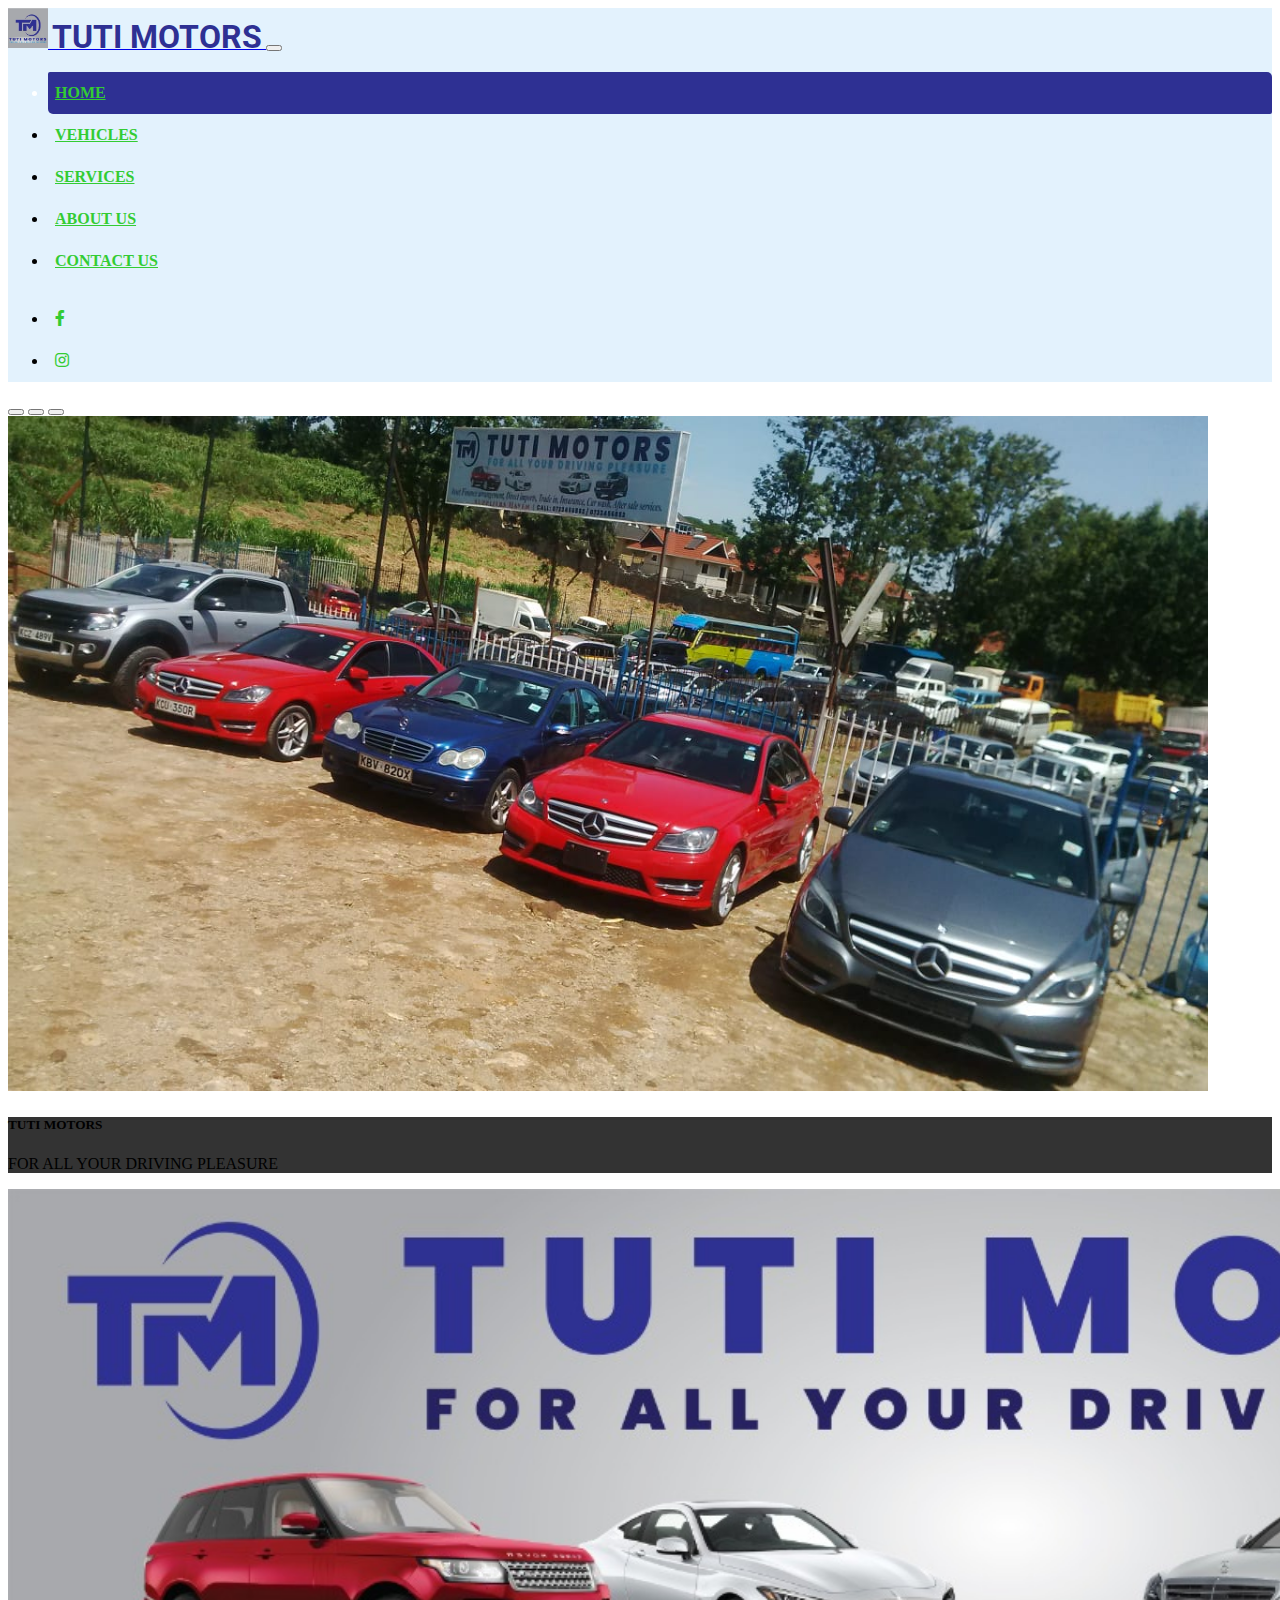
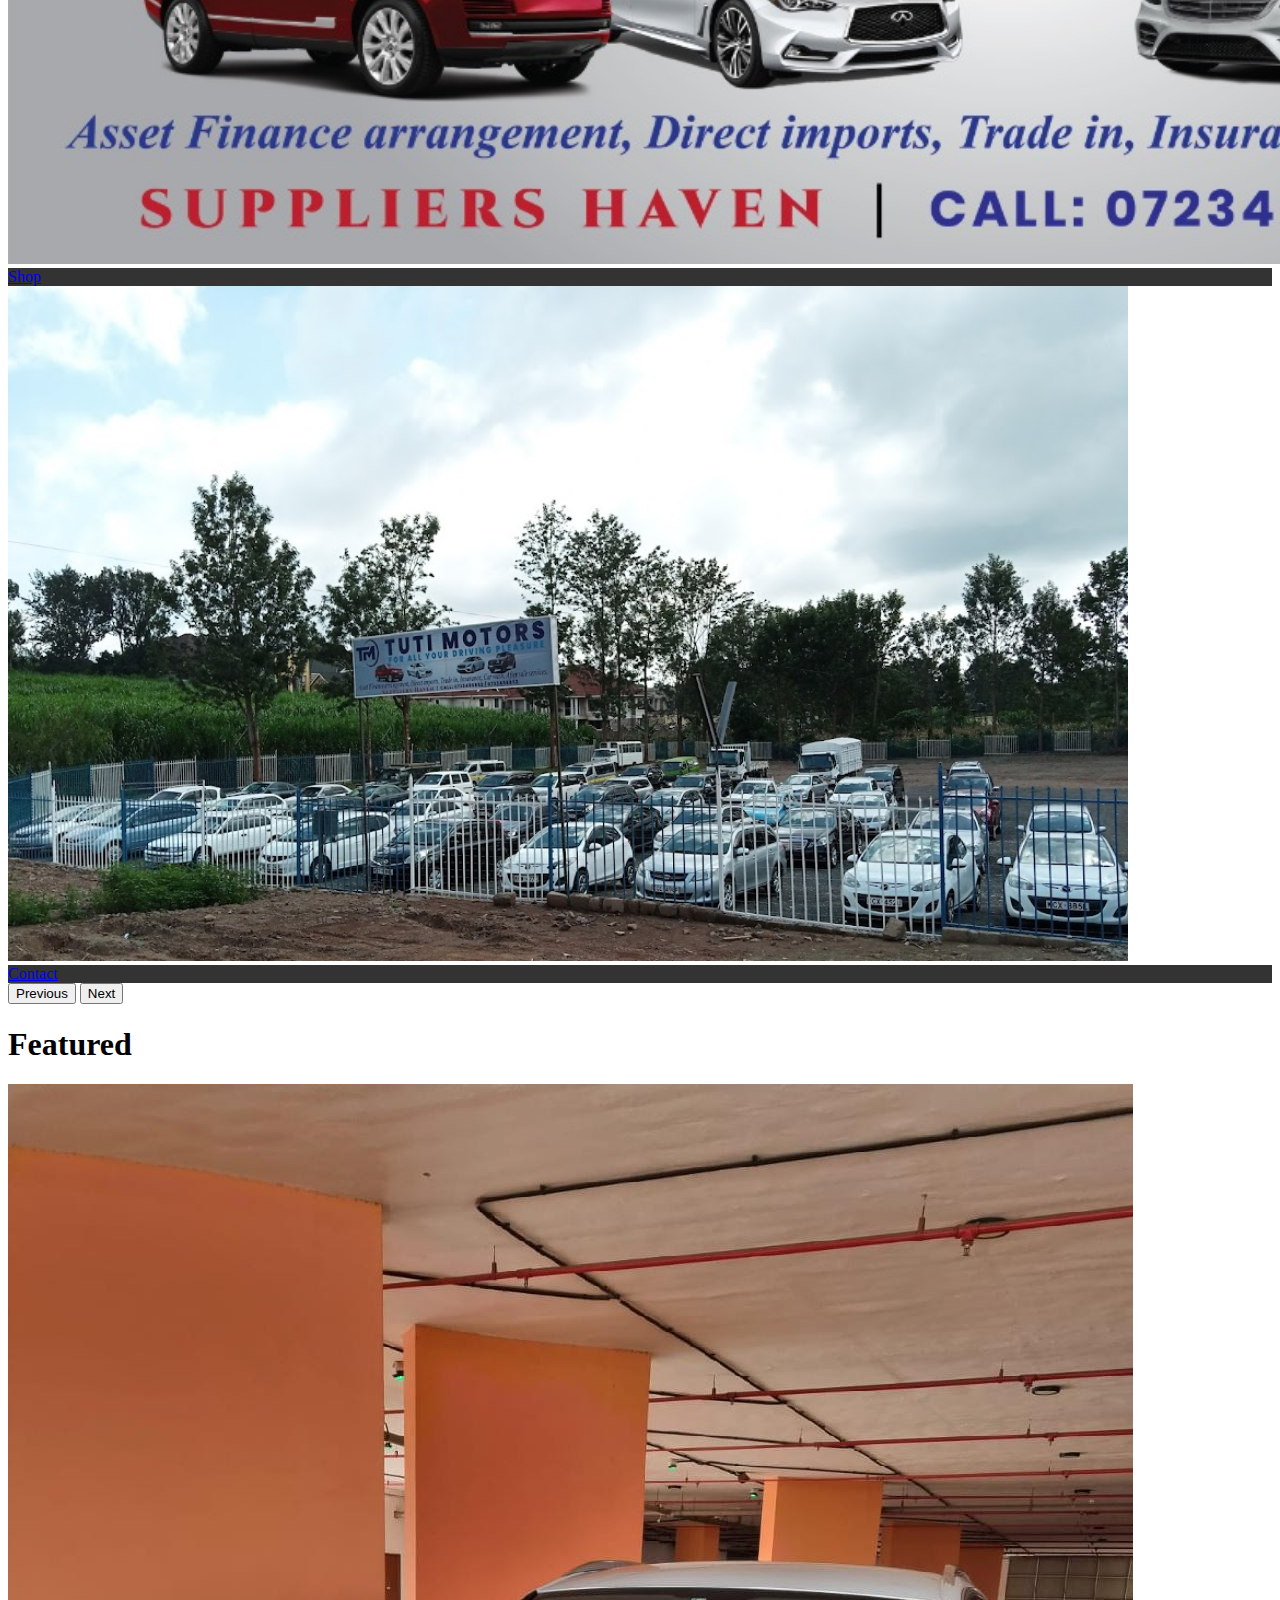
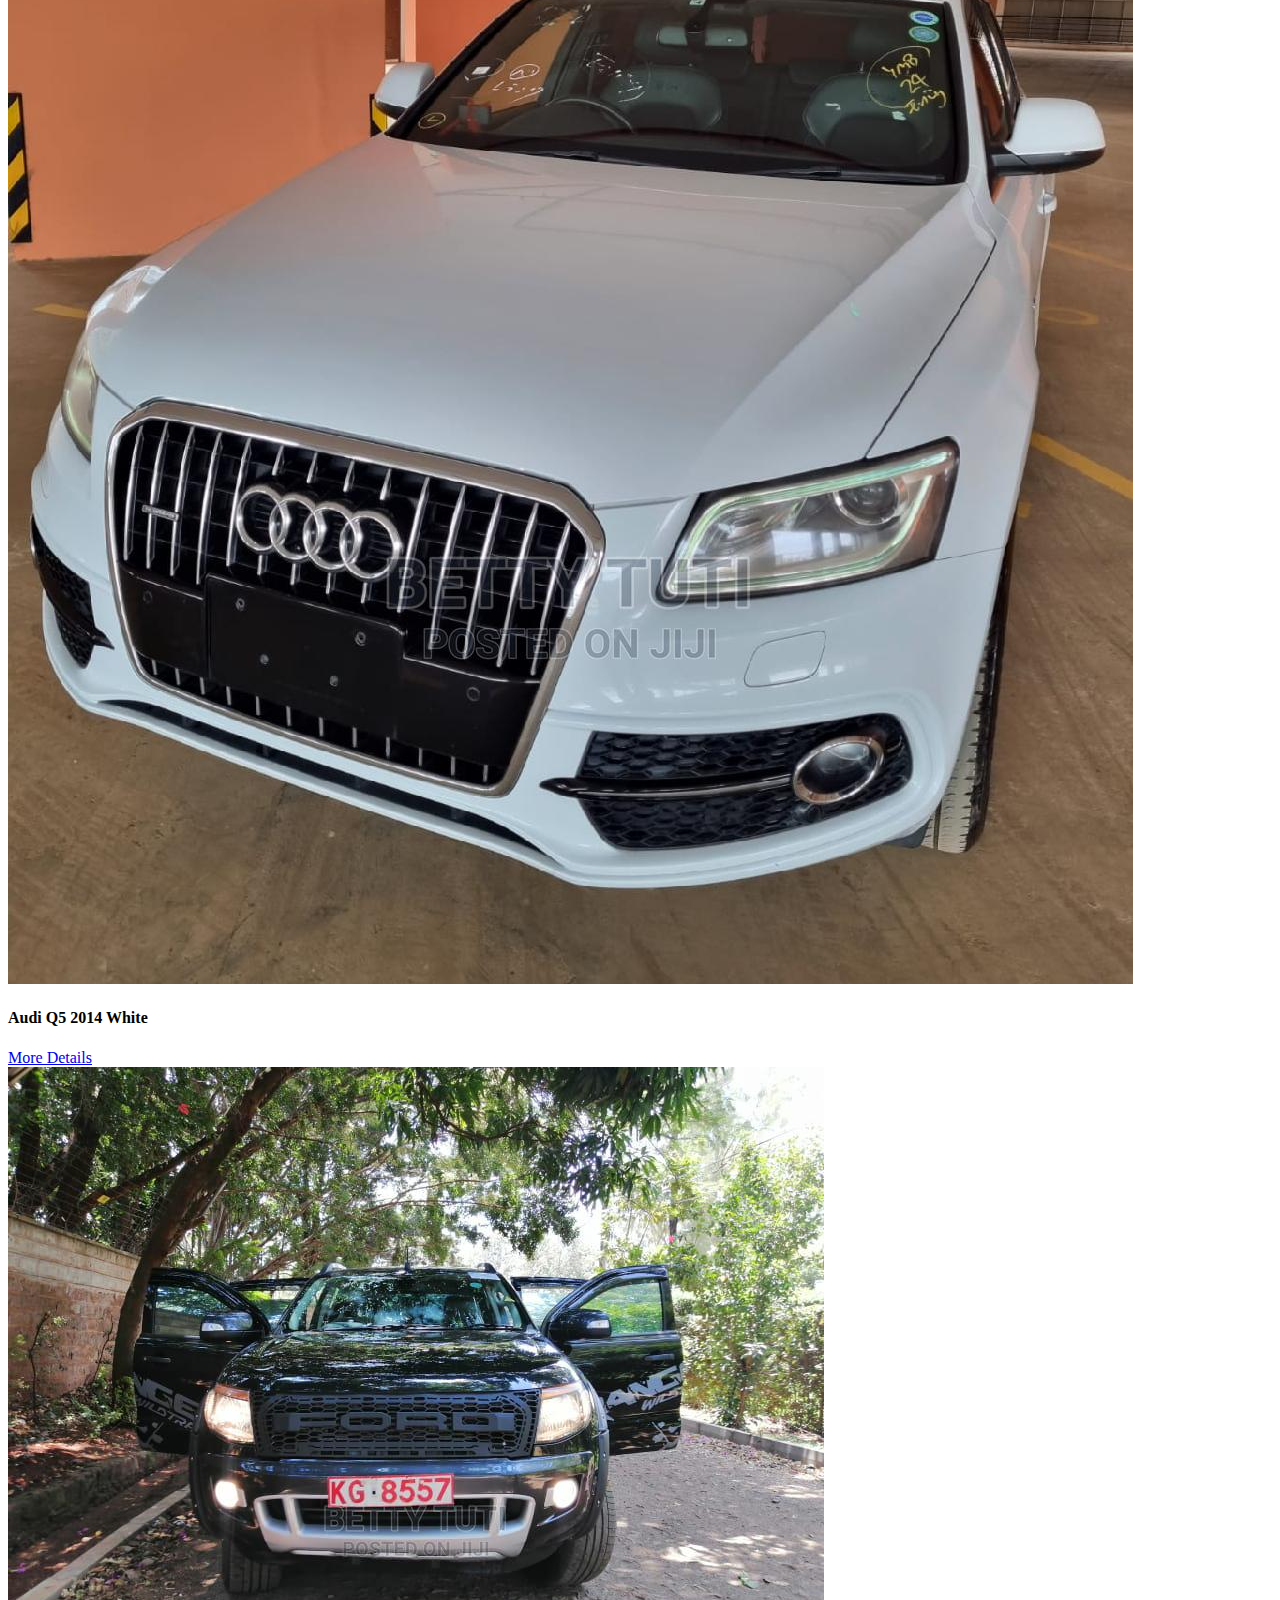
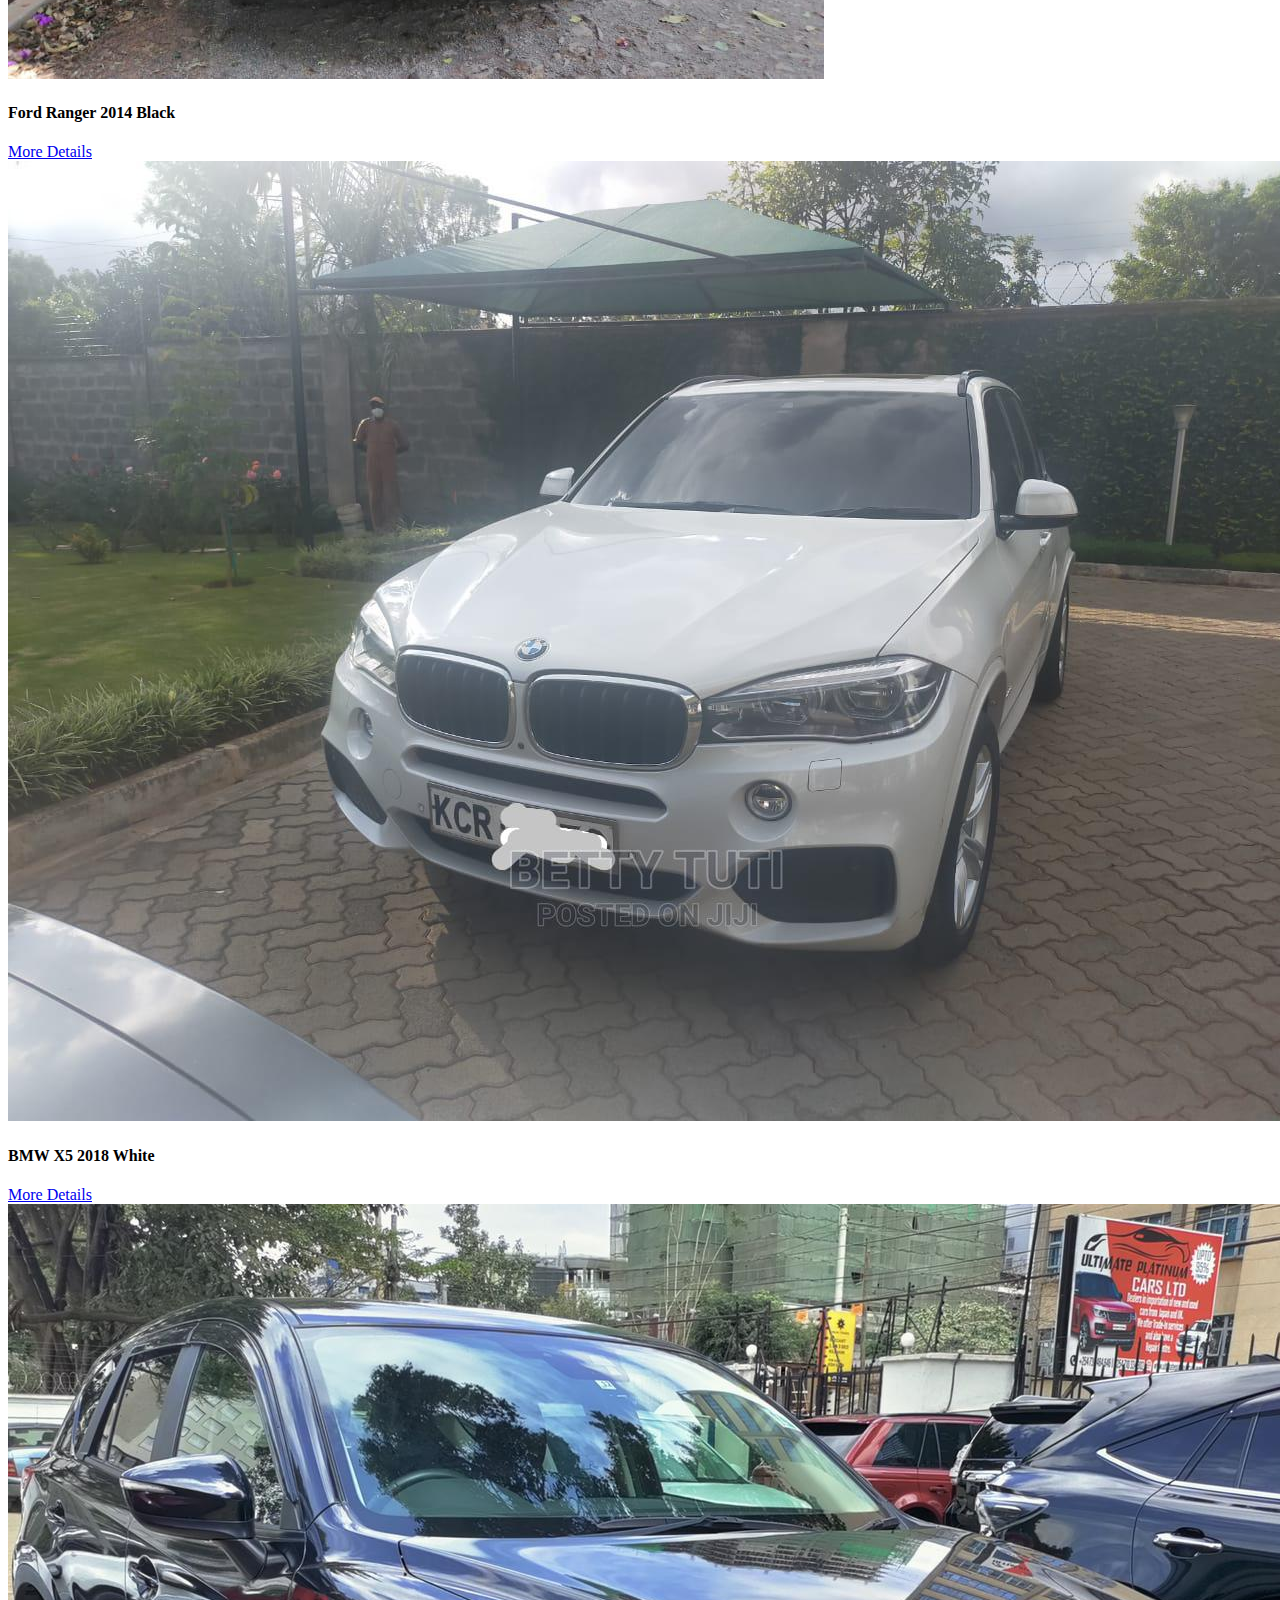
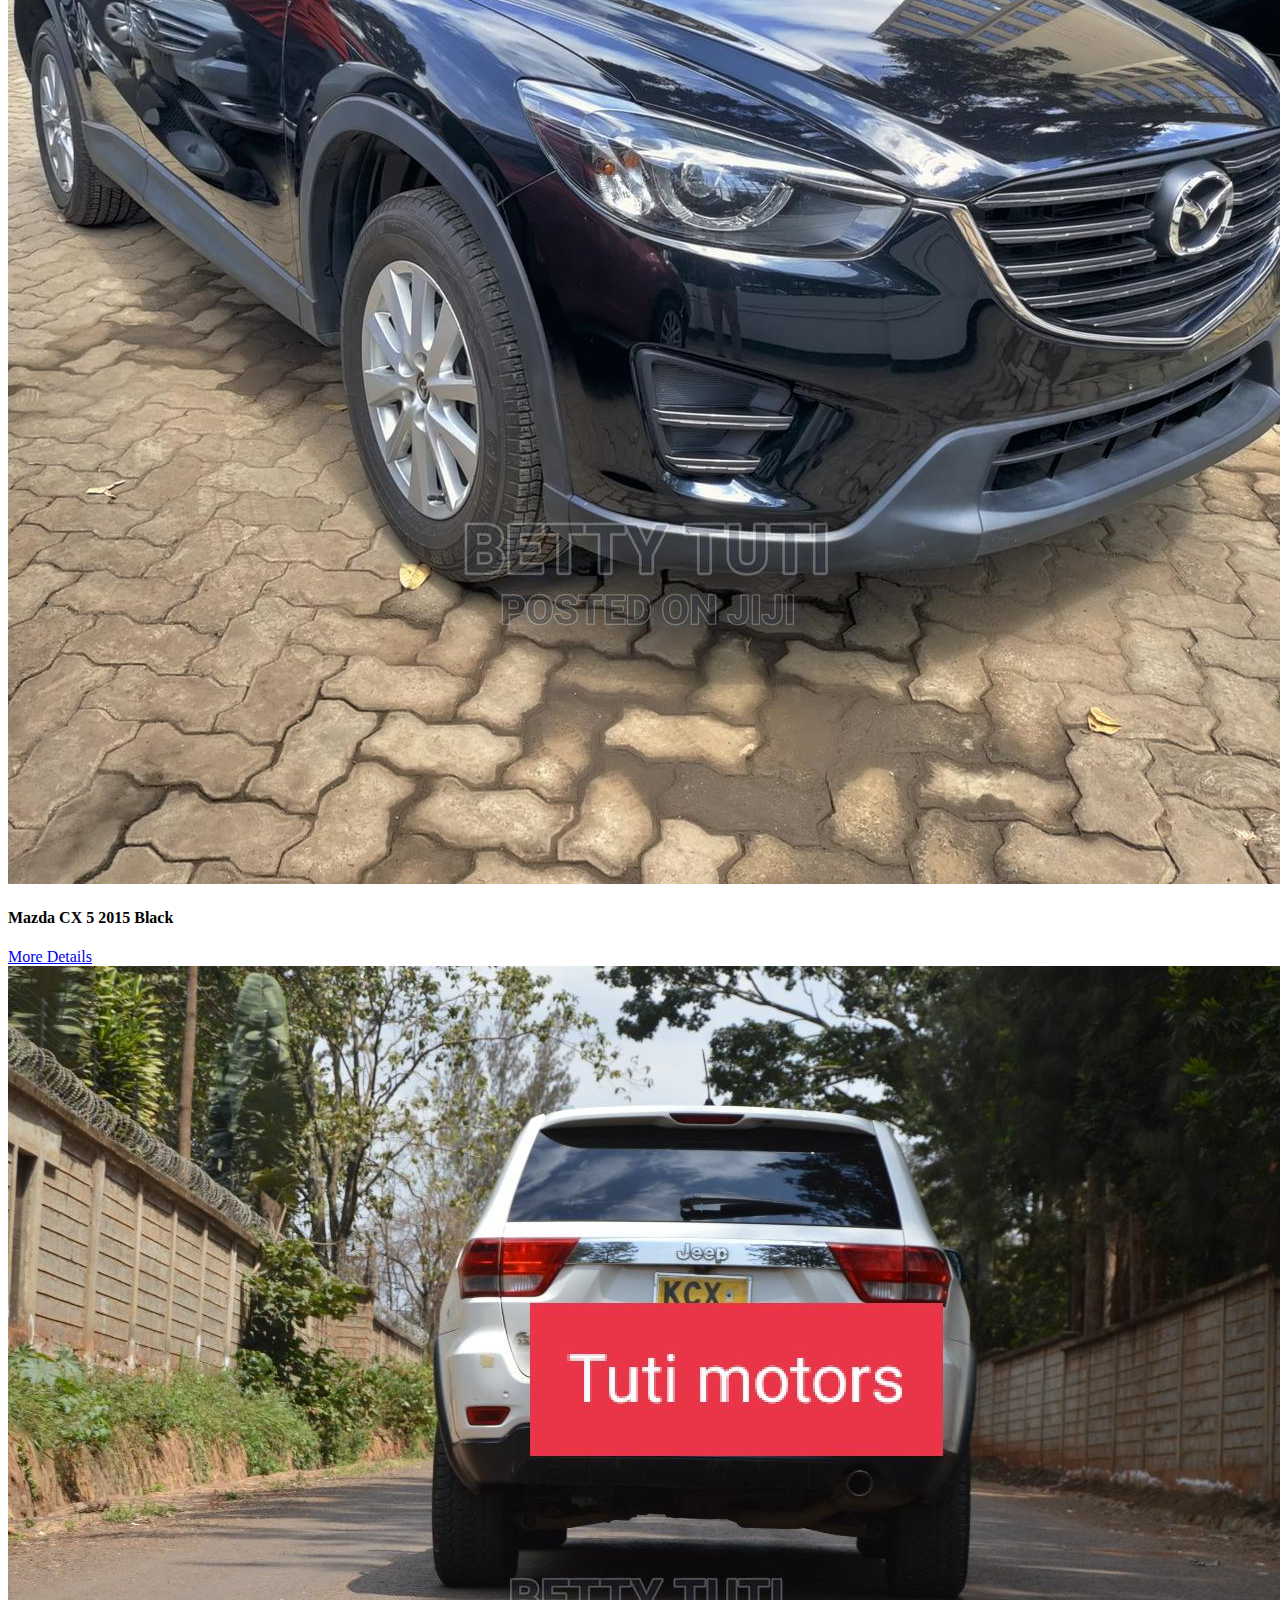
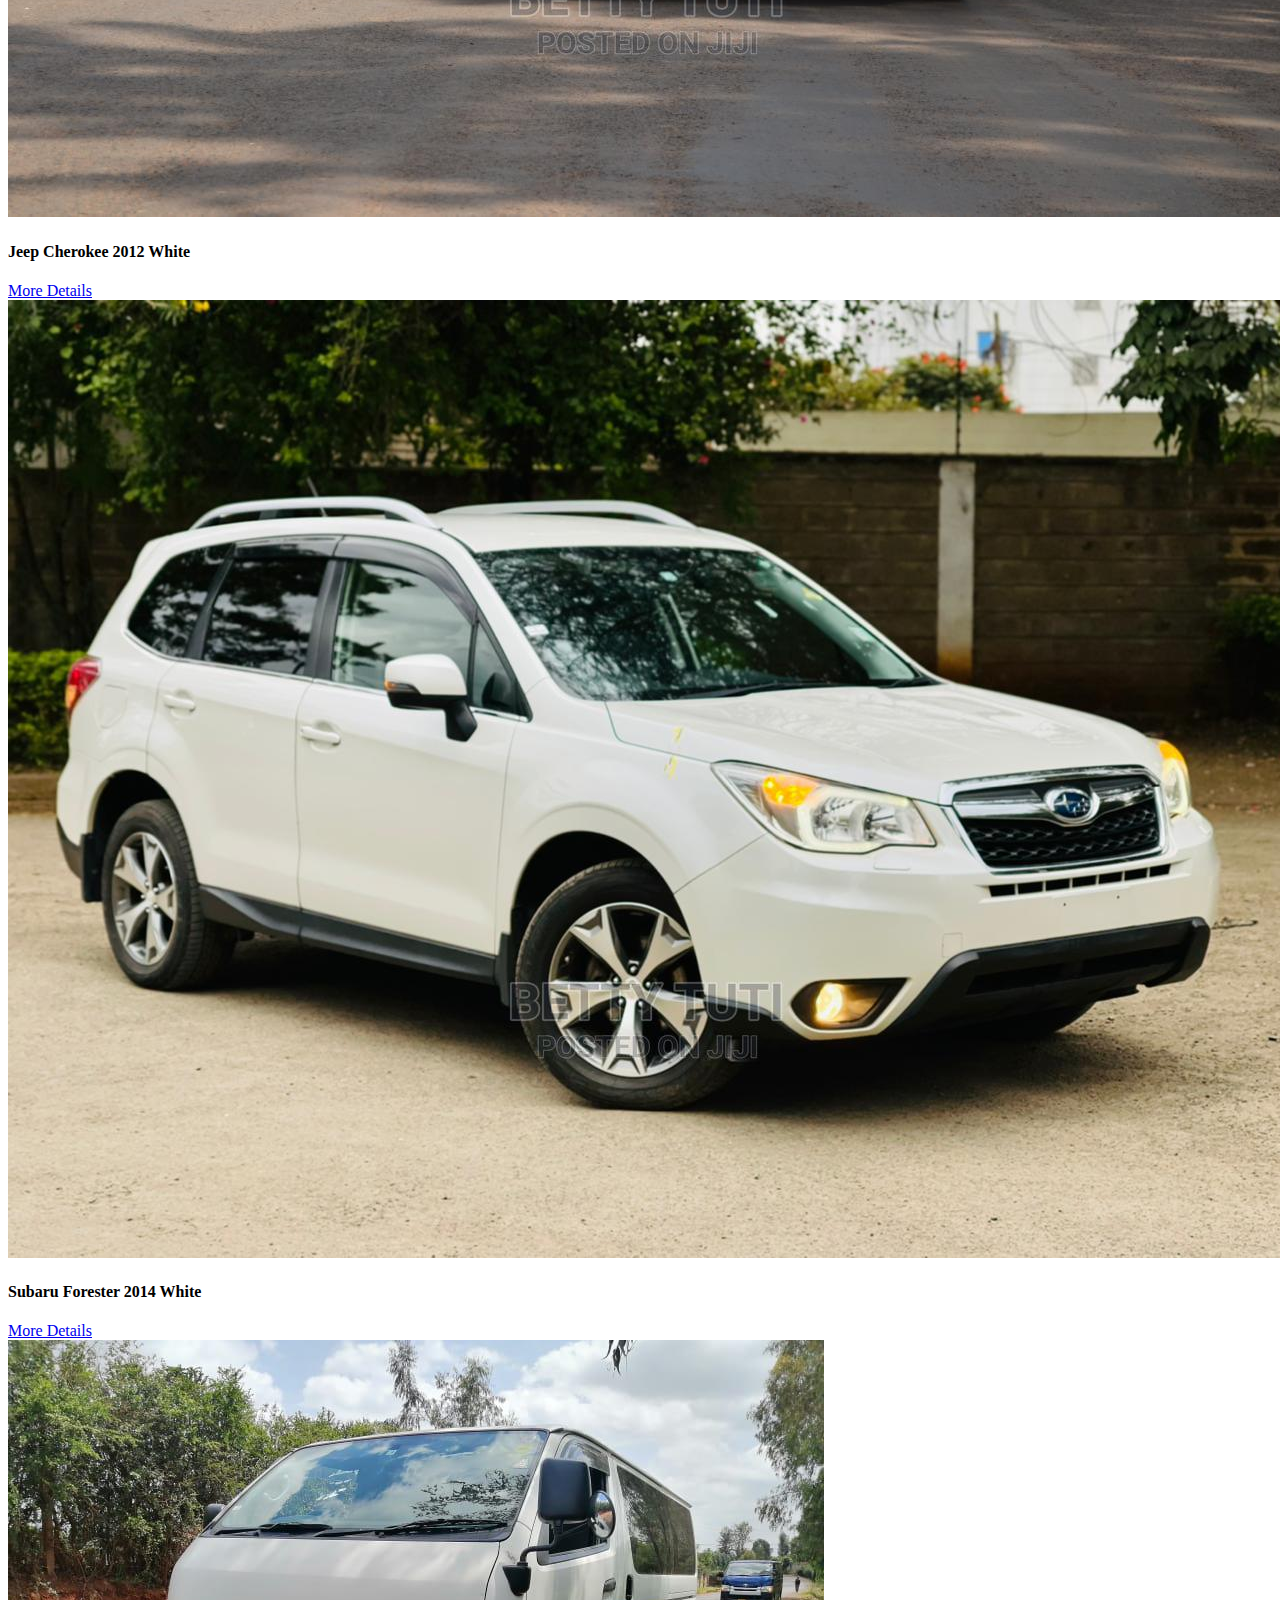
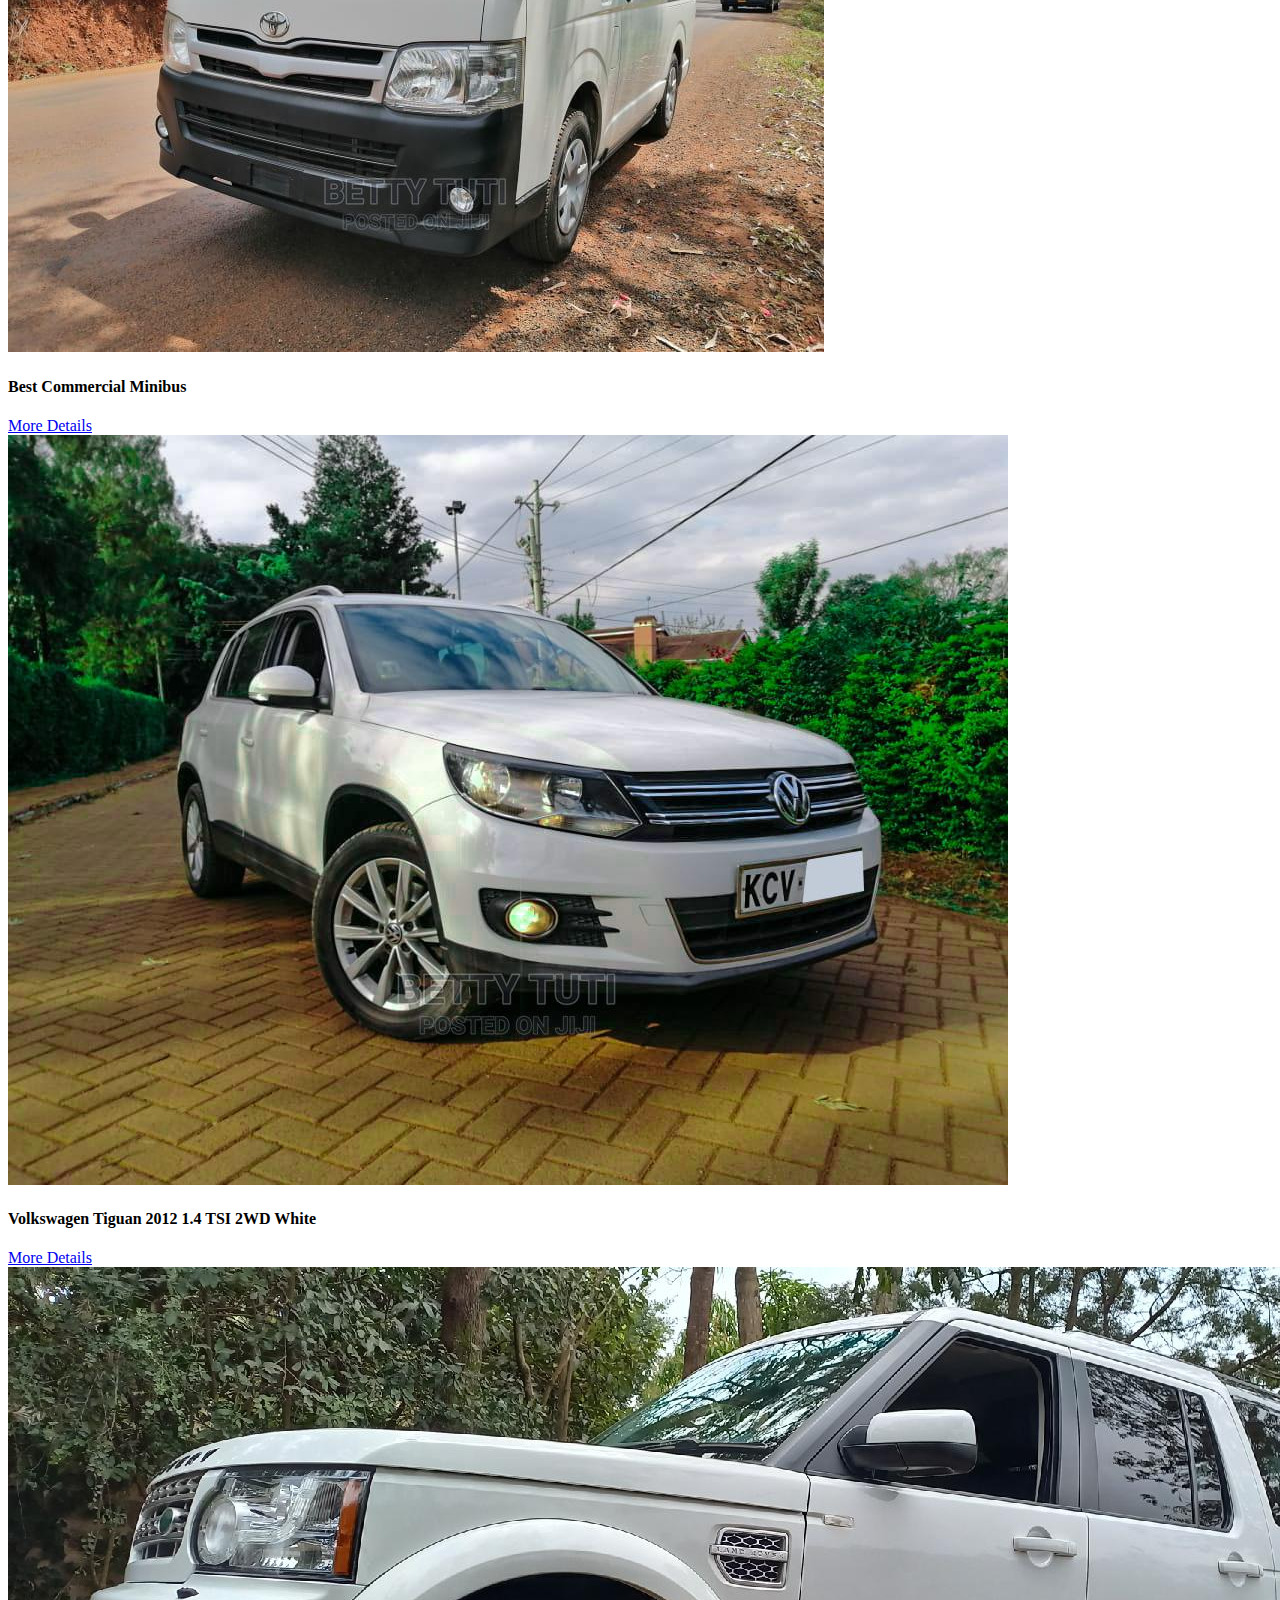
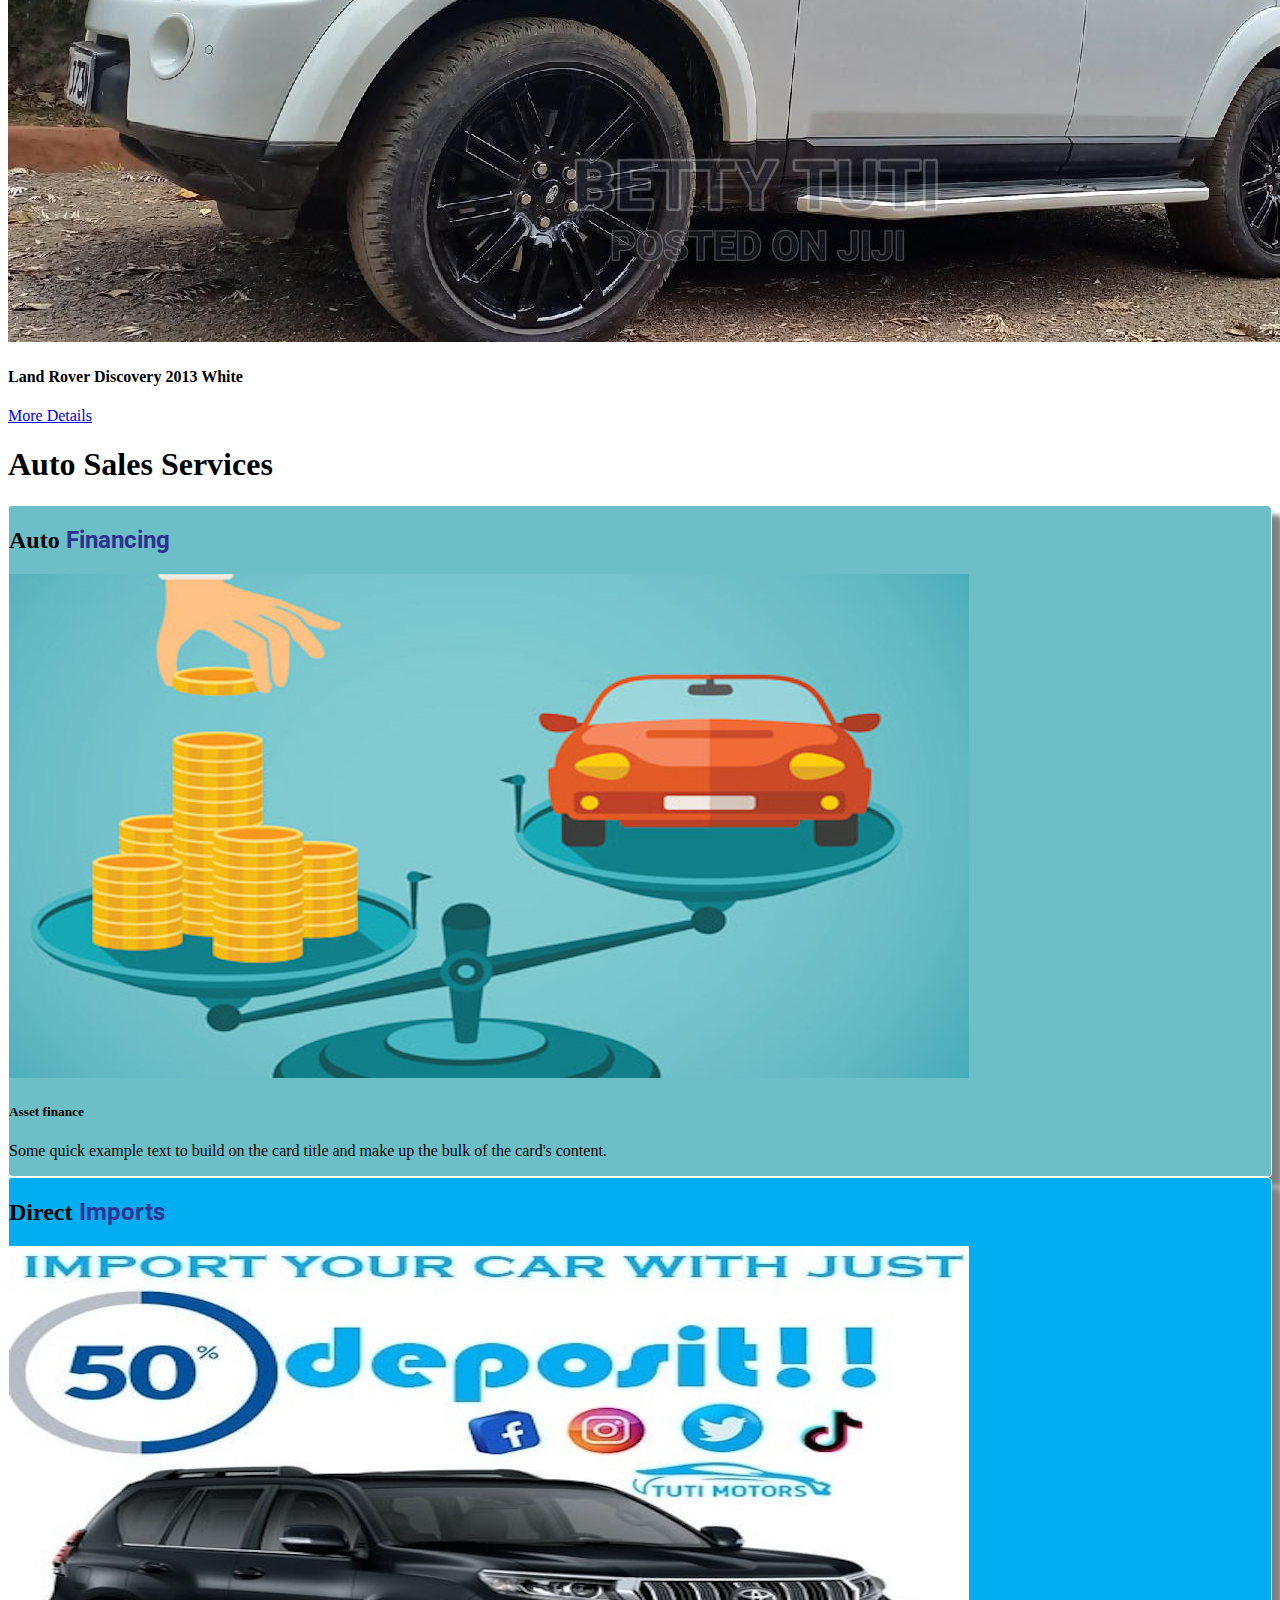
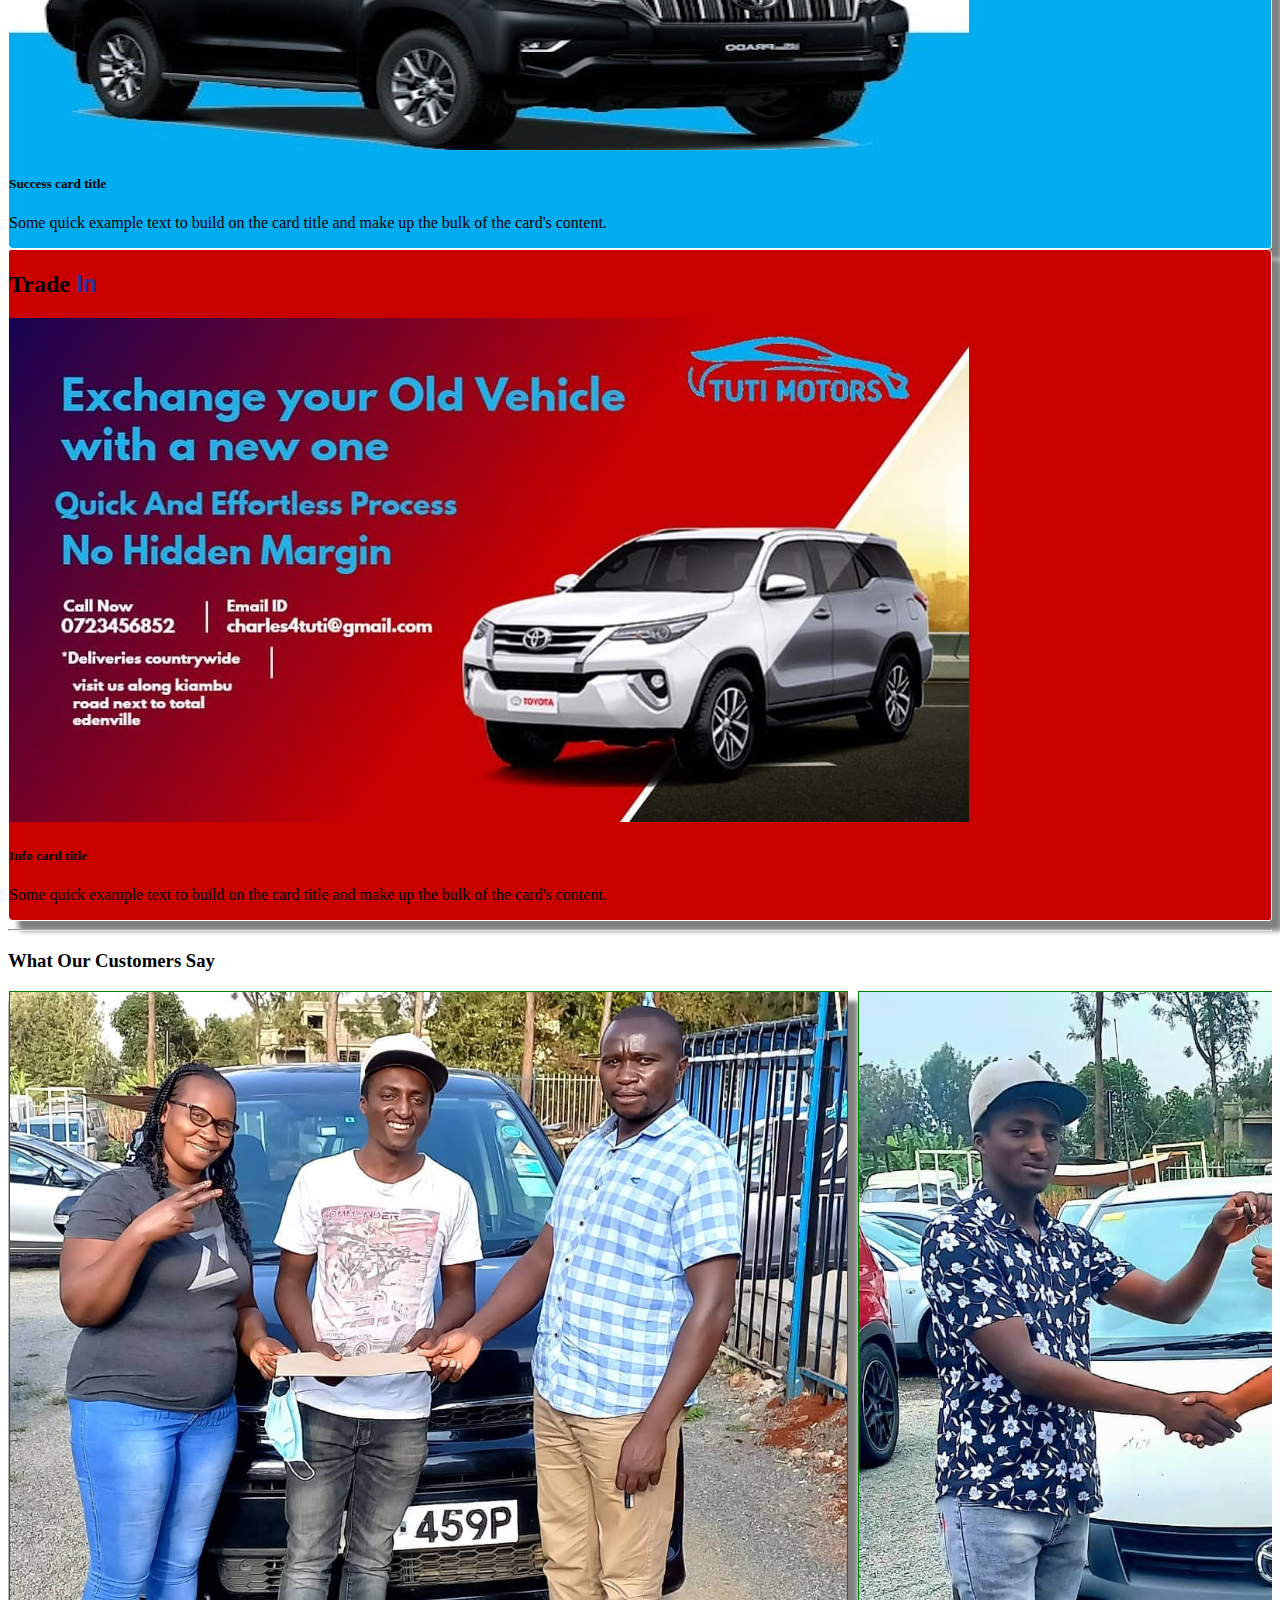
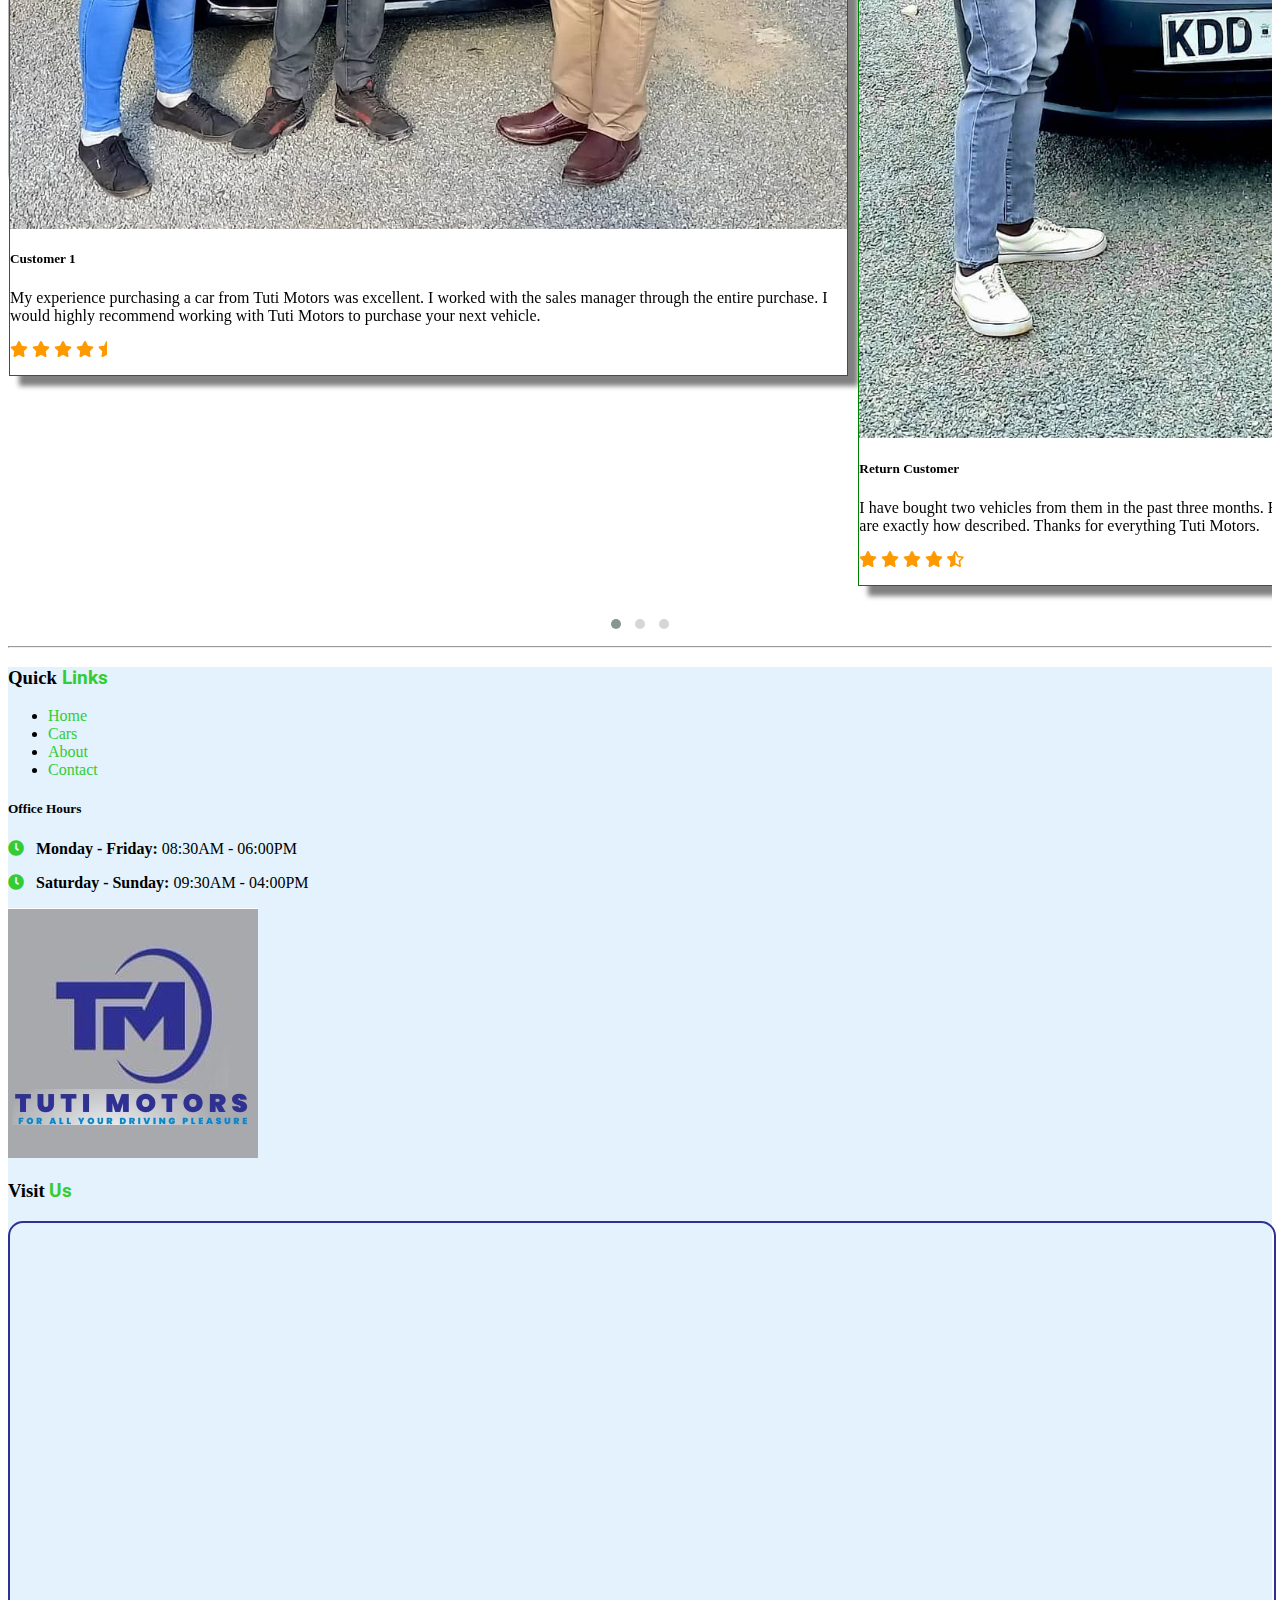
<file: index.html>
<!DOCTYPE html>
<html lang="en">
<head>
	<meta charset="UTF-8">
	<meta name="viewport" content="width=device-width, initial-scale=1.0">

	<!-- Bootstrap CSS -->
    <link href="https://cdn.jsdelivr.net/npm/bootstrap@5.1.1/dist/css/bootstrap.min.css" rel="stylesheet" integrity="sha384-F3w7mX95PdgyTmZZMECAngseQB83DfGTowi0iMjiWaeVhAn4FJkqJByhZMI3AhiU" crossorigin="anonymous">
    
    <!-- Font Awesome -->
    <link
    href="https://cdnjs.cloudflare.com/ajax/libs/font-awesome/5.15.1/css/all.min.css"
    rel="stylesheet"
    />
    <!-- Google Fonts -->
    <link
    href="https://fonts.googleapis.com/css?family=Roboto:300,400,500,700&display=swap"
    rel="stylesheet"
    />
    <link rel="preconnect" href="https://fonts.googleapis.com"> 
	<link rel="preconnect" href="https://fonts.gstatic.com" crossorigin> 
	<link href="https://fonts.googleapis.com/css2?family=Federo&family=Raleway&family=Roboto&display=swap" rel="stylesheet">
    <!-- MDB -->
   <!--  <link
    href="https://cdnjs.cloudflare.com/ajax/libs/mdb-ui-kit/3.6.0/mdb.min.css"
    rel="stylesheet"
    /> -->
     <!-- Owl Carousel Stylesheets -->
    <link rel="stylesheet" href="owlcarousel/owl.carousel.min.css">
    <link rel="stylesheet" href="owlcarousel/owl.theme.default.min.css">
    <!-- Testimonials -->
    <link rel="stylesheet" type="text/css" href="css/testimonials.css">
    <link href="https://use.fontawesome.com/releases/v5.0.6/css/all.css" rel="stylesheet">

    <!-- Logo Icon -->
    <link rel="shortcut icon" type="image/png" href="images/logo.png"/>

    <!-- Custom Stylesheet -->
    <link rel="stylesheet" href="css/custom.css">
	<title>TUTI MOTORS</title>
	<style>

	@media screen(min-width: 576px){
		.highlights .card .bg-image{
			transition: transform .2s;
		}
		.highlights .card .card-img-top{
			background-color: #e3f2fd;
			width: 100%;
		   height: 25vw;
		   object-fit: cover;
		}
		.highlights .card .bg-image:hover{
			transform: scale(0.95);
		}
		.highlights .card .bg-custom{
			background-color: #2e3093;
		}

	}
		
	</style>
</head>
<body onload="displayYear()">
	<nav class="navbar navbar-expand-lg navbar-light" style="background-color: #e3f2fd;">
		<div class="container-fluid">
			<a class="navbar-brand" href="#">
				<img src="images/logo.png" alt="" width="40" height="40" class="d-inline-block align-text-bottom">
				<strong>Tuti Motors</strong>
				<!-- <span class="navbar-brand mb-0 h1"> --><!-- </span> -->
			</a>
			<button class="navbar-toggler" type="button" data-bs-toggle="collapse" data-bs-target="#navbarTogglerDemo02" aria-controls="navbarTogglerDemo02" aria-expanded="false" aria-label="Toggle navigation">
				<span class="navbar-toggler-icon"></span>
			</button>
			<div class="collapse navbar-collapse" id="navbarTogglerDemo02">
				<ul class="navbar-nav me-auto mb-2 mb-lg-0">
					<li class="nav-item active">
						<a class="nav-link" aria-current="page" href="#">Home</a>
					</li>
					<li class="nav-item">
						<a class="nav-link" href="vehicles.html">Vehicles</a>
					</li>
					<li class="nav-item">
						<a class="nav-link" href="#">Services</a>
					</li>
					<li class="nav-item">
						<a class="nav-link" href="about.html">About Us</a>
					</li>
					<li class="nav-item">
						<a class="nav-link" href="contact.html">Contact Us</a>
					</li>
				</ul>
				<ul class="navbar-nav navbar-right">
					<!-- <li class="nav-item me-3 me-lg-0">
						<a class="nav-link" href="#" rel="nofollow">
							<span class="phone">
								<i class="fas fa-phone-alt fa-lg"></i>
								+254722828929
							</span>
						</a>
					</li> -->
					<li class="nav-item me-3 me-lg-0">
						<a class="nav-link" href="https://www.facebook.com/TutiMotors002/" rel="nofollow" target="_blank">
							<i class="fab fa-facebook-f"></i>
						</a>
					</li>
					<li class="nav-item me-3 me-lg-0">
						<a class="nav-link" href="https://www.instagram.com/tutimotors/" href="" rel="nofollow" target="_blank">
							<i class="fab fa-instagram"></i>
						</a>
					</li>
				</ul>
			</div>
		</div>
	</nav>
	<main>
		<!-- Welcome Carousel -->
		<div id="welcomeCarousel" class="carousel slide" data-bs-ride="carousel">
			<div class="carousel-indicators">
				<button type="button" data-bs-target="#welcomeCarousel" data-bs-slide-to="0" class="active" aria-current="true" aria-label="Slide 1"></button>
				<button type="button" data-bs-target="#welcomeCarousel" data-bs-slide-to="1" aria-label="Slide 2"></button>
				<button type="button" data-bs-target="#welcomeCarousel" data-bs-slide-to="2" aria-label="Slide 3"></button>
			</div>
			<div class="carousel-inner">
				<div class="carousel-item active" data-bs-interval="10000">
					<img src="images/yard.jpg" class="d-block w-100 img-fluid" alt="...">
					<div class="carousel-caption d-none d-md-block">
						<h5 class="text-primary">TUTI MOTORS</h5>
						<p class="text-danger">FOR ALL YOUR DRIVING PLEASURE</p>
					</div>
				</div>
				<div class="carousel-item" data-bs-interval="2000">
					<img src="images/info.jpg" class="d-block w-100 img-fluid" alt="...">
					<div class="carousel-caption d-none d-md-block">
						<div class="d-flex justify-content-center align-items-center h-100">
							<a role="button" href="vehicles.html" class="btn btn-outline-primary">Shop</a>
						</div>
					</div>
				</div>
				<div class="carousel-item">
					<img src="images/outside.jpg" class="d-block w-100 img-fluid" alt="...">
					<div class="carousel-caption d-none d-md-block">
						<div class="d-flex justify-content-center align-items-center h-100">
							<a role="button" href="cars.html" class="btn btn-outline-primary">Contact</a>
						</div>
					</div>
				</div>
			</div>
			<button class="carousel-control-prev" type="button" data-bs-target="#welcomeCarousel" data-bs-slide="prev">
				<span class="carousel-control-prev-icon" aria-hidden="true"></span>
				<span class="visually-hidden">Previous</span>
			</button>
			<button class="carousel-control-next" type="button" data-bs-target="#welcomeCarousel" data-bs-slide="next">
				<span class="carousel-control-next-icon" aria-hidden="true"></span>
				<span class="visually-hidden">Next</span>
			</button>
		</div>
		<!-- End of Welcome Carousel -->
	<div class="container">
		<!-- Highlights Section -->
		<section class="highlights">
		<h1 class="text-center py-5">Featured</h1>
		<div class="row">
				<div class="col-md-4 col-sm-12">
					<div class="card border border-dark my-3">
						<div class="bg-image">
							<img src="images/Audi-Q5-2014-White/Audi-Q5-2014-White-0.jpg"
							class="card-img-top img-fluid rounded"
							alt="Audi Q5 2014 White"
							/>
						</div>
						<div class="card-body bg-custom text-white text-center">
							<h4 class="card-title">Audi Q5 2014 White</h4>
          <!-- <p class="card-text">
            Foreign Used<br>Automatic
         </p> -->
         <!-- <a href="Audi-Q5-2014-White.html" class="btn btn-outline-info" role="button">More Details</a> -->
         				<a href="specific_page.html" class="btn btn-outline-info" role="button">More Details</a>
      				</div>
   				</div>
				</div>
				<div class="col-md-4 col-sm-12">
					<div class="card border border-dark my-3">
						<div class="bg-image">
							<img src="images/Ford-Ranger-2014-Black/Ford-Ranger-2014-Black-0.jpg"
							class="card-img-top img-fluid rounded"
							alt="Ford Ranger 2014 Black"
							/>
						</div>
						<div class="card-body bg-custom text-white text-center">
							<h4 class="card-title">Ford Ranger 2014 Black</h4>
          <!-- <p class="card-text">
            Foreign Used<br>Automatic<br>75000 km
         </p> -->
         <!-- <a href="Ford-Ranger-2014-Black.html" class="btn btn-outline-info" role="button">More Details</a> -->
         				<a href="specific_page.html" class="btn btn-outline-info" role="button">More Details</a>
     					 </div>
  					 </div>
				</div>
				<div class="col-md-4 col-sm-12">
					<div class="card border border-dark my-3">
						<div class="bg-image">
							<img src="images/BMW-X5-2018-White/BMW-X5-2018-White-0.jpg"
							class="card-img-top img-fluid rounded"
							alt="BMW X5 2018 White"
							/>
						</div>
						<div class="card-body bg-custom text-white text-center">
							<h4 class="card-title">BMW X5 2018 White</h4>
          <!-- <p class="card-text">
            Kenyan Used<br>Automatic<br>27000 km
         </p> -->
         <!-- <a href="BMW-X5-2018-White.html" class="btn btn-outline-info" role="button">More Details</a> -->
				         <a href="specific_page.html" class="btn btn-outline-info" role="button">More Details</a>
				      </div>
				   </div>
				</div>
				<div class="col-md-4 col-sm-12">
					<div class="card border border-dark my-3">
						<div class="bg-image">
							<img src="images/Mazda-CX-5-2015-Black/Mazda-CX-5-2015-Black-0.jpg"
							class="card-img-top img-fluid rounded"
							alt="Mazda CX 5 2015 Black"
							/>
						</div>
						<div class="card-body bg-custom text-white text-center">
							<h4 class="card-title">Mazda CX 5 2015 Black</h4>
          <!-- <p class="card-text">
            Foreign Used<br>Automatic<br>40000 km
         </p> -->
         <!-- <a href="Mazda-CX-5-2015-Black.html" class="btn btn-outline-info" role="button">More Details</a> -->
				         <a href="specific_page.html" class="btn btn-outline-info" role="button">More Details</a>
				      </div>
				   </div>
				</div>
				<div class="col-md-4 col-sm-12">
					<div class="card border border-dark my-3">
						<div class="bg-image">
							<img src="images/Jeep-Cherokee-2012-White/Jeep-Cherokee-2012-White-0.jpg"
							class="card-img-top img-fluid rounded"
							alt="Jeep Cherokee 2012 White"
							/>
						</div>
						<div class="card-body bg-custom text-white text-center">
							<h4 class="card-title">Jeep Cherokee 2012 White</h4>
          <!-- <p class="card-text">
            Kenyan Used<br>Automatic<br>50000 km
         </p> -->
         <!-- <a href="Jeep-Cherokee-2012-White.html" class="btn btn-outline-info" role="button">More Details</a> -->
				         <a href="specific_page.html" class="btn btn-outline-info" role="button">More Details</a>
				      </div>
				   </div>
				</div>
				<div class="col-md-4 col-sm-12">
					<div class="card border border-dark my-3">
						<div class="bg-image">
							<img src="images/Subaru-Forester-2014-White/Subaru-Forester-2014-White-0.jpg"
							class="card-img-top img-fluid rounded"
							alt="Subaru Forester 2014 White"
							/>
						</div>
						<div class="card-body bg-custom text-white text-center">
							<h4 class="card-title">Subaru Forester 2014 White</h4>
          <!-- <p class="card-text">
            Foreign Used<br>Automatic<br>45000 km
         </p> -->
         <!-- <a href="Subaru-Forester-2014-White.html" class="btn btn-outline-info" role="button">More Details</a> -->
				         <a href="specific_page.html" class="btn btn-outline-info" role="button">More Details</a>
				      </div>
				   </div>
				</div>
				<div class="col-md-4 col-sm-12">
					<div class="card border border-dark my-3">
						<div class="bg-image">
							<img src="images/Best-Commercial-Minibus/Best-Commercial-Minibus-0.jpg"
							class="card-img-top img-fluid rounded"
							alt="Best Commercial Minibus"
							/>
						</div>
						<div class="card-body bg-custom text-white text-center">
							<h4 class="card-title">Best Commercial Minibus</h4>
          <!-- <p class="card-text">
            
          </p> -->
          <!-- <a href="Best-Commercial-Minibus.html" class="btn btn-outline-info" role="button">More Details</a> -->
				          <a href="specific_page.html" class="btn btn-outline-info" role="button">More Details</a>
				       </div>
				    </div>
				</div>
				<div class="col-md-4 col-sm-12">
					<div class="card border border-dark my-3">
						<div class="bg-image">
							<img src="images/Volkswagen-Tiguan-2012-1.4-TSI-2WD-White/Volkswagen-Tiguan-2012-1.4-TSI-2WD-White-0.jpg"
							class="card-img-top img-fluid rounded"
							alt="Volkswagen Tiguan 2012 1.4 TSI 2WD White"
							/>
						</div>
						<div class="card-body bg-custom text-white text-center">
							<h4 class="card-title">Volkswagen Tiguan 2012 1.4 TSI 2WD White</h4>
          <!-- <p class="card-text">
            Foreign Used<br>Petrol<br>Automatic
         </p> -->
         <!-- <a href="Volkswagen-Tiguan-2012-1.4-TSI-2WD-White.html" class="btn btn-outline-info" role="button">More Details</a> -->
				         <a href="specific_page.html" class="btn btn-outline-info" role="button">More Details</a>
				      </div>
				   </div>
				</div>
				<div class="col-md-4 col-sm-12">
					<div class="card border border-dark my-3">
						<div class="bg-image">
							<img src="images/Land-Rover-Discovery-2013-White/Land-Rover-Discovery-2013-White-0.jpg"
							class="card-img-top img-fluid rounded"
							alt="Land Rover Discovery 2013 White"
							/>
						</div>
						<div class="card-body bg-custom text-white text-center">
							<h4 class="card-title">Land Rover Discovery 2013 White</h4>
          <!-- <p class="card-text">
            Foreign Used<br>Automatic
         </p> -->
         <!-- <a href="Land-Rover-Discovery-2013-White.html" class="btn btn-outline-info" role="button">More Details</a> -->
				         <a href="specific_page.html" class="btn btn-outline-info" role="button">More Details</a>
				      </div>
				   </div>
				</div>
			
		</div>
		</section>
		<!-- End of car Highlights Section -->

		<!-- Services Section -->
		<section class="services">
		<h1 class="text-center py-5">Auto Sales Services</h1>
		<div class="row">
			
				<div class="col-md-4 col-sm-12">
					<!-- <h2 class="text-center">Auto <span class="text-custom">Financing</span></h2> -->
					<div class="card text-white mb-3" style="background-color:#6cbfc7;">
						<div class="card-header">
							<h2 class="text-center">Auto <span class="text-custom">Financing</span></h2>
						</div>
						<img src="images/auto_finance.jpg" class="card-img-top img-fluid" alt="Tuti Direct Imports">
						<div class="card-body">
							<h5 class="card-title">Asset finance</h5>
							<p class="card-text">Some quick example text to build on the card title and make up the bulk of the card's content.</p>
						</div>
					</div>
				</div>
				<div class="col-md-4 col-sm-12">
					<!-- <h2 class="text-center">Direct <span class="text-custom">Imports</span></h2> -->
					<div class="card text-white mb-3" style="background-color:#00adf1;">
						<div class="card-header">
							<h2 class="text-center">Direct <span class="text-custom">Imports</span></h2>
						</div>
						<img src="images/import_copy.jpg" class="card-img-top img-fluid" alt="Tuti Direct Imports">
						<div class="card-body">
							<h5 class="card-title">Success card title</h5>
							<p class="card-text">Some quick example text to build on the card title and make up the bulk of the card's content.</p>
						</div>
					</div>
				</div>
				<div class="col-md-4 col-sm-12">
					<!-- <h2 class="text-center">Trade <span class="text-custom">In</span></h2> -->
					<div class="card text-white mb-3" style="background-color:#c80000;">
						<div class="card-header">
							<h2 class="text-center">Trade <span class="text-custom">In</span></h2>
						</div>
						<img src="images/trade_in.jpg" class="card-img-top img-fluid" alt="Tuti Direct Imports">
						<div class="card-body">
							<h5 class="card-title">Info card title</h5>
							<p class="card-text">Some quick example text to build on the card title and make up the bulk of the card's content.</p>
						</div>
					</div>
				</div>
			
		</div>
		</section>
		<!-- End of Services Section -->
		<hr class="my-5">
		<section class="testimonials">
		<div class="container">
			<div class="row">
				<h3 class="text-center py-5">What Our Customers Say</h3>
				<div class="col-md-8 mx-auto">
					
       <!--  <div class="container">
          <div class="row justify-content-center bg-warning">
 -->
            <!-- <div class="col-md-offset-2 col-md-10"> -->
               <div class="owl-carousel owl-theme mx-auto">
				    <div class="item">
				    	<div class="card mb-3">
				    		<div class="row g-0">
				    			<div class="col-md-4">
				    				<img src="images/customer_1.jpg" class="img-fluid rounded-start" alt="...">
				    			</div>
				    			<div class="col-md-8">
				    				<div class="card-body">
				    					<h5 class="card-title">Customer 1</h5>
				    					<p class="card-text">My experience purchasing a car from Tuti Motors was excellent. I worked with the sales manager through the entire purchase. I would highly recommend working with Tuti Motors to purchase your next vehicle.</p>
				    					<p class="card-text rating-star">
				    						<i class="fas fa-star"></i>
				    						<i class="fas fa-star"></i>
				    						<i class="fas fa-star"></i>
				    						<i class="fas fa-star"></i>
				    						<i class="fas fa-star-half" aria-hidden="true"></i>
				    					</p>
				    				</div>
				    			</div>
				    		</div>
				    	</div>
				    </div>
				    <div class="item">
				    	<div class="card mb-3">
				    		<div class="row g-0">
				    			<div class="col-md-4">
				    				<img src="images/customer_2.jpg" class="img-fluid rounded-start" alt="...">
				    			</div>
				    			<div class="col-md-8">
				    				<div class="card-body">
				    					<h5 class="card-title">Return Customer</h5>
				    					<p class="card-text">I have bought two vehicles from them in the past three months. Fantastic vehicles and very fair price in this market. Both vehicles are exactly how described. Thanks for everything Tuti Motors.</p>
				    					<p class="card-text rating-star">
				    						<i class="fas fa-star"></i>
				    						<i class="fas fa-star"></i>
				    						<i class="fas fa-star"></i>
				    						<i class="fas fa-star"></i>
				    						<i class="fas fa-star-half-alt" aria-hidden="true"></i>
				    					</p>
				    				</div>
				    			</div>
				    		</div>
				    	</div>
				    </div>
				    <div class="item">
				    	<div class="card mb-3">
				    		<div class="row g-0">
				    			<div class="col-md-4">
				    				<img src="images/customer_3.jpg" class="img-fluid rounded-start" alt="...">
				    			</div>
				    			<div class="col-md-8">
				    				<div class="card-body">
				    					<h5 class="card-title">Customer 3</h5>
				    					<p class="card-text">I got a great car at a fair price. It was the easiest auto purchase I've ever made at a dealership. I will absolutely buy from them again and I recommend them to everyone. Top notch service and all their vehicles are high quality!</p>
				    					<p class="card-text">
				    						<p class="card-text rating-star">
				    						<i class="fas fa-star"></i>
				    						<i class="fas fa-star"></i>
				    						<i class="fas fa-star"></i>
				    						<i class="fas fa-star"></i>
				    						<i class="fas fa-star" aria-hidden="true"></i>
				    					</p>
				    					</p>
				    				</div>
				    			</div>
				    		</div>
				    	</div>
				    </div>
				    <div class="item">
				    	<div class="card mb-3">
				    		<div class="row g-0">
				    			<div class="col-md-4">
				    				<img src="images/customer_14.jpg" class="img-fluid rounded-start" alt="...">
				    			</div>
				    			<div class="col-md-8">
				    				<div class="card-body">
				    					<h5 class="card-title">Customer 4</h5>
				    					<p class="card-text">
				    						Had a fantastic experience buying my vehicle from Tuti Motors. It was a one-stop shop for all of my questions and made car buying a worry-free experience. I also feel that I got an exceptional value and was offered a high level of customer service. Highly recommend going to Tuti Motors if you're in the market for a new or slightly used vehicle. 
				    					</p>
				    					<p class="card-text">
				    						<p class="card-text rating-star">
					    						<i class="fas fa-star"></i>
					    						<i class="fas fa-star"></i>
					    						<i class="fas fa-star"></i>
					    						<i class="fas fa-star"></i>
					    						<i class="fas fa-star" aria-hidden="true"></i>
				    						</p>
				    					</p>
				    				</div>
				    			</div>
				    		</div>
				    	</div>
				    </div>
				    <div class="item">
				    	<div class="card mb-3">
				    		<div class="row g-0">
				    			<div class="col-md-4">
				    				<img src="images/customer_5.jpg" class="img-fluid rounded-start" alt="...">
				    			</div>
				    			<div class="col-md-8">
				    				<div class="card-body">
				    					<h5 class="card-title">Customer 5</h5>
				    					<p class="card-text">
				    						It was a pleasure working with Tuti Motors and their staff. Everything went smoothly and I got the best deal for both my trade-in. I have recommended Tuti Motors to everyone I know! I know where to go for my next car purchase. 
				    					</p>
				    					<p class="card-text">
				    						<p class="card-text rating-star">
					    						<i class="fas fa-star"></i>
					    						<i class="fas fa-star"></i>
					    						<i class="fas fa-star"></i>
					    						<i class="fas fa-star"></i>
					    						<i class="fas fa-star" aria-hidden="true"></i>
				    						</p>
				    					</p>
				    				</div>
				    			</div>
				    		</div>
				    	</div>
				    </div>
				    <!-- <div class="item"><h4>6</h4></div>
				    <div class="item"><h4>7</h4></div>
				    <div class="item"><h4>8</h4></div>
				    <div class="item"><h4>9</h4></div>
				    <div class="item"><h4>10</h4></div>
				    <div class="item"><h4>11</h4></div>
				    <div class="item"><h4>12</h4></div> -->
				</div>
          <!-- </div> -->
       <!--  </div>
      </div>
			 -->	
			</div>
		</div>
	</section>
	</div>
	<hr class="my-5">
	<!-- Footer Section -->
	<section class="footer">
		<div class="container-fluid">
			<div class="row">
				<div class="col-md-4 col-sm-12">
					<h3 class="text-center py-5">Quick <span class="text-custom">Links</span></h3>
					<!-- Quick Links -->
					<ul class="list-group list-group-flush">
						<li class="list-group-item list-group-item-primary  active"><a href="#">Home</a></li>
						<li class="list-group-item list-group-item-primary"><a href="cars.html">Cars</a></li>
						<li class="list-group-item list-group-item-primary"><a href="about.html">About</a></li>
						<li class="list-group-item list-group-item-primary"><a href="contact.html">Contact</a></li>
						<!-- <li class="list-group-item"></li> -->
					</ul>
					<div class="call-area py-2">
						<h5 class="text-center py-2">Office Hours</h5>
						<p><i class="fas fa-clock" aria-hidden="true"></i> &nbsp; <b>Monday - Friday: </b> 08:30AM - 06:00PM</p>
						<p><i class="fas fa-clock" aria-hidden="true"></i> &nbsp; <b>Saturday - Sunday: </b> 09:30AM - 04:00PM</p>
					</div>
					<div class="logo-area py-2">
						<img src="images/logo.png" alt="Tuti Motors Logo" class="img-fluid rounded mx-auto d-block">
					</div>
				</div>
				<div class="col-md-4 col-sm-12">
					<h3 class="text-center py-5">Visit <span class="text-custom">Us</span></h3>
					<div class="map-area">
						<iframe src="https://www.google.com/maps/embed?pb=!1m23!1m12!1m3!1d127646.71976840099!2d36.769787786559455!3d-1.1884896122397408!2m3!1f0!2f0!3f0!3m2!1i1024!2i768!4f13.1!4m8!3e6!4m0!4m5!1s0x182f3dd9b1c3b457%3A0x57fa2cb6a02165a3!2stuti%20motors!3m2!1d-1.1884905!2d36.8398284!5e0!3m2!1sen!2ske!4v1634028015403!5m2!1sen!2ske" width="100%" height="100%" allowfullscreen="" loading="lazy"></iframe>
					</div>
					<!-- Map Area -->
				</div>
				<div class="col-md-4 col-sm-12">
					<h3 class="text-center py-5">Contact <span class="text-custom">Info</span></h3>
					<!-- Contacts & Social Media -->
					<div class="call-area text-center">
                        <h5>Call Us</h5>
                        <p><i class="fa fa-phone fa-lg" aria-hidden="true"></i> &nbsp; +254-723456852</p>
                        <p><i class="fa fa-phone fa-lg" aria-hidden="true"></i> &nbsp; +254-721888439</p>
                    </div>
                    <div class="call-area text-center">
                        <h5>Email</h5>
                        <p><i class="fa fa-envelope fa-lg" aria-hidden="true"></i> &nbsp; info@tutimotors.co.ke</p>
                        <p><i class="fa fa-envelope fa-lg" aria-hidden="true"></i> &nbsp; tutimotors@gmail.com</p>
                        <!-- <p><i class="fa fa-envelope fa-lg" aria-hidden="true"></i> &nbsp; </p> -->
                    </div>
                    <div class="call-area text-center">
                        <h5>Yard</h5>
                        <p><i class="fa fa-map-marker fa-lg" aria-hidden="true"></i> &nbsp;  Next to Total Petrol Station Edenville,<br> Kiambu Road, <br> Near KIST.</p>
                       <!--  <p><i class="fa fa-address-book fa-lg" aria-hidden="true"></i> &nbsp; PQ4X+338, Nairobi</p> -->
                        <!-- <p><i class="fa fa-envelope fa-lg" aria-hidden="true"></i> &nbsp; </p> -->
                    </div>
				</div>
			</div>
			<!-- Copyright Section -->
			<div class="copyright-area">
				<p class="d-flex justify-content-center align-items-center h-100 my-0">Copyright &nbsp; &nbsp;
					<span>
						<i class="fas fa-copyright fa-lg"></i>
					</span>
					&nbsp; &nbsp;
					<a href="#" class="text-primary">Tuti Motors Ltd</a>
					&nbsp; &nbsp;
					&nbsp;<span id="copyright-text"></span>
				</p>
			</div>
			<!-- End of copyright section -->
		</div>
	</section>
	</main>
	<!-- End of Footer section -->
	<script>
		function displayYear(){
			const d = new Date();
			document.getElementById('copyright-text').innerHTML = d.getFullYear();
		}
	</script>
	<!--  Bootstrap Js + Popper Js -->
	<script src="https://cdn.jsdelivr.net/npm/bootstrap@5.1.1/dist/js/bootstrap.bundle.min.js" integrity="sha384-/bQdsTh/da6pkI1MST/rWKFNjaCP5gBSY4sEBT38Q/9RBh9AH40zEOg7Hlq2THRZ" crossorigin="anonymous"></script>
	<!-- Owl Carousel JS -->
    <script src="jquery.min.js"></script>
    <script src="owlcarousel/owl.carousel.min.js"></script>

    <script src="js/testimonials.js"></script>
</body>
</html>
</file>
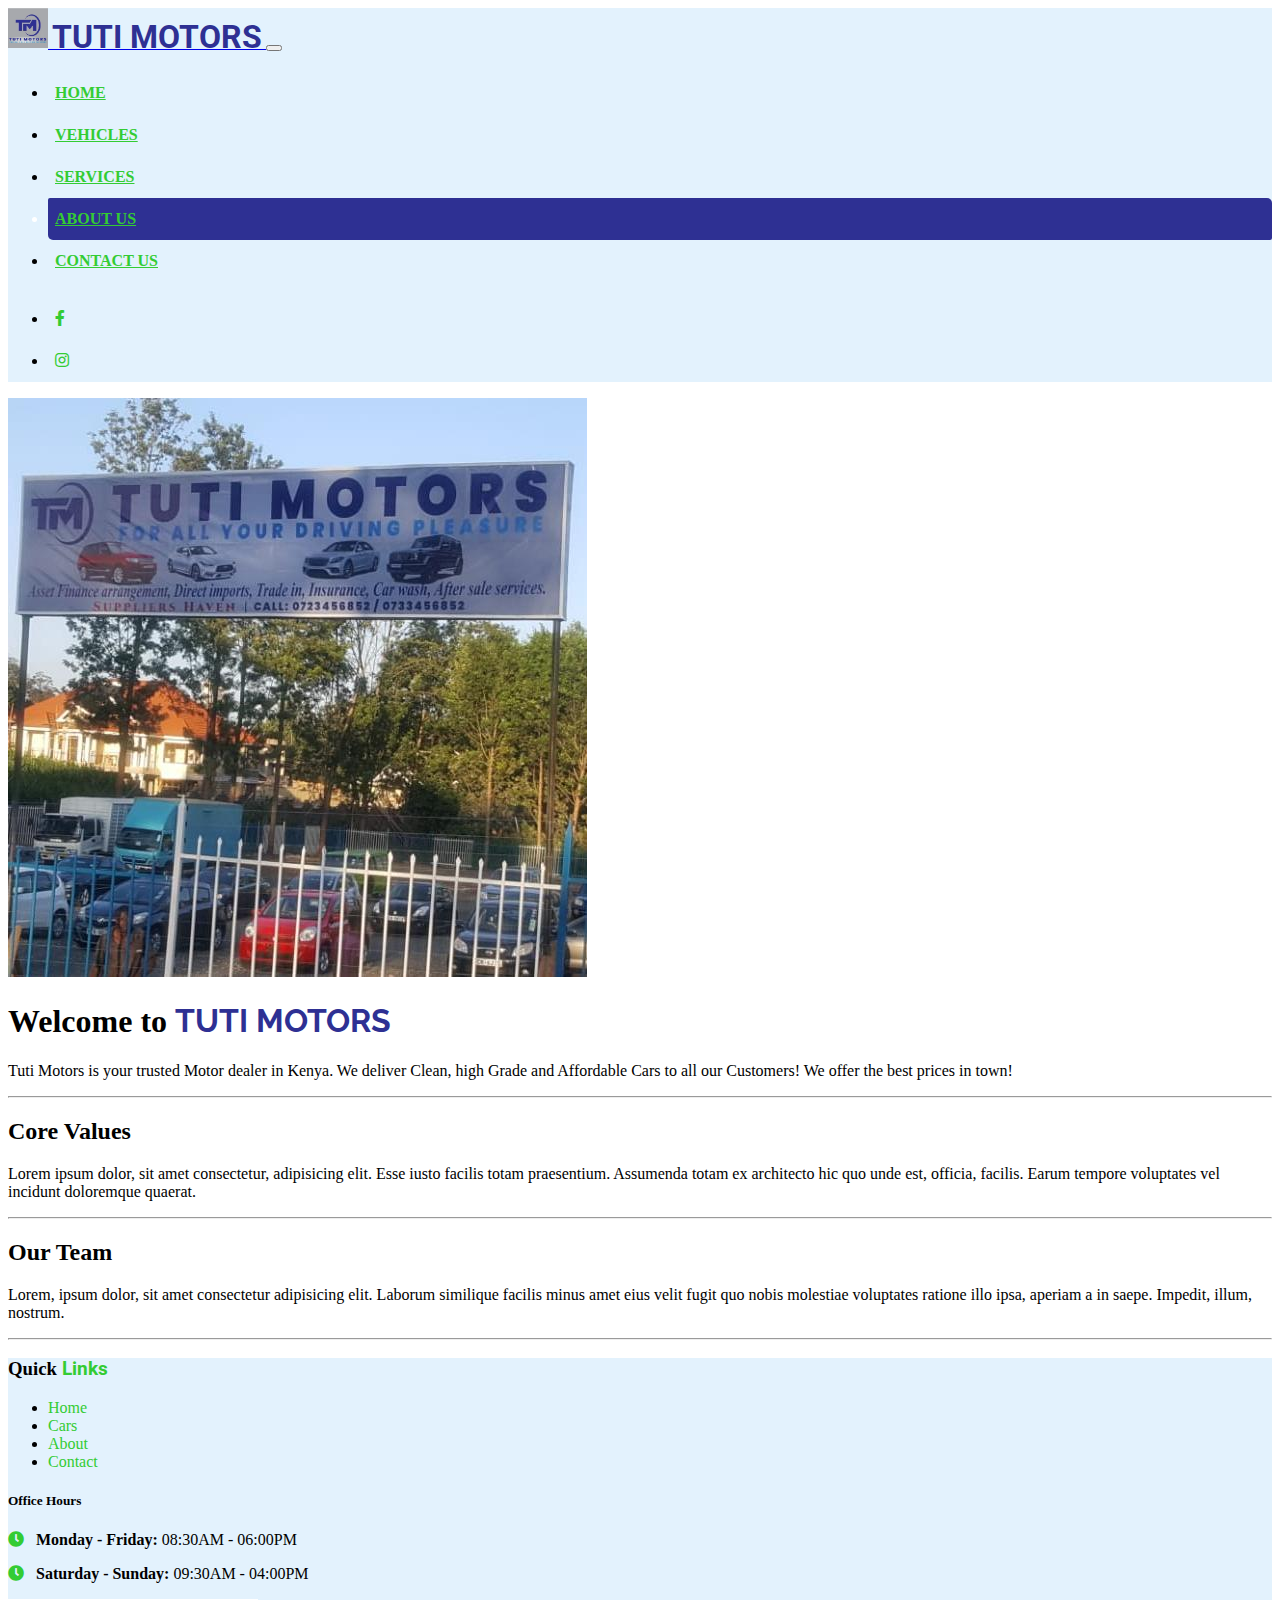
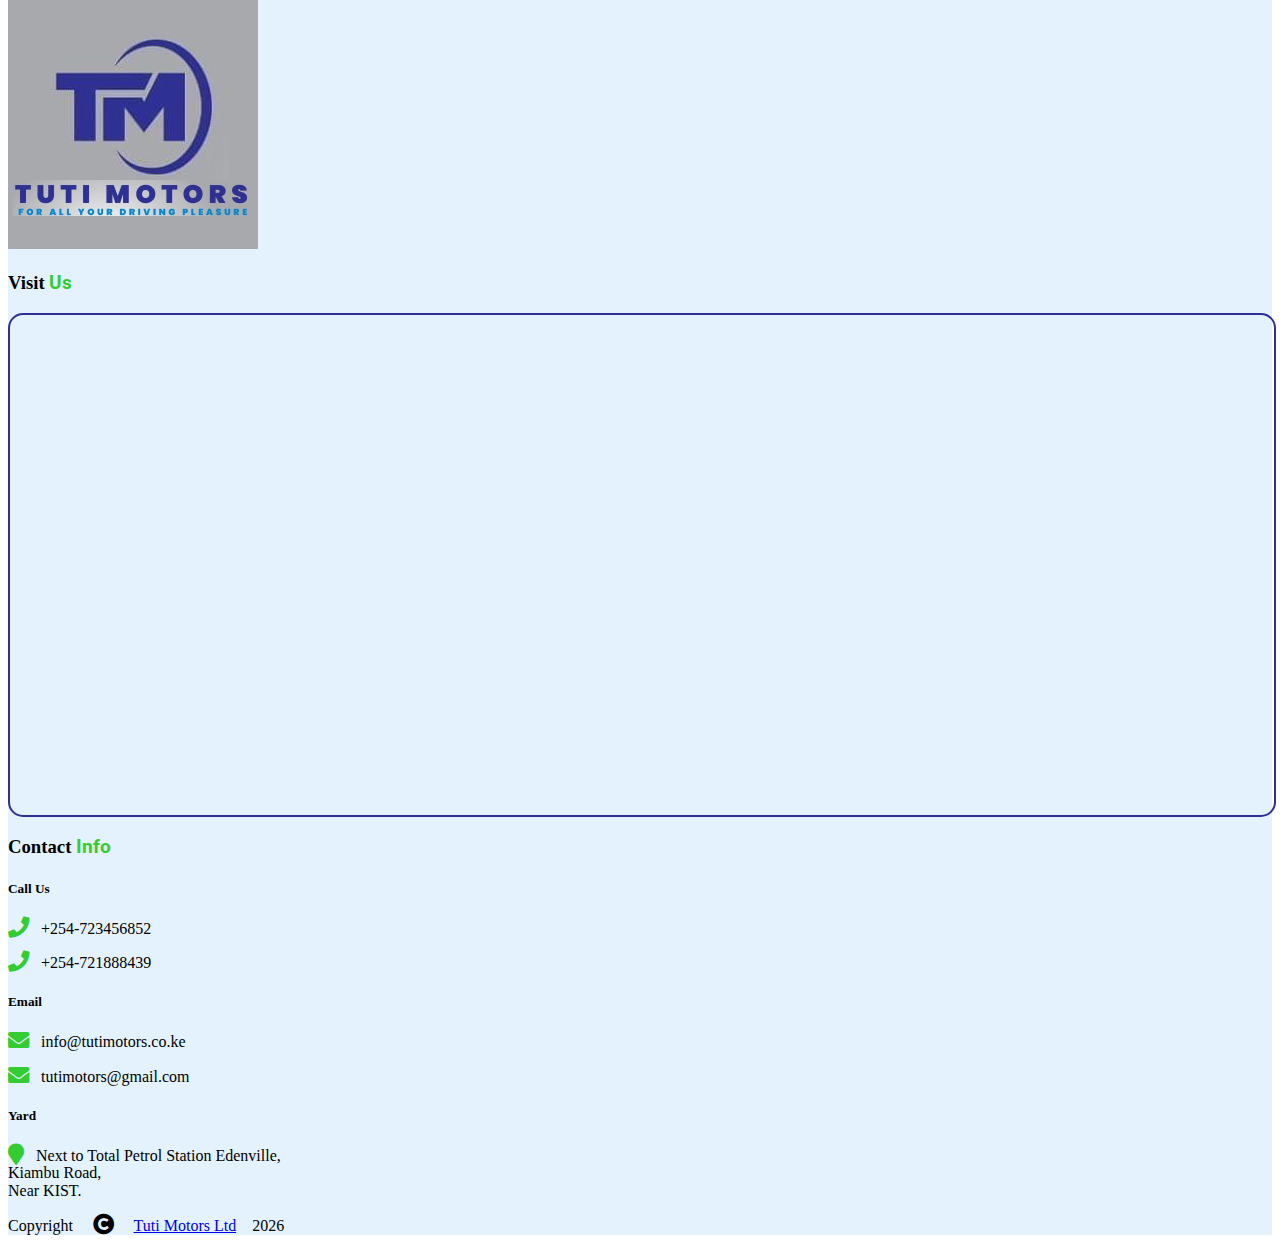
<file: about.html>
<!DOCTYPE html>
<html lang="en">
<head>
	<meta charset="UTF-8">
	<meta name="viewport" content="width=device-width, initial-scale=1.0">

	<!-- Bootstrap CSS -->
    <link href="https://cdn.jsdelivr.net/npm/bootstrap@5.1.1/dist/css/bootstrap.min.css" rel="stylesheet" integrity="sha384-F3w7mX95PdgyTmZZMECAngseQB83DfGTowi0iMjiWaeVhAn4FJkqJByhZMI3AhiU" crossorigin="anonymous">
    
    <!-- Font Awesome -->
    <link
    href="https://cdnjs.cloudflare.com/ajax/libs/font-awesome/5.15.1/css/all.min.css"
    rel="stylesheet"
    />
    <!-- Google Fonts -->
    <link
    href="https://fonts.googleapis.com/css?family=Roboto:300,400,500,700&display=swap"
    rel="stylesheet"
    />
    <link rel="preconnect" href="https://fonts.googleapis.com"> 
	<link rel="preconnect" href="https://fonts.gstatic.com" crossorigin> 
	<link href="https://fonts.googleapis.com/css2?family=Federo&family=Raleway&family=Roboto&display=swap" rel="stylesheet">
    <!-- MDB -->
   <!--  <link
    href="https://cdnjs.cloudflare.com/ajax/libs/mdb-ui-kit/3.6.0/mdb.min.css"
    rel="stylesheet"
    /> -->
     <!-- Owl Carousel Stylesheets -->
    <!-- <link rel="stylesheet" href="owlcarousel/owl.carousel.min.css">
    <link rel="stylesheet" href="owlcarousel/owl.theme.default.min.css"> -->
    <!-- Testimonials -->
    <!-- <link rel="stylesheet" type="text/css" href="css/testimonials.css"> -->

    <!-- Logo Icon -->
    <link rel="shortcut icon" type="image/png" href="images/logo.png"/>

    <!-- Custom Stylesheet -->
    <link rel="stylesheet" href="css/custom.css">
	<title>About Us |TUTI MOTORS</title>
	<style>
		.container .text-main{
			color: #2e3093;
			font-family: 'Raleway',sans-serif;
			text-transform: uppercase;
		}
	</style>
</head>
<body onload="displayYear()">
	<nav class="navbar navbar-expand-lg navbar-light" style="background-color: #e3f2fd;">
		<div class="container-fluid">
			<a class="navbar-brand" href="#">
				<img src="images/logo.png" alt="" width="40" height="40" class="d-inline-block align-text-bottom">
				<strong>Tuti Motors</strong>
				<!-- <span class="navbar-brand mb-0 h1"> --><!-- </span> -->
			</a>
			<button class="navbar-toggler" type="button" data-bs-toggle="collapse" data-bs-target="#navbarTogglerDemo02" aria-controls="navbarTogglerDemo02" aria-expanded="false" aria-label="Toggle navigation">
				<span class="navbar-toggler-icon"></span>
			</button>
			<div class="collapse navbar-collapse" id="navbarTogglerDemo02">
				<ul class="navbar-nav me-auto mb-2 mb-lg-0">
					<li class="nav-item">
						<a class="nav-link" aria-current="page" href="index.html">Home</a>
					</li>
					<li class="nav-item">
						<a class="nav-link" href="vehicles.html">Vehicles</a>
					</li>
					<li class="nav-item">
						<a class="nav-link" href="#">Services</a>
					</li>
					<li class="nav-item active">
						<a class="nav-link" href="#">About Us</a>
					</li>
					<li class="nav-item">
						<a class="nav-link" href="contact.html">Contact Us</a>
					</li>
				</ul>
				<ul class="navbar-nav navbar-right">
					<!-- <li class="nav-item me-3 me-lg-0">
						<a class="nav-link" href="#" rel="nofollow">
							<span class="phone">
								<i class="fas fa-phone-alt fa-lg"></i>
								+254722828929
							</span>
						</a>
					</li> -->
					<li class="nav-item me-3 me-lg-0">
						<a class="nav-link" href="https://www.facebook.com/TutiMotors002/" rel="nofollow" target="_blank">
							<i class="fab fa-facebook-f"></i>
						</a>
					</li>
					<li class="nav-item me-3 me-lg-0">
						<a class="nav-link" href="https://www.instagram.com/tutimotors/" href="" rel="nofollow" target="_blank">
							<i class="fab fa-instagram"></i>
						</a>
					</li>
				</ul>
			</div>
		</div>
	</nav>
	<!-- End of Navigation panel -->
	<main>
		<div class="container my-5">
			<div class="row">
				<div class="col-md-6 col-sm-12">
					<img src="images/tuti_profile.jpg" alt="" class="img-fluid">
				</div>
				<div class="col-md-6 col-sm-12">
					<h1 class="text-center">Welcome to <span class="text-main">Tuti Motors</span></h1>
					<p class="lh-base fw-normal">
						Tuti Motors is your trusted Motor dealer in Kenya. We deliver Clean, high Grade and Affordable Cars to all our Customers! We offer the best prices in town! 
					</p>
					<hr class="my-2">
					<h2 class="text-center">Core Values</h2>
					<p>
						Lorem ipsum dolor, sit amet consectetur, adipisicing elit. Esse iusto facilis totam praesentium. Assumenda totam ex architecto hic quo unde est, officia, facilis. Earum tempore voluptates vel incidunt doloremque quaerat.
					</p>
					<hr class="my-2">
					<h2 class="text-center">Our Team</h2>
					<p>Lorem, ipsum dolor, sit amet consectetur adipisicing elit. Laborum similique facilis minus amet eius velit fugit quo nobis molestiae voluptates ratione illo ipsa, aperiam a in saepe. Impedit, illum, nostrum.</p>
				</div>
			</div>
		</div>
	</main>
	<hr class="my-5">
	<!-- Footer Section -->
	<section class="footer">
		<div class="container-fluid">
			<div class="row">
				<div class="col-md-4 col-sm-12">
					<h3 class="text-center py-5">Quick <span class="text-custom">Links</span></h3>
					<!-- Quick Links -->
					<ul class="list-group list-group-flush">
						<li class="list-group-item list-group-item-primary"><a href="index.html">Home</a></li>
						<li class="list-group-item list-group-item-primary"><a href="vehicles.html">Cars</a></li>
						<li class="list-group-item list-group-item-primary active"><a href="#">About</a></li>
						<li class="list-group-item list-group-item-primary"><a href="contact.html">Contact</a></li>
						<!-- <li class="list-group-item"></li> -->
					</ul>
					<div class="call-area py-2">
						<h5 class="text-center py-2">Office Hours</h5>
						<p><i class="fas fa-clock" aria-hidden="true"></i> &nbsp; <b>Monday - Friday: </b> 08:30AM - 06:00PM</p>
						<p><i class="fas fa-clock" aria-hidden="true"></i> &nbsp; <b>Saturday - Sunday: </b> 09:30AM - 04:00PM</p>
					</div>
					<div class="logo-area py-2">
						<img src="images/logo.png" alt="Tuti Motors Logo" class="img-fluid rounded mx-auto d-block">
					</div>
				</div>
				<div class="col-md-4 col-sm-12">
					<h3 class="text-center py-5">Visit <span class="text-custom">Us</span></h3>
					<div class="map-area">
						<iframe src="https://www.google.com/maps/embed?pb=!1m23!1m12!1m3!1d127646.71976840099!2d36.769787786559455!3d-1.1884896122397408!2m3!1f0!2f0!3f0!3m2!1i1024!2i768!4f13.1!4m8!3e6!4m0!4m5!1s0x182f3dd9b1c3b457%3A0x57fa2cb6a02165a3!2stuti%20motors!3m2!1d-1.1884905!2d36.8398284!5e0!3m2!1sen!2ske!4v1634028015403!5m2!1sen!2ske" width="100%" height="100%" allowfullscreen="" loading="lazy"></iframe>
					</div>
					<!-- Map Area -->
				</div>
				<div class="col-md-4 col-sm-12">
					<h3 class="text-center py-5">Contact <span class="text-custom">Info</span></h3>
					<!-- Contacts & Social Media -->
					<div class="call-area text-center">
                        <h5>Call Us</h5>
                        <p><i class="fa fa-phone fa-lg" aria-hidden="true"></i> &nbsp; +254-723456852</p>
                        <p><i class="fa fa-phone fa-lg" aria-hidden="true"></i> &nbsp; +254-721888439</p>
                    </div>
                    <div class="call-area text-center">
                        <h5>Email</h5>
                        <p><i class="fa fa-envelope fa-lg" aria-hidden="true"></i> &nbsp; info@tutimotors.co.ke</p>
                        <p><i class="fa fa-envelope fa-lg" aria-hidden="true"></i> &nbsp; tutimotors@gmail.com</p>
                        <!-- <p><i class="fa fa-envelope fa-lg" aria-hidden="true"></i> &nbsp; </p> -->
                    </div>
                    <div class="call-area text-center">
                        <h5>Yard</h5>
                        <p><i class="fa fa-map-marker fa-lg" aria-hidden="true"></i> &nbsp;  Next to Total Petrol Station Edenville,<br> Kiambu Road, <br> Near KIST.</p>
                       <!--  <p><i class="fa fa-address-book fa-lg" aria-hidden="true"></i> &nbsp; PQ4X+338, Nairobi</p> -->
                        <!-- <p><i class="fa fa-envelope fa-lg" aria-hidden="true"></i> &nbsp; </p> -->
                    </div>
				</div>
			</div>
			<!-- Copyright Section -->
			<div class="copyright-area">
				<p class="d-flex justify-content-center align-items-center h-100 my-0">Copyright &nbsp; &nbsp;
					<span>
						<i class="fas fa-copyright fa-lg"></i>
					</span>
					&nbsp; &nbsp;
					<a href="#" class="text-primary">Tuti Motors Ltd</a>
					&nbsp; &nbsp;<span id="copyright-text"></span>
				</p>
			</div>
			<!-- End of copyright section -->
		</div>
	</section>

	<!-- End of Footer section -->
	<script>
		function displayYear(){
			const d = new Date();
			document.getElementById('copyright-text').innerHTML = d.getFullYear();
		}
	</script>
	<!--  Bootstrap Js + Popper Js -->
	<script src="https://cdn.jsdelivr.net/npm/bootstrap@5.1.1/dist/js/bootstrap.bundle.min.js" integrity="sha384-/bQdsTh/da6pkI1MST/rWKFNjaCP5gBSY4sEBT38Q/9RBh9AH40zEOg7Hlq2THRZ" crossorigin="anonymous"></script>
	<!-- Owl Carousel JS -->
    <script src="jquery.min.js"></script>
    <script src="owlcarousel/owl.carousel.min.js"></script>

    <script src="js/testimonials.js"></script>
</body>
</html>
</file>
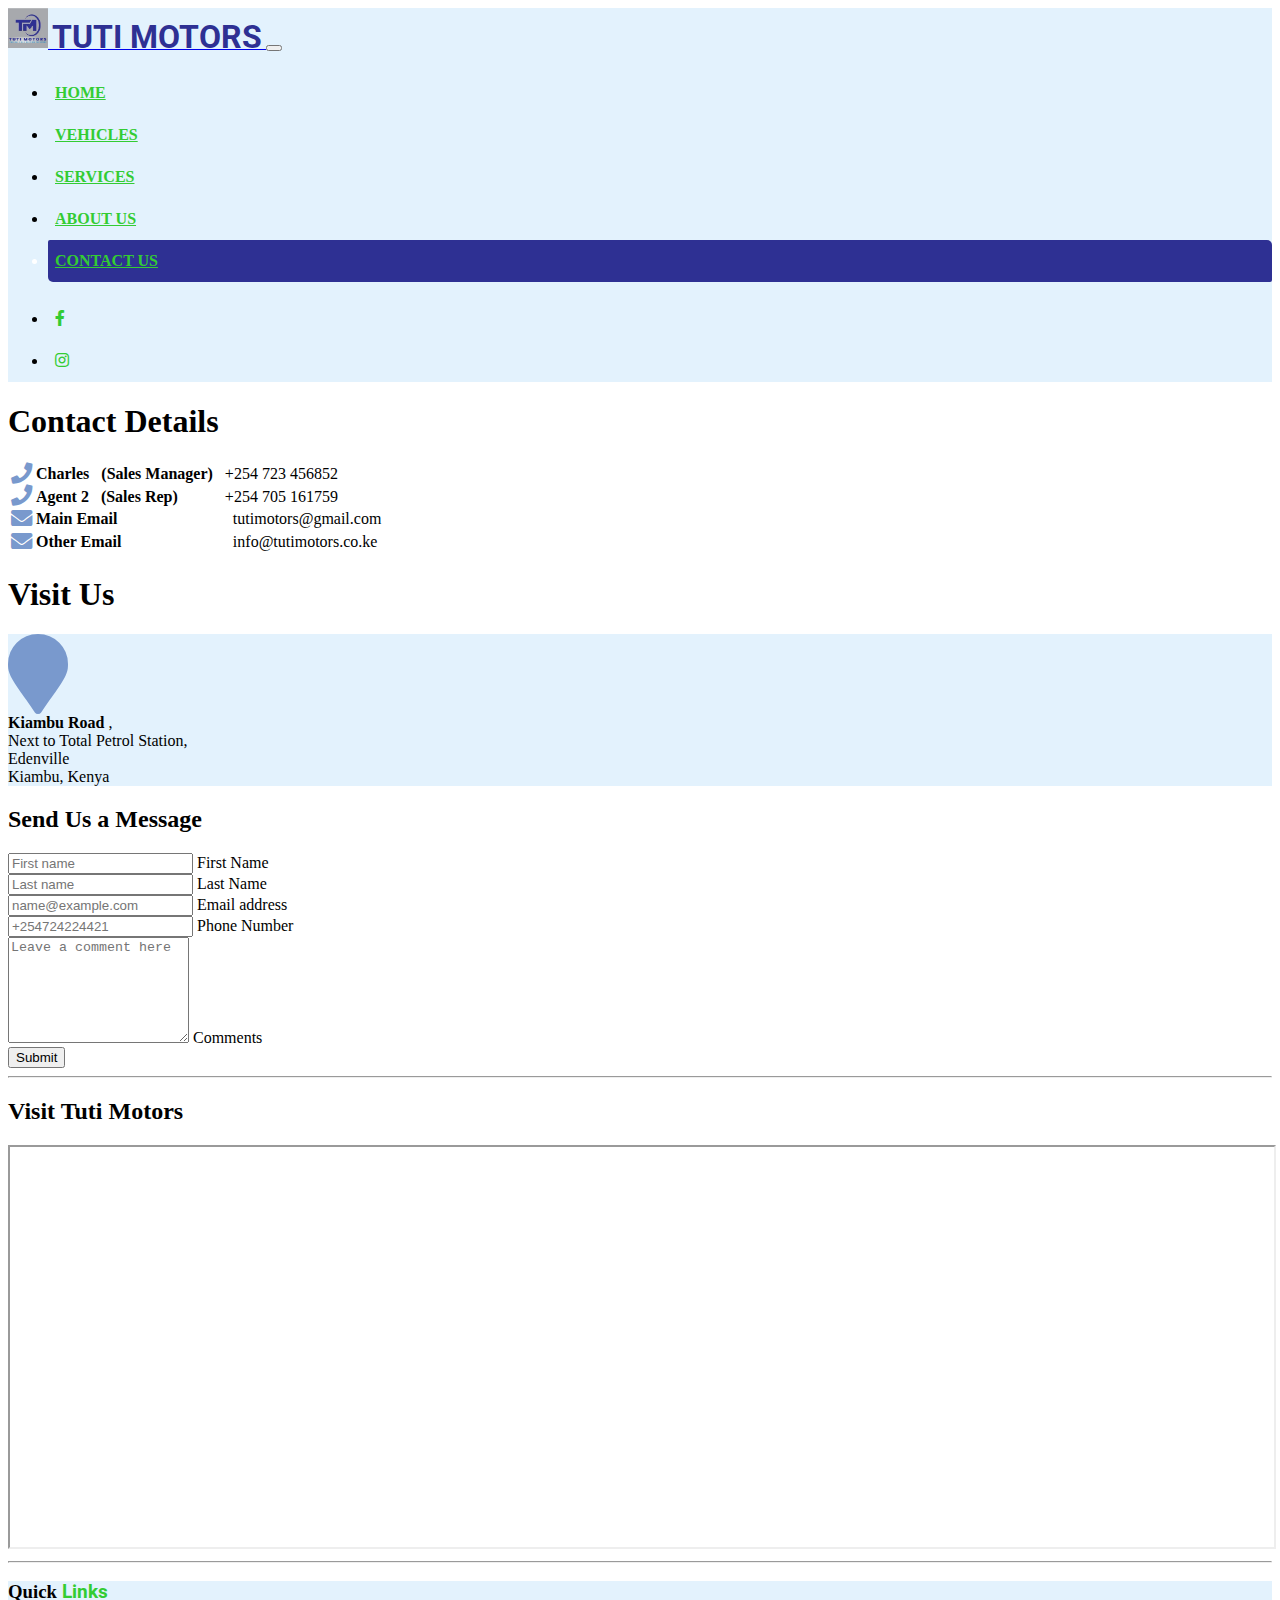
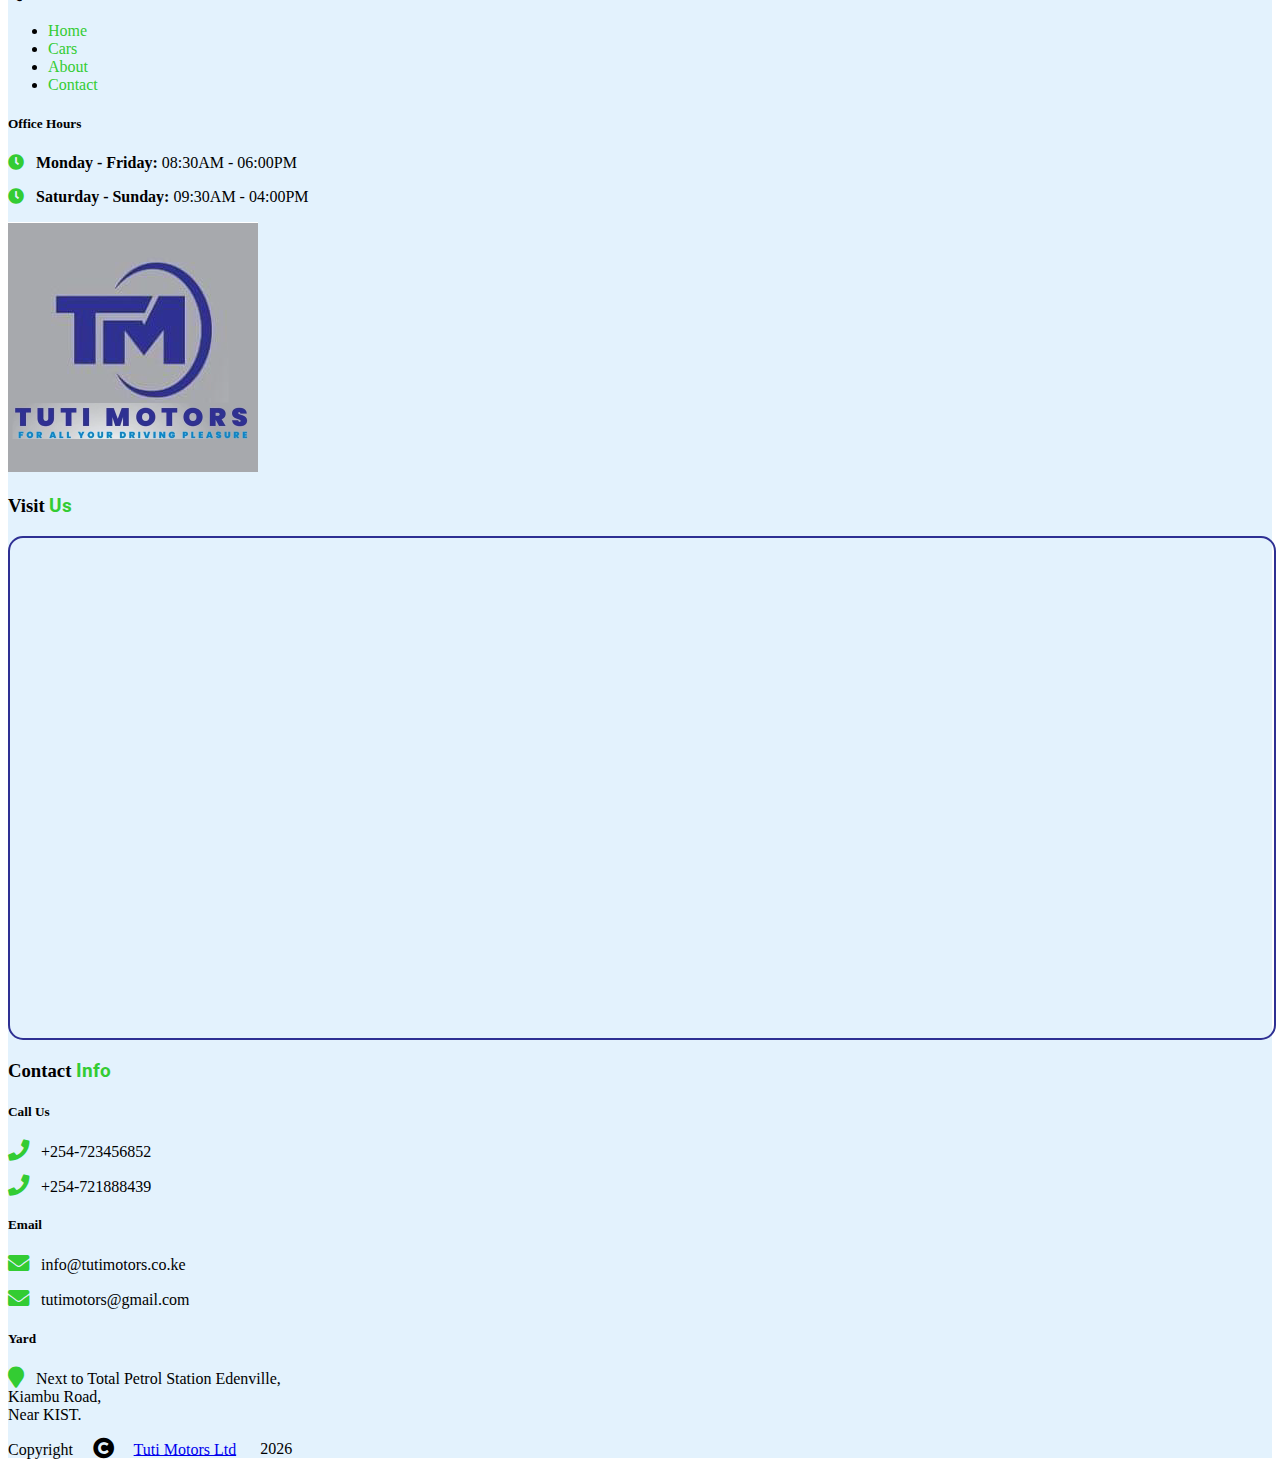
<file: contact.html>
<!DOCTYPE html>
<html lang="en">
<head>
	<meta charset="UTF-8">
	<meta name="viewport" content="width=device-width, initial-scale=1.0">

	<!-- Bootstrap CSS -->
    <link href="https://cdn.jsdelivr.net/npm/bootstrap@5.1.1/dist/css/bootstrap.min.css" rel="stylesheet" integrity="sha384-F3w7mX95PdgyTmZZMECAngseQB83DfGTowi0iMjiWaeVhAn4FJkqJByhZMI3AhiU" crossorigin="anonymous">
    
    <!-- Font Awesome -->
    <link
    href="https://cdnjs.cloudflare.com/ajax/libs/font-awesome/5.15.1/css/all.min.css"
    rel="stylesheet"
    />
    <!-- Google Fonts -->
    <link
    href="https://fonts.googleapis.com/css?family=Roboto:300,400,500,700&display=swap"
    rel="stylesheet"
    />
    <link rel="preconnect" href="https://fonts.googleapis.com"> 
	<link rel="preconnect" href="https://fonts.gstatic.com" crossorigin> 
	<link href="https://fonts.googleapis.com/css2?family=Federo&family=Raleway&family=Roboto&display=swap" rel="stylesheet">
    <!-- MDB -->
   <!--  <link
    href="https://cdnjs.cloudflare.com/ajax/libs/mdb-ui-kit/3.6.0/mdb.min.css"
    rel="stylesheet"
    /> -->
     <!-- Owl Carousel Stylesheets -->
    <!-- <link rel="stylesheet" href="owlcarousel/owl.carousel.min.css">
    <link rel="stylesheet" href="owlcarousel/owl.theme.default.min.css"> -->
    <!-- Testimonials -->
    <!-- <link rel="stylesheet" type="text/css" href="css/testimonials.css"> -->

    <!-- Logo Icon -->
    <link rel="shortcut icon" type="image/png" href="images/logo.png"/>

    <!-- Custom Stylesheet -->
    <link rel="stylesheet" href="css/custom.css">
	<title>Contact Us |TUTI MOTORS</title>
	<style>
		
	</style>
</head>
<body onload="displayYear()">
	<nav class="navbar navbar-expand-lg navbar-light" style="background-color: #e3f2fd;">
		<div class="container-fluid">
			<a class="navbar-brand" href="#">
				<img src="images/logo.png" alt="" width="40" height="40" class="d-inline-block align-text-bottom">
				<strong>Tuti Motors</strong>
				<!-- <span class="navbar-brand mb-0 h1"> --><!-- </span> -->
			</a>
			<button class="navbar-toggler" type="button" data-bs-toggle="collapse" data-bs-target="#navbarTogglerDemo02" aria-controls="navbarTogglerDemo02" aria-expanded="false" aria-label="Toggle navigation">
				<span class="navbar-toggler-icon"></span>
			</button>
			<div class="collapse navbar-collapse" id="navbarTogglerDemo02">
				<ul class="navbar-nav me-auto mb-2 mb-lg-0">
					<li class="nav-item">
						<a class="nav-link" aria-current="page" href="index.html">Home</a>
					</li>
					<li class="nav-item">
						<a class="nav-link" href="vehicles.html">Vehicles</a>
					</li>
					<li class="nav-item">
						<a class="nav-link" href="#">Services</a>
					</li>
					<li class="nav-item">
						<a class="nav-link" href="about.html">About Us</a>
					</li>
					<li class="nav-item active">
						<a class="nav-link" href="#">Contact Us</a>
					</li>
				</ul>
				<ul class="navbar-nav navbar-right">
					<!-- <li class="nav-item me-3 me-lg-0">
						<a class="nav-link" href="#" rel="nofollow">
							<span class="phone">
								<i class="fas fa-phone-alt fa-lg"></i>
								+254722828929
							</span>
						</a>
					</li> -->
					<li class="nav-item me-3 me-lg-0">
						<a class="nav-link" href="https://www.facebook.com/TutiMotors002/" rel="nofollow" target="_blank">
							<i class="fab fa-facebook-f"></i>
						</a>
					</li>
					<li class="nav-item me-3 me-lg-0">
						<a class="nav-link" href="https://www.instagram.com/tutimotors/" href="" rel="nofollow" target="_blank">
							<i class="fab fa-instagram"></i>
						</a>
					</li>
				</ul>
			</div>
		</div>
	</nav>
	<main>
		<div class="container">
			<div class="row">
				<div class="col-md-6 col-sm-12">
					<h1 class="text-center py-2">Contact Details</h1>
					<section class="contact-area">
                <table class="table table-hover">
                  <tr>
                    <td>
                      <i class="fa fa-phone fa-lg" style="color: #7999cd" aria-hidden="true"></i>
                    </td>
                    <td>
                      <b>Charles &nbsp; (Sales Manager) </b>
                    </td>
                    <td>&nbsp; +254 723 456852</td>
                  </tr>
                  <tr>
                    <td>
                      <i class="fa fa-phone fa-lg" style="color: #7999cd" aria-hidden="true"></i>
                    </td>
                    <td>
                      <b>Agent 2 &nbsp; (Sales Rep) </b>
                    </td>
                    <td>
                      &nbsp; +254 705 161759
                    </td>
                  </tr>
                  <!-- <tr>
                    <td>
                      <i class="fa fa-phone fa-lg" style="color: #7999cd" aria-hidden="true"></i>
                    </td>
                    <td>
                      <b>Ken &nbsp; (Web Design) </b>
                    </td>
                    <td>
                      &nbsp; +254724442515
                    </td>
                  </tr> -->
                  <tr>
                    <td>
                      <i class="fa fa-envelope fa-lg" style="color: #7999cd" aria-hidden="true"></i>
                    </td>
                    <td><b>Main Email</b></td>
                    <td>&nbsp; &nbsp; tutimotors@gmail.com</td>
                  </tr>
                  <tr>
                    <td>
                      <i class="fa fa-envelope fa-lg" style="color: #7999cd" aria-hidden="true"></i>
                    </td>
                    <td><b>Other Email</b></td>
                    <td>&nbsp; &nbsp; info@tutimotors.co.ke</td>
                  </tr>
                </table>
                <!-- <p>
                   <b>Steve &nbsp; (Sales Manager) :</b> &nbsp; +254723229303<br>
                </p>
                <p>
                  <i class="fa fa-phone fa-lg" style="color: #7999cd" aria-hidden="true"></i> <b>Steve &nbsp; (Sales Rep) :</b> &nbsp; +254713080190<br>
                </p>
                <p>
                  <i class="fa fa-phone fa-lg" style="color: #7999cd" aria-hidden="true"></i> <b>Ken &nbsp; (Web Design) :</b> &nbsp; +254724442515<br>  
                </p>
                
                <p>
                  <i class="fa fa-envelope fa-lg" style="color: #7999cd" aria-hidden="true"></i> &nbsp; &nbsp; info@mokammotors.co.ke
                </p>

                <p>
                  <i class="fa fa-envelope fa-lg" style="color: #7999cd" aria-hidden="true"></i> &nbsp; &nbsp; mokammotorltd@gmail.com
                </p>

                <p>
                  <a class="btn btn-success" href="#"><i class="fa fa-whatsapp fa-lg" aria-hidden="true"></i>
                  WhatsApp</a>
                </p> -->
              </section>
				</div>
				<div class="col-md-6 col-sm-12">
					<h1 class="text-center py-2">Visit Us</h1>
					<section>
						<p>
							<div class="d-flex align-items-start mb-3" style="background-color: #e3f2fd;">
								<div class="col-3">
									<i class="fa fa-map-marker fa-5x" style="color: #7999cd" aria-hidden="true"></i>  
								</div> 

								<div class="col-9">
									<b>Kiambu Road </b>, <br>
									Next to Total Petrol Station, <br>
									Edenville <br>
									Kiambu, Kenya  
								</div>  
							</div>


						</p>

					</section>
				</div>
				
			</div>
			<div class="row">
				<div class="card border-success my-5" style="max-width: 70rem;">
					<div class="card-header bg-success text-white">
						<h2 class="text-center py-2">Send Us a Message</h2>
					</div>
					<div class="card-body text-success">
						<!-- <h5 class="card-title">Success card title</h5> -->
						<div class="row py-2">
					<div class="col">
						<div class="form-floating mb-3">
							<input type="text" class="form-control" id="first-name" placeholder="First name" aria-label="First name">
							<label for="first-name">First Name</label>
						</div>
					</div>
					<div class="col">
						<div class="form-floating mb-3">
							<input type="text" id="last-name" class="form-control" placeholder="Last name" aria-label="Last name">
							<label for="last-name">Last Name</label>
						</div>
					</div>
				</div>
				<div class="row py-2">
					<div class="col">
						<div class="form-floating mb-3">
							<input type="email" class="form-control" id="floatingInput" placeholder="name@example.com">
							<label for="floatingInput">Email address</label>
						</div>
					</div>
					<div class="col">
						<div class="form-floating mb-3">
							<input type="text" class="form-control" id="floatingInput" placeholder="+254724224421">
							<label for="floatingInput">Phone Number</label>
						</div>
					</div>
				</div>
				
				<div class="row py-3">
					<div class="form-floating">
						<textarea class="form-control" placeholder="Leave a comment here" id="floatingTextarea2" style="height: 100px"></textarea>
						<label for="floatingTextarea2">Comments</label>
					</div>

				</div>
				<div class="row mx-auto">
					<input class="btn btn-outline-success btn-lg float-end" type="submit" value="Submit">
				</div>
					</div>
				</div>
				
				
			</div>
			<hr class="my-2">
			<div class="row py-3">
				<h2 class="text-center">Visit Tuti Motors</h2>
						<iframe src="https://www.google.com/maps/embed?pb=!1m23!1m12!1m3!1d127646.71976840099!2d36.769787786559455!3d-1.1884896122397408!2m3!1f0!2f0!3f0!3m2!1i1024!2i768!4f13.1!4m8!3e6!4m0!4m5!1s0x182f3dd9b1c3b457%3A0x57fa2cb6a02165a3!2stuti%20motors!3m2!1d-1.1884905!2d36.8398284!5e0!3m2!1sen!2ske!4v1634028015403!5m2!1sen!2ske" width="100%" height="400" allowfullscreen="" loading="lazy"></iframe>
			</div>
		</div>
	</main>
	<hr class="my-5">
	<!-- Footer Section -->
	<section class="footer">
		<div class="container-fluid">
			<div class="row">
				<div class="col-md-4 col-sm-12">
					<h3 class="text-center py-5">Quick <span class="text-custom">Links</span></h3>
					<!-- Quick Links -->
					<ul class="list-group list-group-flush">
						<li class="list-group-item list-group-item-primary"><a href="index.html">Home</a></li>
						<li class="list-group-item list-group-item-primary"><a href="vehicles.html">Cars</a></li>
						<li class="list-group-item list-group-item-primary"><a href="about.html">About</a></li>
						<li class="list-group-item list-group-item-primary  active"><a href="#">Contact</a></li>
						<!-- <li class="list-group-item"></li> -->
					</ul>
					<div class="call-area py-2">
						<h5 class="text-center py-2">Office Hours</h5>
						<p><i class="fas fa-clock" aria-hidden="true"></i> &nbsp; <b>Monday - Friday: </b> 08:30AM - 06:00PM</p>
						<p><i class="fas fa-clock" aria-hidden="true"></i> &nbsp; <b>Saturday - Sunday: </b> 09:30AM - 04:00PM</p>
					</div>
					<div class="logo-area py-2">
						<img src="images/logo.png" alt="Tuti Motors Logo" class="img-fluid rounded mx-auto d-block">
					</div>
				</div>
				<div class="col-md-4 col-sm-12">
					<h3 class="text-center py-5">Visit <span class="text-custom">Us</span></h3>
					<div class="map-area">
						<iframe src="https://www.google.com/maps/embed?pb=!1m23!1m12!1m3!1d127646.71976840099!2d36.769787786559455!3d-1.1884896122397408!2m3!1f0!2f0!3f0!3m2!1i1024!2i768!4f13.1!4m8!3e6!4m0!4m5!1s0x182f3dd9b1c3b457%3A0x57fa2cb6a02165a3!2stuti%20motors!3m2!1d-1.1884905!2d36.8398284!5e0!3m2!1sen!2ske!4v1634028015403!5m2!1sen!2ske" width="100%" height="100%" allowfullscreen="" loading="lazy"></iframe>
					</div>
					<!-- Map Area -->
				</div>
				<div class="col-md-4 col-sm-12">
					<h3 class="text-center py-5">Contact <span class="text-custom">Info</span></h3>
					<!-- Contacts & Social Media -->
					<div class="call-area text-center">
                        <h5>Call Us</h5>
                        <p><i class="fa fa-phone fa-lg" aria-hidden="true"></i> &nbsp; +254-723456852</p>
                        <p><i class="fa fa-phone fa-lg" aria-hidden="true"></i> &nbsp; +254-721888439</p>
                    </div>
                    <div class="call-area text-center">
                        <h5>Email</h5>
                        <p><i class="fa fa-envelope fa-lg" aria-hidden="true"></i> &nbsp; info@tutimotors.co.ke</p>
                        <p><i class="fa fa-envelope fa-lg" aria-hidden="true"></i> &nbsp; tutimotors@gmail.com</p>
                        <!-- <p><i class="fa fa-envelope fa-lg" aria-hidden="true"></i> &nbsp; </p> -->
                    </div>
                    <div class="call-area text-center">
                        <h5>Yard</h5>
                        <p><i class="fa fa-map-marker fa-lg" aria-hidden="true"></i> &nbsp;  Next to Total Petrol Station Edenville,<br> Kiambu Road, <br> Near KIST.</p>
                       <!--  <p><i class="fa fa-address-book fa-lg" aria-hidden="true"></i> &nbsp; PQ4X+338, Nairobi</p> -->
                        <!-- <p><i class="fa fa-envelope fa-lg" aria-hidden="true"></i> &nbsp; </p> -->
                    </div>
				</div>
			</div>
			<!-- Copyright Section -->
			<div class="copyright-area">
				<p class="d-flex justify-content-center align-items-center h-100 my-0">Copyright &nbsp; &nbsp;
					<span>
						<i class="fas fa-copyright fa-lg"></i>
					</span>
					&nbsp; &nbsp;
					<a href="#" class="text-primary">Tuti Motors Ltd</a>
					&nbsp; &nbsp;
					 &nbsp;<span id="copyright-text"></span>
				</p>
			</div>
			<!-- End of copyright section -->
		</div>
	</section>

	<!-- End of Footer section -->
	<script>
		function displayYear(){
			const d = new Date();
			document.getElementById('copyright-text').innerHTML = d.getFullYear();
		}
	</script>
	<!--  Bootstrap Js + Popper Js -->
	<script src="https://cdn.jsdelivr.net/npm/bootstrap@5.1.1/dist/js/bootstrap.bundle.min.js" integrity="sha384-/bQdsTh/da6pkI1MST/rWKFNjaCP5gBSY4sEBT38Q/9RBh9AH40zEOg7Hlq2THRZ" crossorigin="anonymous"></script>
	<!-- Owl Carousel JS -->
    <script src="jquery.min.js"></script>
    <script src="owlcarousel/owl.carousel.min.js"></script>

    <script src="js/testimonials.js"></script>
</body>
</html>
</file>
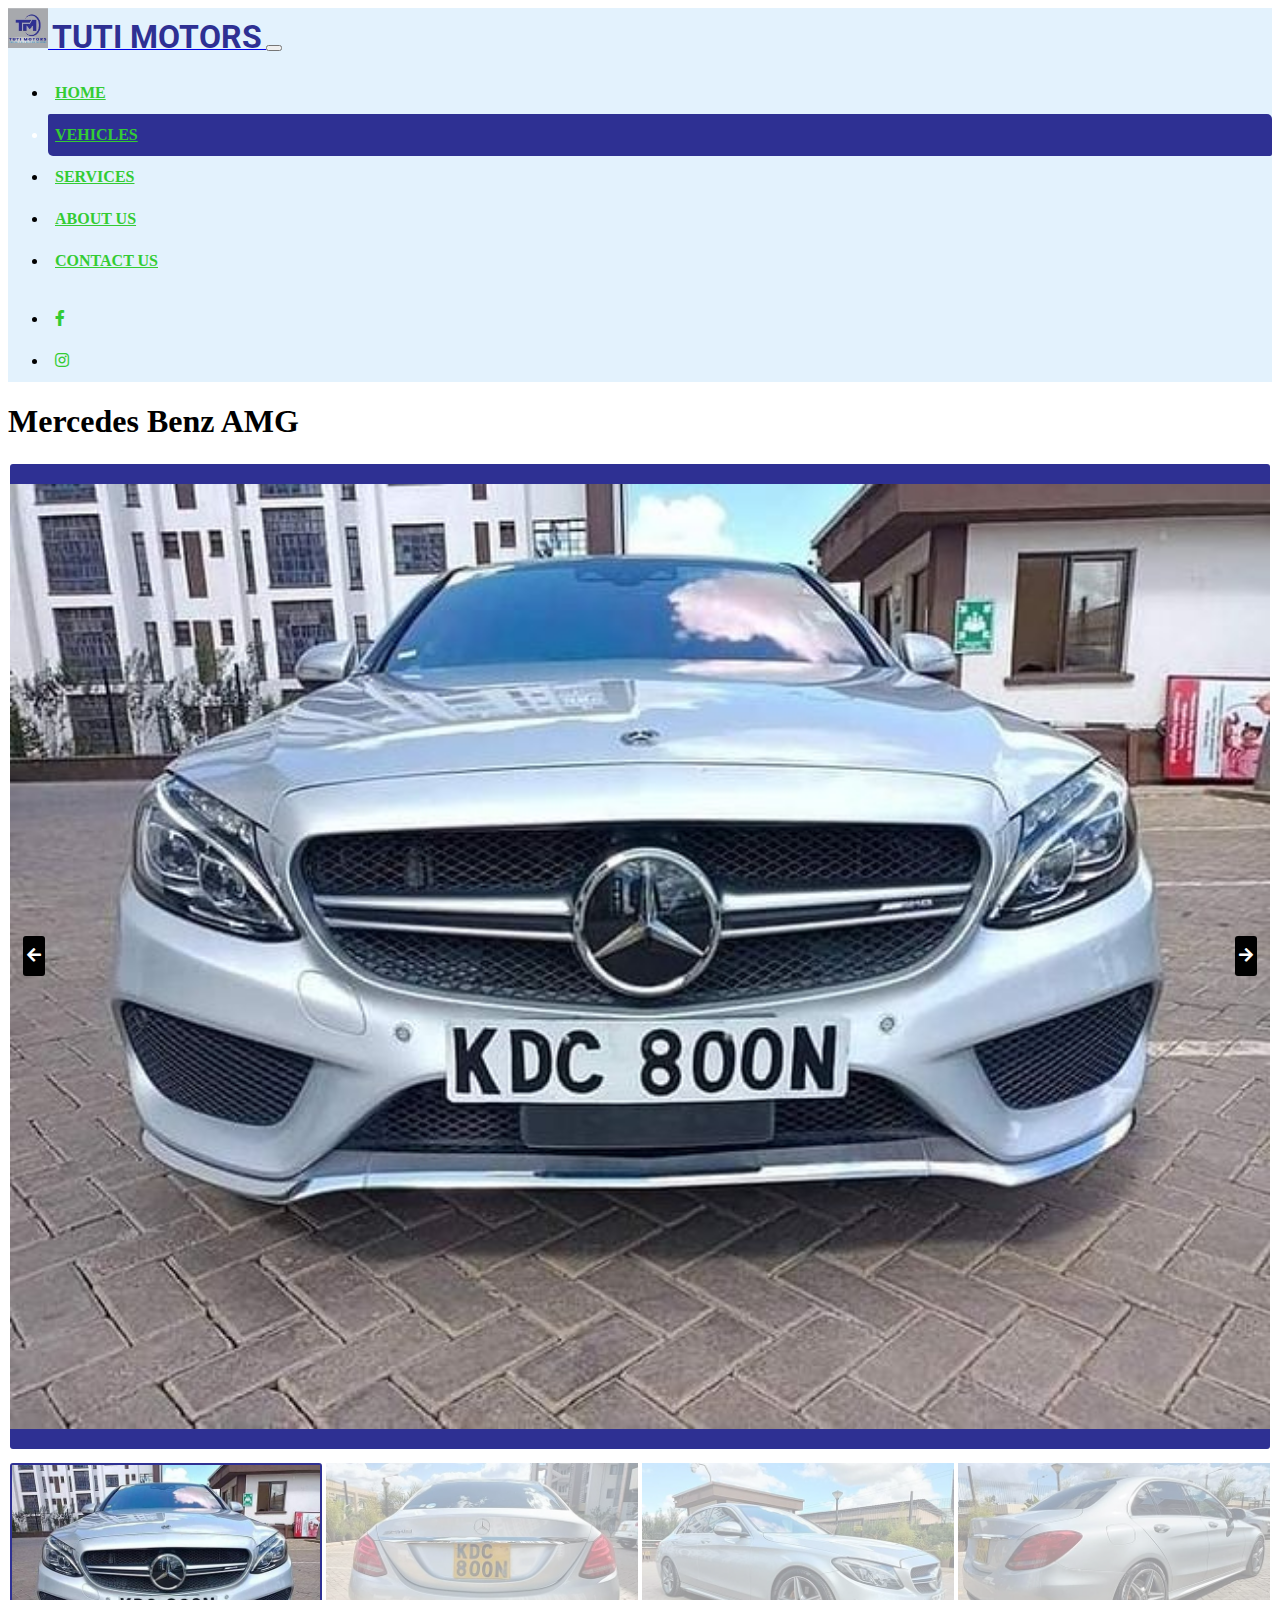
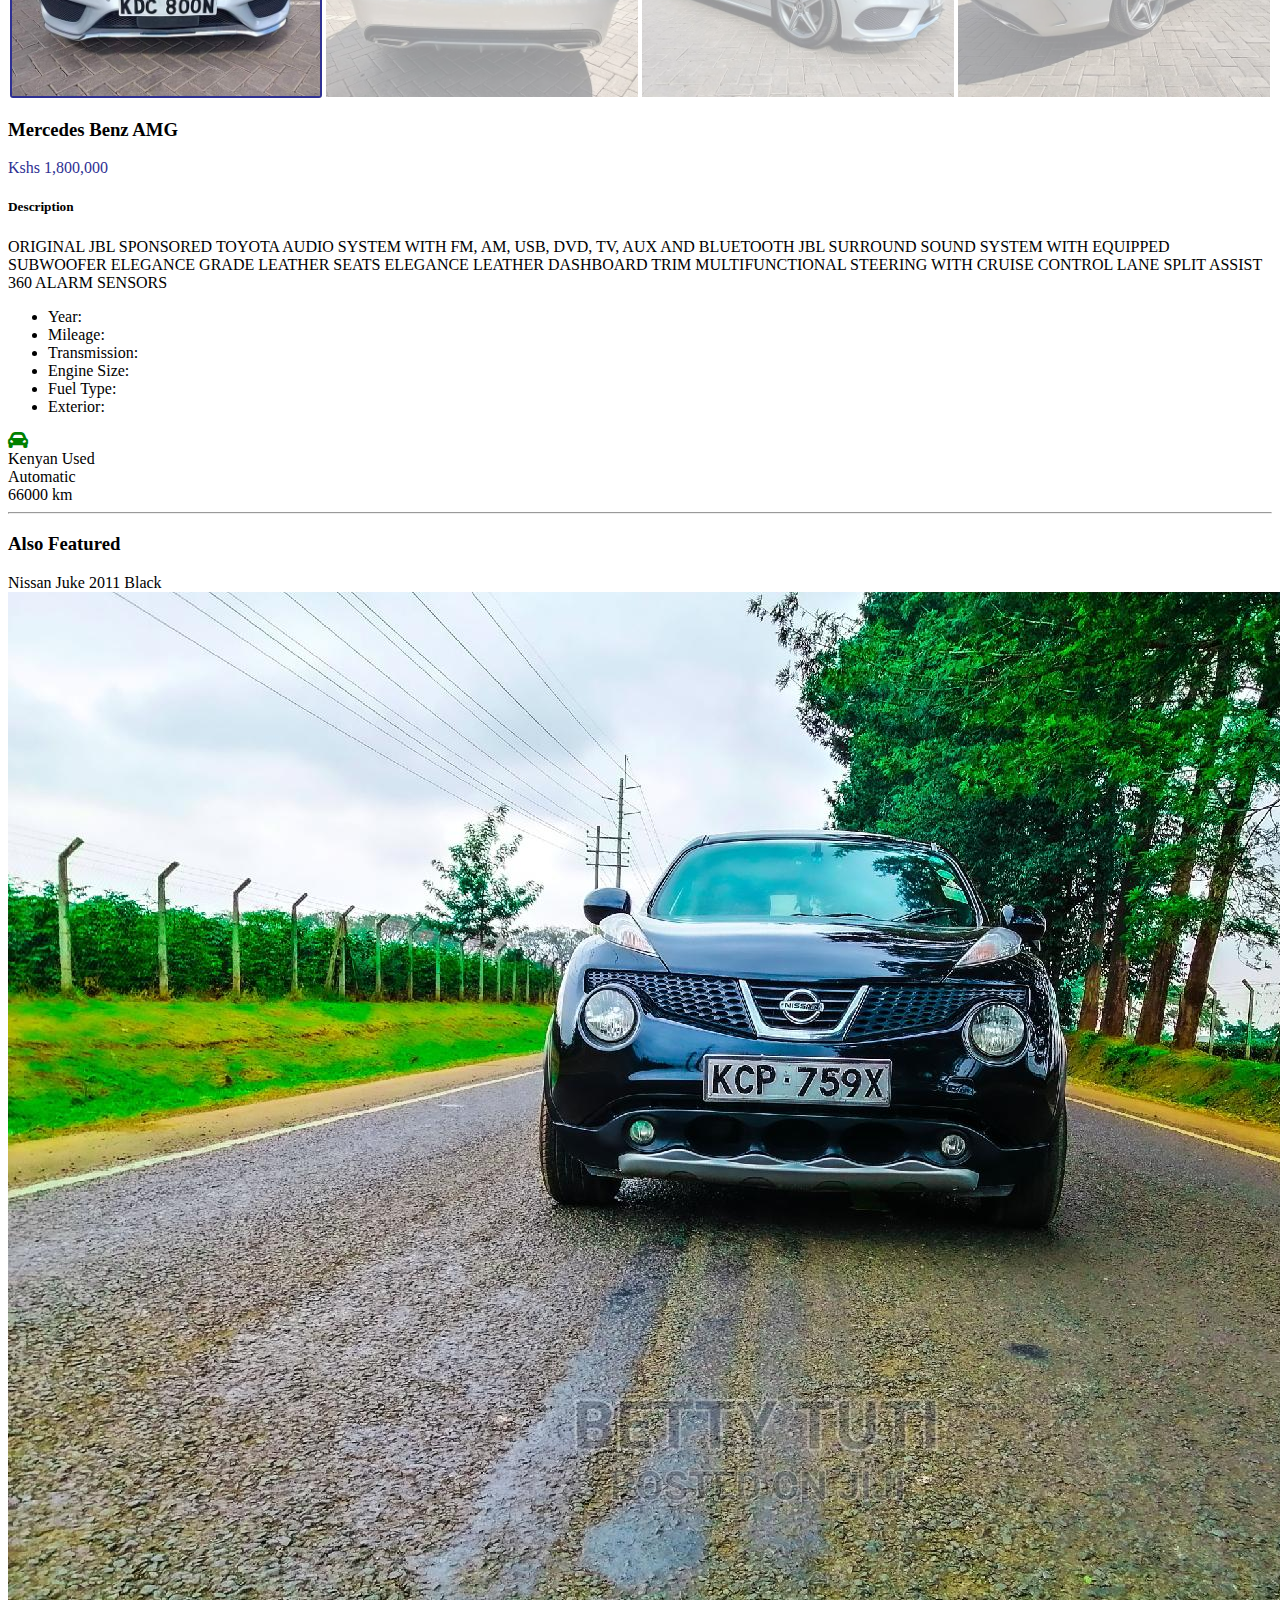
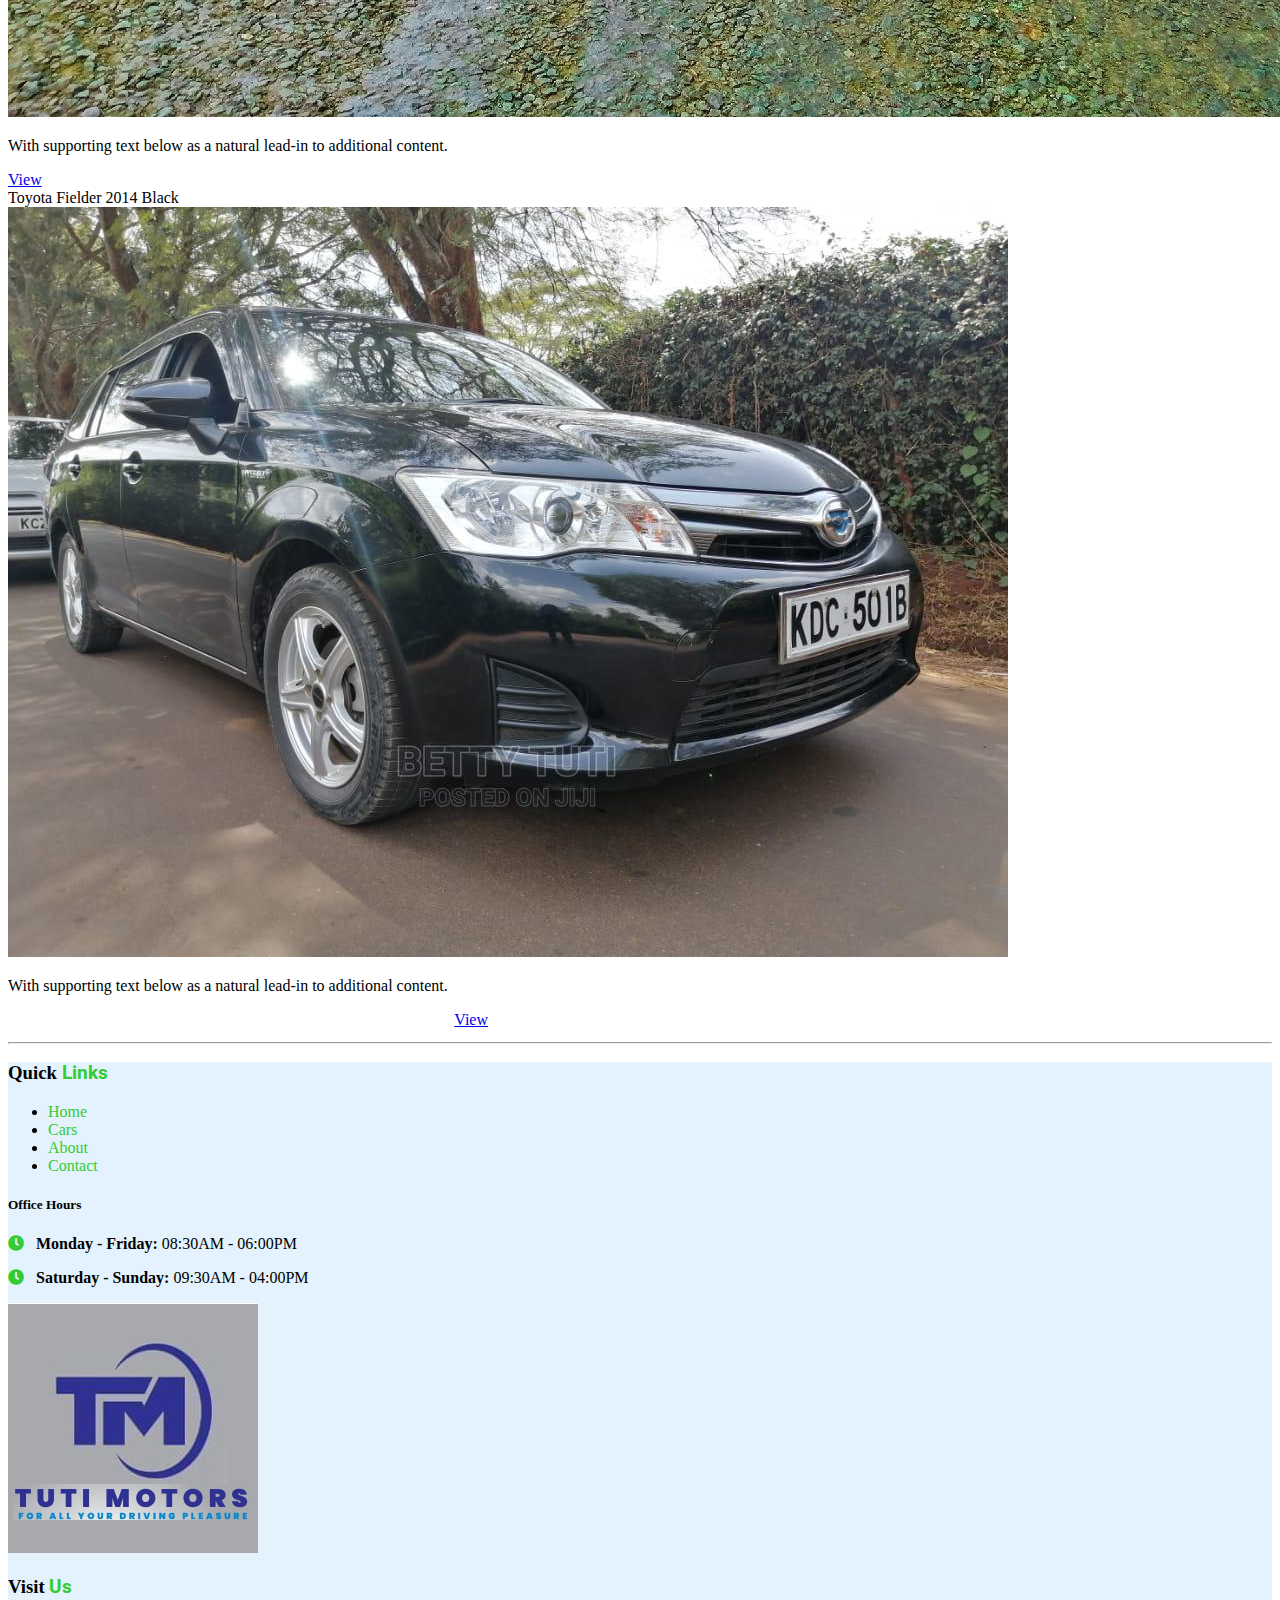
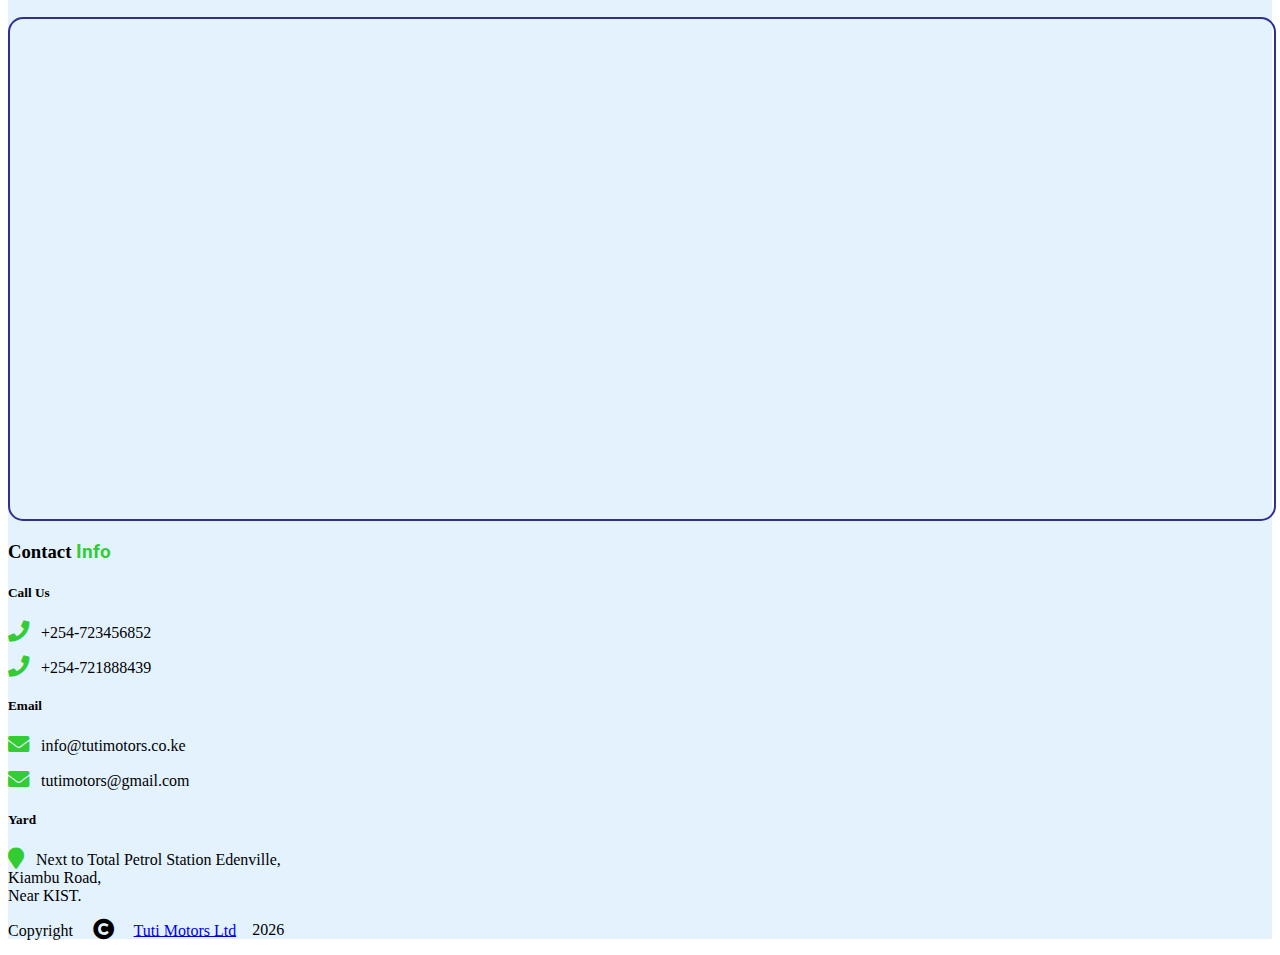
<file: specific_page.html>
<!DOCTYPE html>
<html lang="en">
<head>
	<meta charset="UTF-8">
	<meta name="viewport" content="width=device-width, initial-scale=1.0">

	<!-- Bootstrap CSS -->
    <link href="https://cdn.jsdelivr.net/npm/bootstrap@5.1.1/dist/css/bootstrap.min.css" rel="stylesheet" integrity="sha384-F3w7mX95PdgyTmZZMECAngseQB83DfGTowi0iMjiWaeVhAn4FJkqJByhZMI3AhiU" crossorigin="anonymous">
    
    <!-- Font Awesome -->
    <link
    href="https://cdnjs.cloudflare.com/ajax/libs/font-awesome/5.15.1/css/all.min.css"
    rel="stylesheet"
    />
    <!-- Google Fonts -->
    <link
    href="https://fonts.googleapis.com/css?family=Roboto:300,400,500,700&display=swap"
    rel="stylesheet"
    />
    <link rel="preconnect" href="https://fonts.googleapis.com"> 
	<link rel="preconnect" href="https://fonts.gstatic.com" crossorigin> 
	<link href="https://fonts.googleapis.com/css2?family=Federo&family=Raleway&family=Roboto&display=swap" rel="stylesheet">
    <!-- MDB -->
   <!--  <link
    href="https://cdnjs.cloudflare.com/ajax/libs/mdb-ui-kit/3.6.0/mdb.min.css"
    rel="stylesheet"
    /> -->
     <!-- Owl Carousel Stylesheets -->
    <link rel="stylesheet" href="owlcarousel/owl.carousel.min.css">
    <link rel="stylesheet" href="owlcarousel/owl.theme.default.min.css">
    <!-- Testimonials -->
    <!-- <link rel="stylesheet" type="text/css" href="css/testimonials.css"> -->

    <!-- Logo Icon -->
    <link rel="shortcut icon" type="image/png" href="images/logo.png"/>

    <!-- Custom Stylesheet -->
    <link rel="stylesheet" href="css/custom.css">
     <!-- Styles for car carousel -->
     <link rel="stylesheet" href="css/car-carousel.css">
	<title>Specific Vehicle |TUTI MOTORS</title>
	<style>
		.text-custom{
			color: #2e3093;
		}
	</style>
</head>
<body onload="displayYear()">
	<nav class="navbar navbar-expand-lg navbar-light" style="background-color: #e3f2fd;">
		<div class="container-fluid">
			<a class="navbar-brand" href="#">
				<img src="images/logo.png" alt="" width="40" height="40" class="d-inline-block align-text-bottom">
				<strong>Tuti Motors</strong>
				<!-- <span class="navbar-brand mb-0 h1"> --><!-- </span> -->
			</a>
			<button class="navbar-toggler" type="button" data-bs-toggle="collapse" data-bs-target="#navbarTogglerDemo02" aria-controls="navbarTogglerDemo02" aria-expanded="false" aria-label="Toggle navigation">
				<span class="navbar-toggler-icon"></span>
			</button>
			<div class="collapse navbar-collapse" id="navbarTogglerDemo02">
				<ul class="navbar-nav me-auto mb-2 mb-lg-0">
					<li class="nav-item">
						<a class="nav-link" aria-current="page" href="index.html">Home</a>
					</li>
					<li class="nav-item  active">
						<a class="nav-link" href="vehicles.html">Vehicles</a>
					</li>
					<li class="nav-item">
						<a class="nav-link" href="#">Services</a>
					</li>
					<li class="nav-item">
						<a class="nav-link" href="about.html">About Us</a>
					</li>
					<li class="nav-item">
						<a class="nav-link" href="contact.html">Contact Us</a>
					</li>
				</ul>
				<ul class="navbar-nav navbar-right">
					<!-- <li class="nav-item me-3 me-lg-0">
						<a class="nav-link" href="#" rel="nofollow">
							<span class="phone">
								<i class="fas fa-phone-alt fa-lg"></i>
								+254722828929
							</span>
						</a>
					</li> -->
					<li class="nav-item me-3 me-lg-0">
						<a class="nav-link" href="https://www.facebook.com/TutiMotors002/" rel="nofollow" target="_blank">
							<i class="fab fa-facebook-f"></i>
						</a>
					</li>
					<li class="nav-item me-3 me-lg-0">
						<a class="nav-link" href="https://www.instagram.com/tutimotors/" href="" rel="nofollow" target="_blank">
							<i class="fab fa-instagram"></i>
						</a>
					</li>
				</ul>
			</div>
		</div>
	</nav>
	<!-- End of Navigation Panel -->
	<main>
		<section class="main-section">
        <div class="container">
            <div class="row">
                <div class="col-md-8">
                    <h1 class="text-center">Mercedes Benz AMG</h1>
                    <!-- Set up your HTML -->
                    <div class="outer">
                        <div id="big" class="owl-carousel owl-theme">
                            <div class="item">
                                <img src="images/mercedes_amg-1.jpg" class="d-block w-100" alt="...">
                            </div>
                            <div class="item">
                                <img src="images/mercedes_amg-2.jpg" class="d-block w-100" alt="...">
                            </div>
                            <div class="item">
                                <img src="images/mercedes_amg-3.jpg" class="d-block w-100" alt="...">
                            </div>
                            <div class="item">
                                <img src="images/mercedes_amg-4.jpg" class="d-block w-100" alt="...">
                            </div>
                            <!-- <div class="item">
                                <img src="images/mercedes_benz-c180_5.jpg" class="d-block w-100" alt="...">
                            </div>
                            <div class="item">
                                <img src="images/mercedes_benz-c180_6.jpg" class="d-block w-100" alt="...">
                            </div>
                            <div class="item">
                                <img src="images/mercedes_benz-c180_front.jpg" class="d-block w-100" alt="...">
                            </div>
                            <div class="item">
                                <img src="images/mercedes_benz-c180_rear.jpg" class="d-block w-100" alt="...">
                            </div>
                            <div class="item">
                                <img src="images/mercedes_benz-c180_side_2.jpg" class="d-block w-100" alt="...">
                            </div>
                            <div class="item">
                                <img src="images/mercedes_benz-c180_side.jpg" class="d-block w-100" alt="...">
                            </div> -->
                        </div>
                        <div id="thumbs" class="owl-carousel owl-theme">
                            <div class="item">
                                <img src="images/mercedes_amg-1.jpg" class="d-block w-100" alt="...">
                            </div>
                            <div class="item">
                                <img src="images/mercedes_amg-2.jpg" class="d-block w-100" alt="...">
                            </div>
                            <div class="item">
                                <img src="images/mercedes_amg-3.jpg" class="d-block w-100" alt="...">
                            </div>
                            <div class="item">
                                <img src="images/mercedes_amg-4.jpg" class="d-block w-100" alt="...">
                            </div>
                            <!-- <div class="item">
                                <img src="images/mercedes_benz-c180_5.jpg" class="d-block w-100" alt="...">
                            </div>
                            <div class="item">
                                <img src="images/mercedes_benz-c180_6.jpg" class="d-block w-100" alt="...">
                            </div>
                            <div class="item">
                                <img src="images/mercedes_benz-c180_front.jpg" class="d-block w-100" alt="...">
                            </div>
                            <div class="item">
                                <img src="images/mercedes_benz-c180_rear.jpg" class="d-block w-100" alt="...">
                            </div>
                            <div class="item">
                                <img src="images/mercedes_benz-c180_side_2.jpg" class="d-block w-100" alt="...">
                            </div>
                            <div class="item">
                                <img src="images/mercedes_benz-c180_side.jpg" class="d-block w-100" alt="...">
                            </div> -->
                    </div>
                </div>
                <!-- End carousel Section -->
                </div>
                <div class="col-md-4">
                    <h3 class="text-center">Mercedes Benz AMG</h3>
                    <div class="card border-success mb-3 mx-auto">
                      <div class="card-header text-decoration-underline h4 text-center text-custom my-2">Kshs 1,800,000</div>
                      <div class="card-body">
                        <h5 class="card-title text-center">Description</h5>
                        <p class="card-text">ORIGINAL JBL SPONSORED TOYOTA AUDIO SYSTEM WITH FM, AM, USB, DVD, TV, AUX AND BLUETOOTH 
                            JBL SURROUND SOUND SYSTEM WITH EQUIPPED SUBWOOFER
                            ELEGANCE GRADE LEATHER SEATS
                            ELEGANCE LEATHER DASHBOARD TRIM
                            MULTIFUNCTIONAL STEERING WITH CRUISE CONTROL 
                            LANE SPLIT ASSIST
                        360 ALARM SENSORS 
                        </p>
                        <ul class="list-group list-group-flush">
                            <li class="list-group-item">Year:</li>
                            <li class="list-group-item">Mileage:</li>
                            <li class="list-group-item">Transmission:</li>
                            <li class="list-group-item">Engine Size:</li>
                            <li class="list-group-item">Fuel Type:</li>
                            <li class="list-group-item">Exterior:</li>
                        </ul>
                      </div>
                      <div class="card-footer text-muted text-center">
                        <i class="fas fa-car-alt fa-lg" style="color:green;"></i>
                        <br>
                        Kenyan Used<br>Automatic<br>66000 km
                      </div>
                    </div>
                </div>
                <!-- End description column -->
            </div>
            <hr class="my-5">
            <div class="row" id="featured">
                <h3 class="text-center py-2">Also Featured</h3>
                <!-- Featured Vehicles -->
                <div class="col-sm-6">
                    <div class="card text-dark bg-light mb-3 mx-auto">
                      <div class="card-header text-success h5 text-center">
                          Nissan Juke 2011 Black
                      </div>
                      <div class="card-body">
                        <img src="images/Nissan-Juke-2011-Black/Nissan-Juke-2011-Black-0.jpg" class="card-img img-fluid" alt="...">
                        <!-- <h5 class="card-title"></h5> -->
                        <p class="card-text">With supporting text below as a natural lead-in to additional content.</p>
                                <a href="#" class="btn btn-primary">View</a>
                                <span class="price-info bg-success" style="float: right;">Kshs 1,800,000</span>
                      </div>
                    </div>
                </div>
                <div class="col-sm-6">
                    <div class="card text-white bg-secondary mb-3 mx-auto">
                      <div class="card-header text-center h5 text-info">Toyota Fielder 2014 Black</div>
                      <div class="card-body">
                        <img src="images/Toyota-Fielder-2014-Black/Toyota-Fielder-2014-Black-0.jpg" class="card-img img-fluid" alt="...">
                        <!-- <h5 class="card-title"></h5> -->
                        <p class="card-text">With supporting text below as a natural lead-in to additional content.</p>
                        <span class="price-info bg-success">Kshs 2,800,000</span>
                        <a href="#" class="btn btn-primary" style="float: right;">View</a>
                      </div>
                    </div>
                </div>
                <!-- End Featured Vehicles -->
            </div>
        </div>
    </section>
	</main>
	<hr class="my-5">
	<!-- Footer Section -->
	<section class="footer">
		<div class="container-fluid">
			<div class="row">
				<div class="col-md-4 col-sm-12">
					<h3 class="text-center py-5">Quick <span class="text-custom">Links</span></h3>
					<!-- Quick Links -->
					<ul class="list-group list-group-flush">
						<li class="list-group-item list-group-item-primary"><a href="index.html">Home</a></li>
						<li class="list-group-item list-group-item-primary  active"><a href="vehicles.html">Cars</a></li>
						<li class="list-group-item list-group-item-primary"><a href="about.html">About</a></li>
						<li class="list-group-item list-group-item-primary"><a href="contact.html">Contact</a></li>
						<!-- <li class="list-group-item"></li> -->
					</ul>
					<div class="call-area py-2">
						<h5 class="text-center py-2">Office Hours</h5>
						<p><i class="fas fa-clock" aria-hidden="true"></i> &nbsp; <b>Monday - Friday: </b> 08:30AM - 06:00PM</p>
						<p><i class="fas fa-clock" aria-hidden="true"></i> &nbsp; <b>Saturday - Sunday: </b> 09:30AM - 04:00PM</p>
					</div>
					<div class="logo-area py-2">
						<img src="images/logo.png" alt="Tuti Motors Logo" class="img-fluid rounded mx-auto d-block">
					</div>
				</div>
				<div class="col-md-4 col-sm-12">
					<h3 class="text-center py-5">Visit <span class="text-custom">Us</span></h3>
					<div class="map-area">
						<iframe src="https://www.google.com/maps/embed?pb=!1m23!1m12!1m3!1d127646.71976840099!2d36.769787786559455!3d-1.1884896122397408!2m3!1f0!2f0!3f0!3m2!1i1024!2i768!4f13.1!4m8!3e6!4m0!4m5!1s0x182f3dd9b1c3b457%3A0x57fa2cb6a02165a3!2stuti%20motors!3m2!1d-1.1884905!2d36.8398284!5e0!3m2!1sen!2ske!4v1634028015403!5m2!1sen!2ske" width="100%" height="100%" allowfullscreen="" loading="lazy"></iframe>
					</div>
					<!-- Map Area -->
				</div>
				<div class="col-md-4 col-sm-12">
					<h3 class="text-center py-5">Contact <span class="text-custom">Info</span></h3>
					<!-- Contacts & Social Media -->
					<div class="call-area text-center">
                        <h5>Call Us</h5>
                        <p><i class="fa fa-phone fa-lg" aria-hidden="true"></i> &nbsp; +254-723456852</p>
                        <p><i class="fa fa-phone fa-lg" aria-hidden="true"></i> &nbsp; +254-721888439</p>
                    </div>
                    <div class="call-area text-center">
                        <h5>Email</h5>
                        <p><i class="fa fa-envelope fa-lg" aria-hidden="true"></i> &nbsp; info@tutimotors.co.ke</p>
                        <p><i class="fa fa-envelope fa-lg" aria-hidden="true"></i> &nbsp; tutimotors@gmail.com</p>
                        <!-- <p><i class="fa fa-envelope fa-lg" aria-hidden="true"></i> &nbsp; </p> -->
                    </div>
                    <div class="call-area text-center">
                        <h5>Yard</h5>
                        <p><i class="fa fa-map-marker fa-lg" aria-hidden="true"></i> &nbsp;  Next to Total Petrol Station Edenville,<br> Kiambu Road, <br> Near KIST.</p>
                       <!--  <p><i class="fa fa-address-book fa-lg" aria-hidden="true"></i> &nbsp; PQ4X+338, Nairobi</p> -->
                        <!-- <p><i class="fa fa-envelope fa-lg" aria-hidden="true"></i> &nbsp; </p> -->
                    </div>
				</div>
			</div>
			<!-- Copyright Section -->
			<div class="copyright-area">
				<p class="d-flex justify-content-center align-items-center h-100 my-0">Copyright &nbsp; &nbsp;
					<span>
						<i class="fas fa-copyright fa-lg"></i>
					</span>
					&nbsp; &nbsp;
					<a href="#" class="text-primary">Tuti Motors Ltd</a>
					&nbsp; &nbsp;<span id="copyright-text"></span>
				</p>
			</div>
			<!-- End of copyright section -->
		</div>
	</section>

	<!-- End of Footer section -->
	<script>
		function displayYear(){
			const d = new Date();
			document.getElementById('copyright-text').innerHTML = d.getFullYear();
		}
	</script>
	<!--  Bootstrap Js + Popper Js -->
	<script src="https://cdn.jsdelivr.net/npm/bootstrap@5.1.1/dist/js/bootstrap.bundle.min.js" integrity="sha384-/bQdsTh/da6pkI1MST/rWKFNjaCP5gBSY4sEBT38Q/9RBh9AH40zEOg7Hlq2THRZ" crossorigin="anonymous"></script>
	<!-- Owl Carousel JS -->
    <script src="jquery.min.js"></script>
    <script src="owlcarousel/owl.carousel.min.js"></script>

    <!-- <script src="js/testimonials.js"></script> -->
    <script src="js/car-carousel.js"></script>
</body>
</html>
</file>
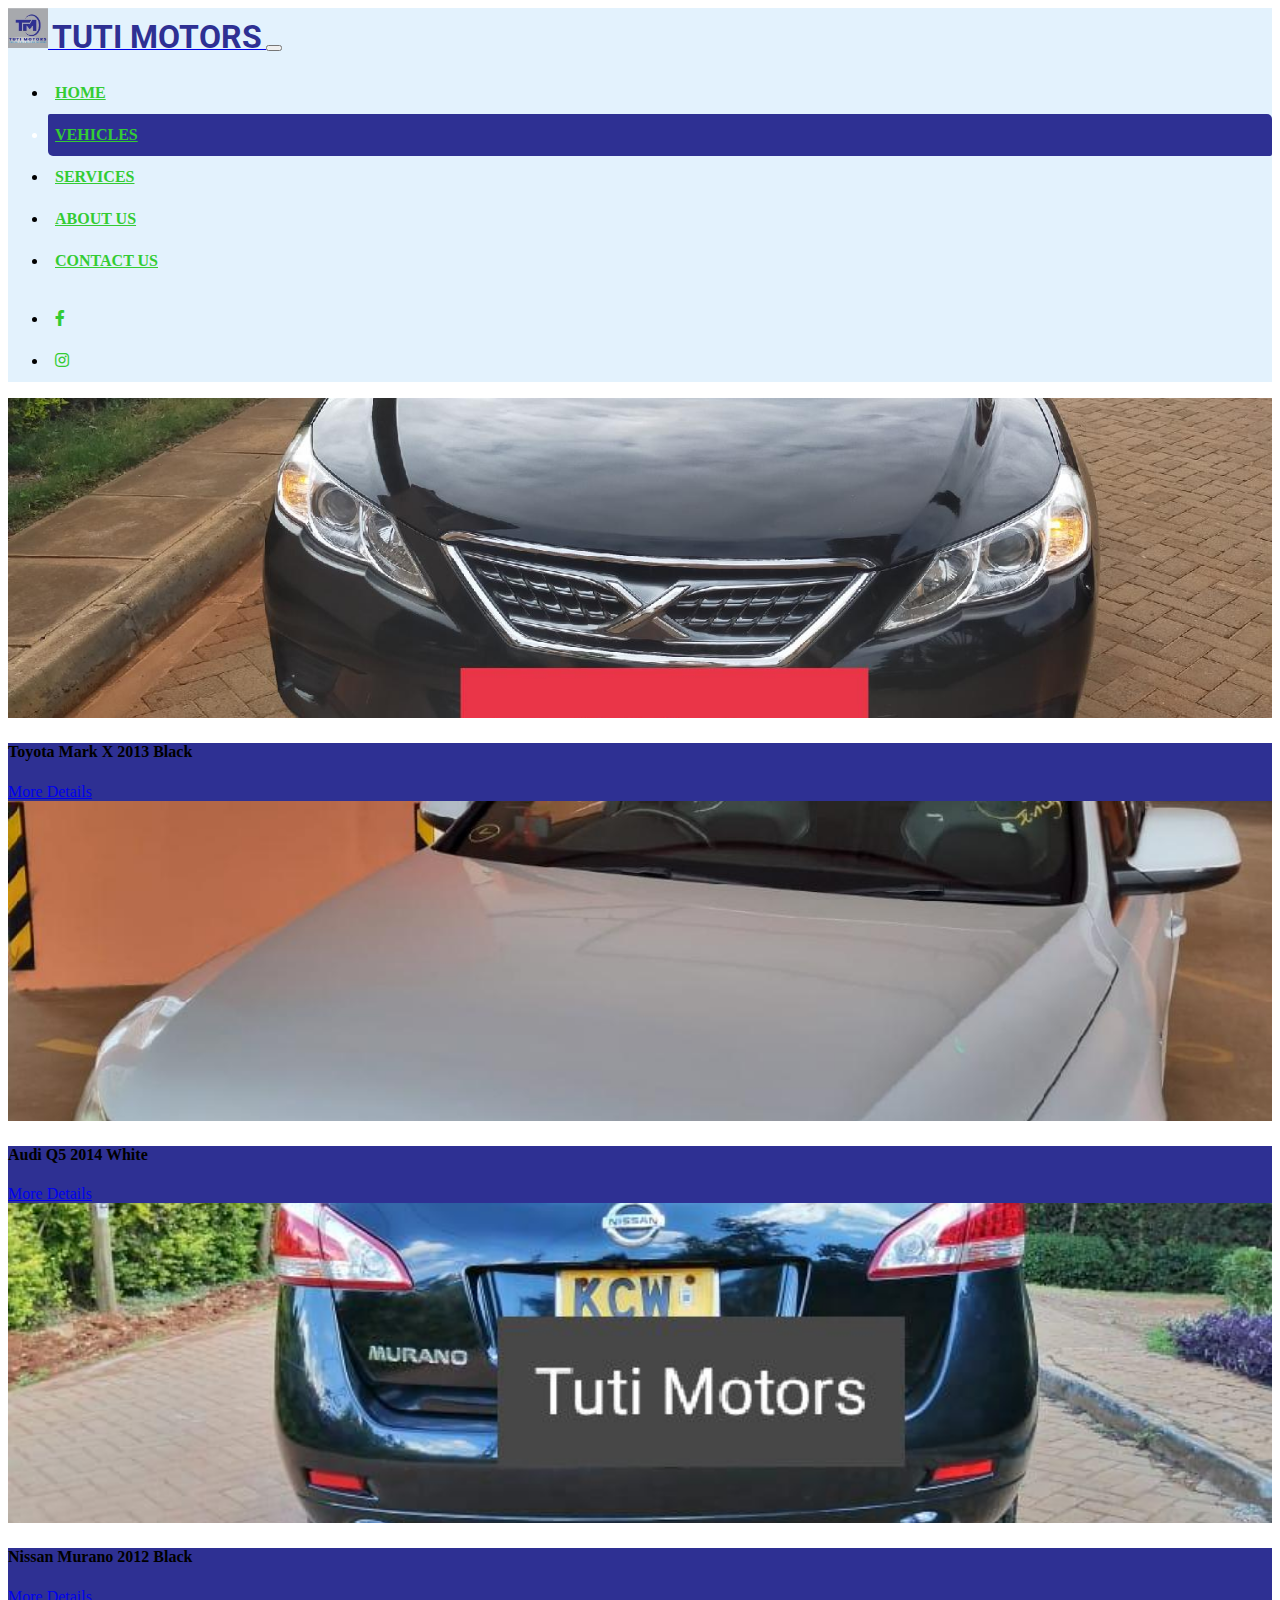
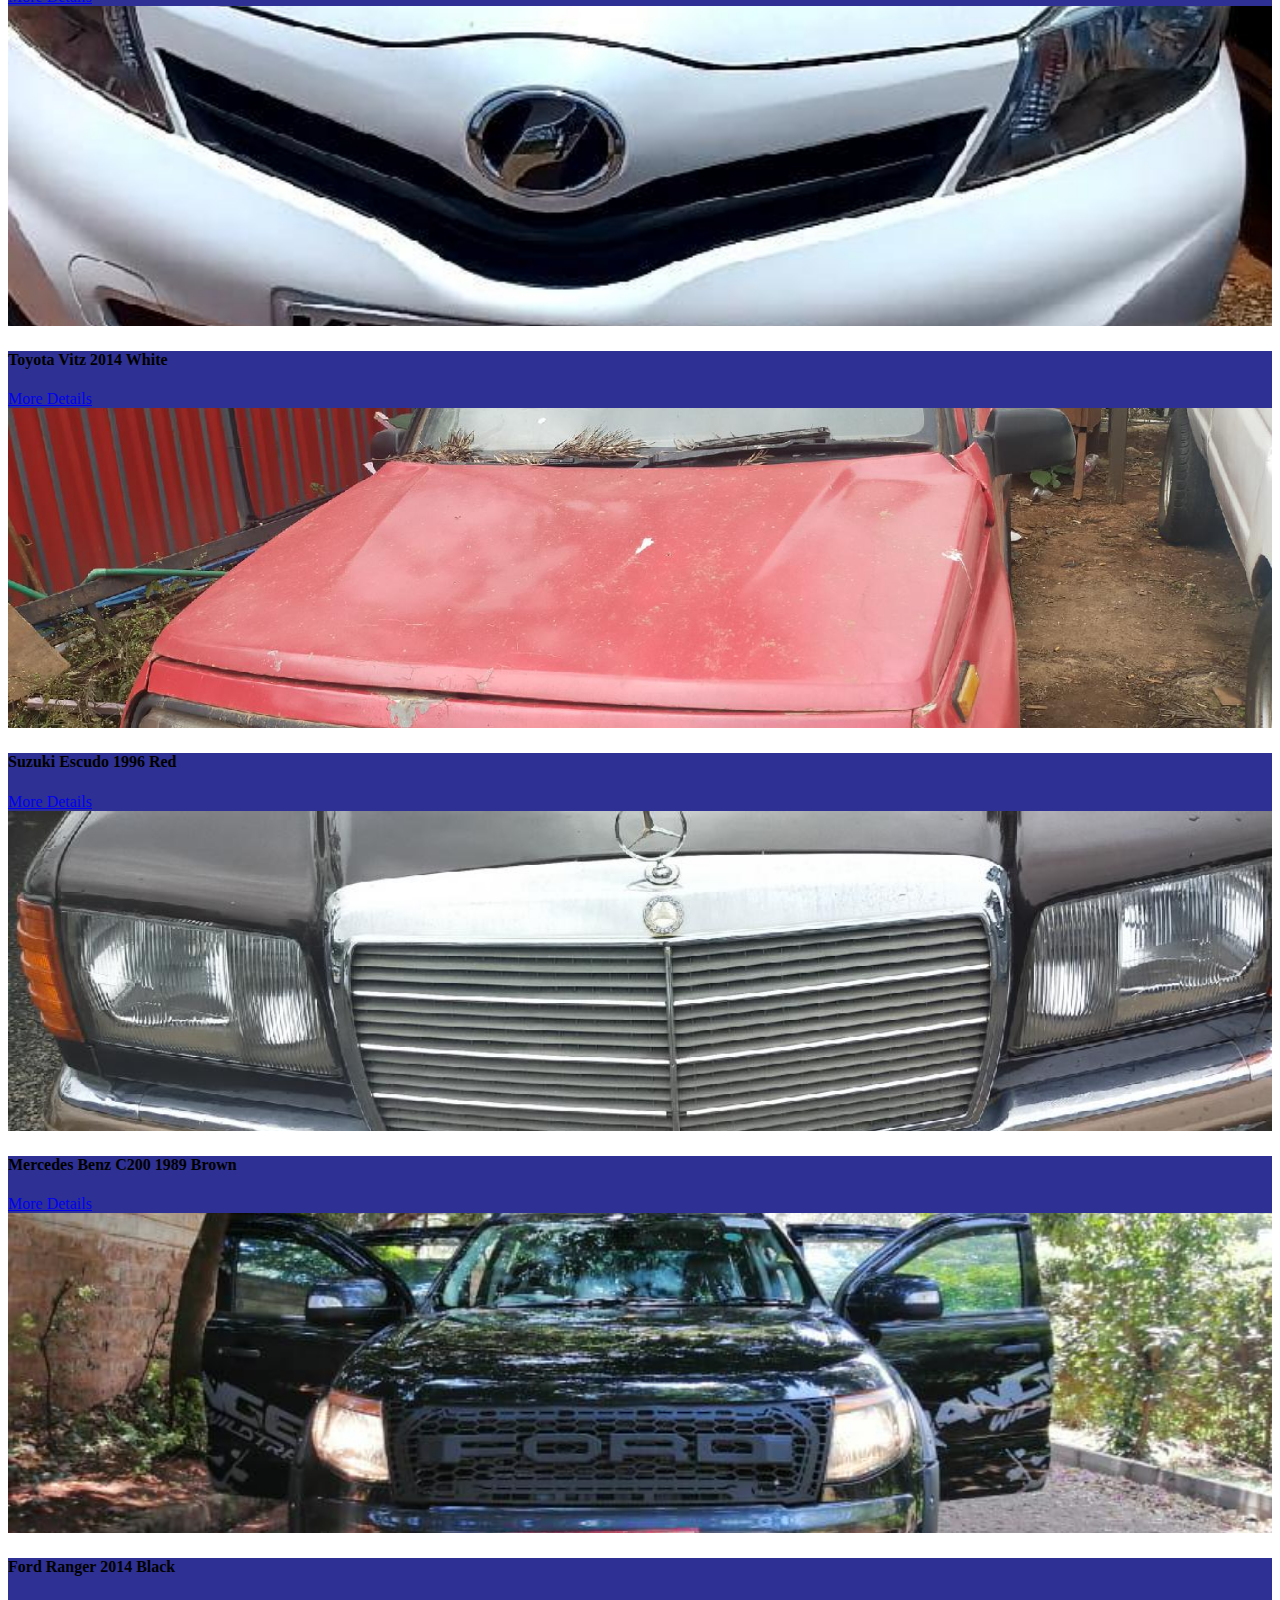
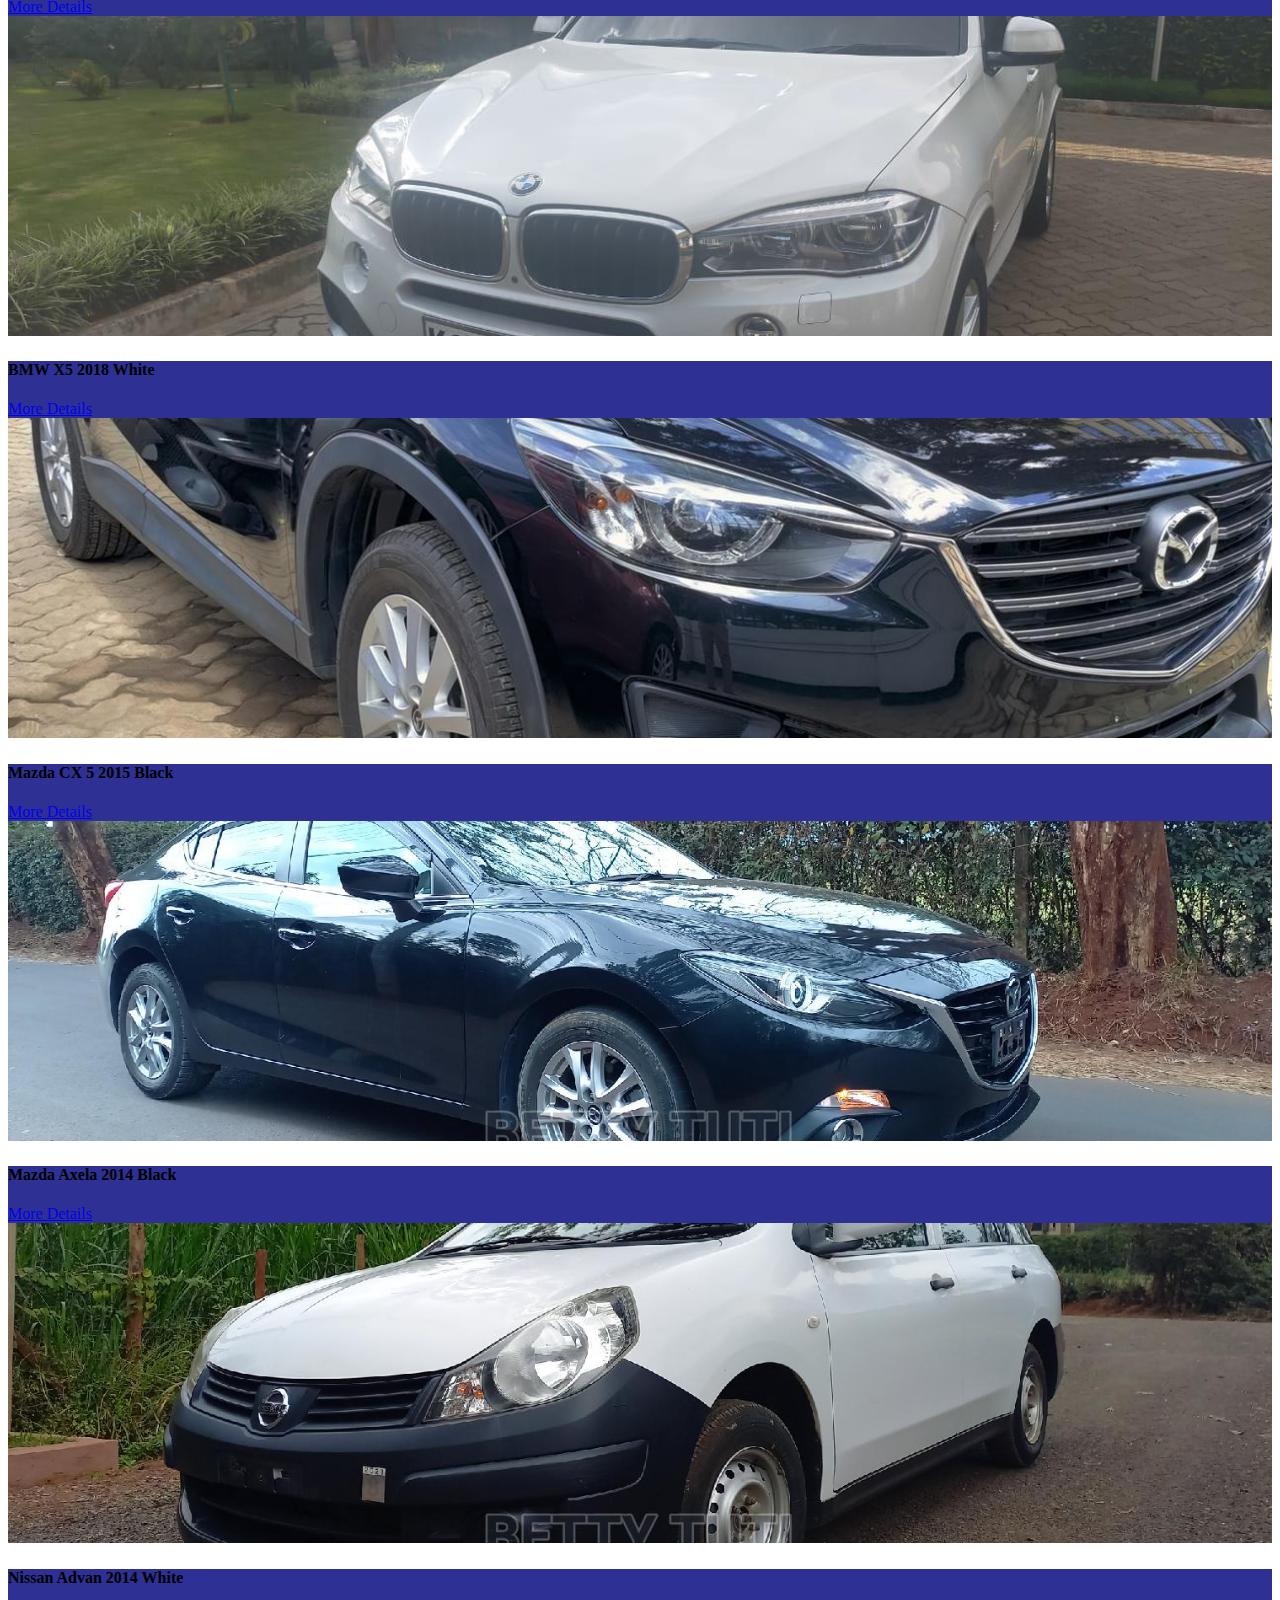
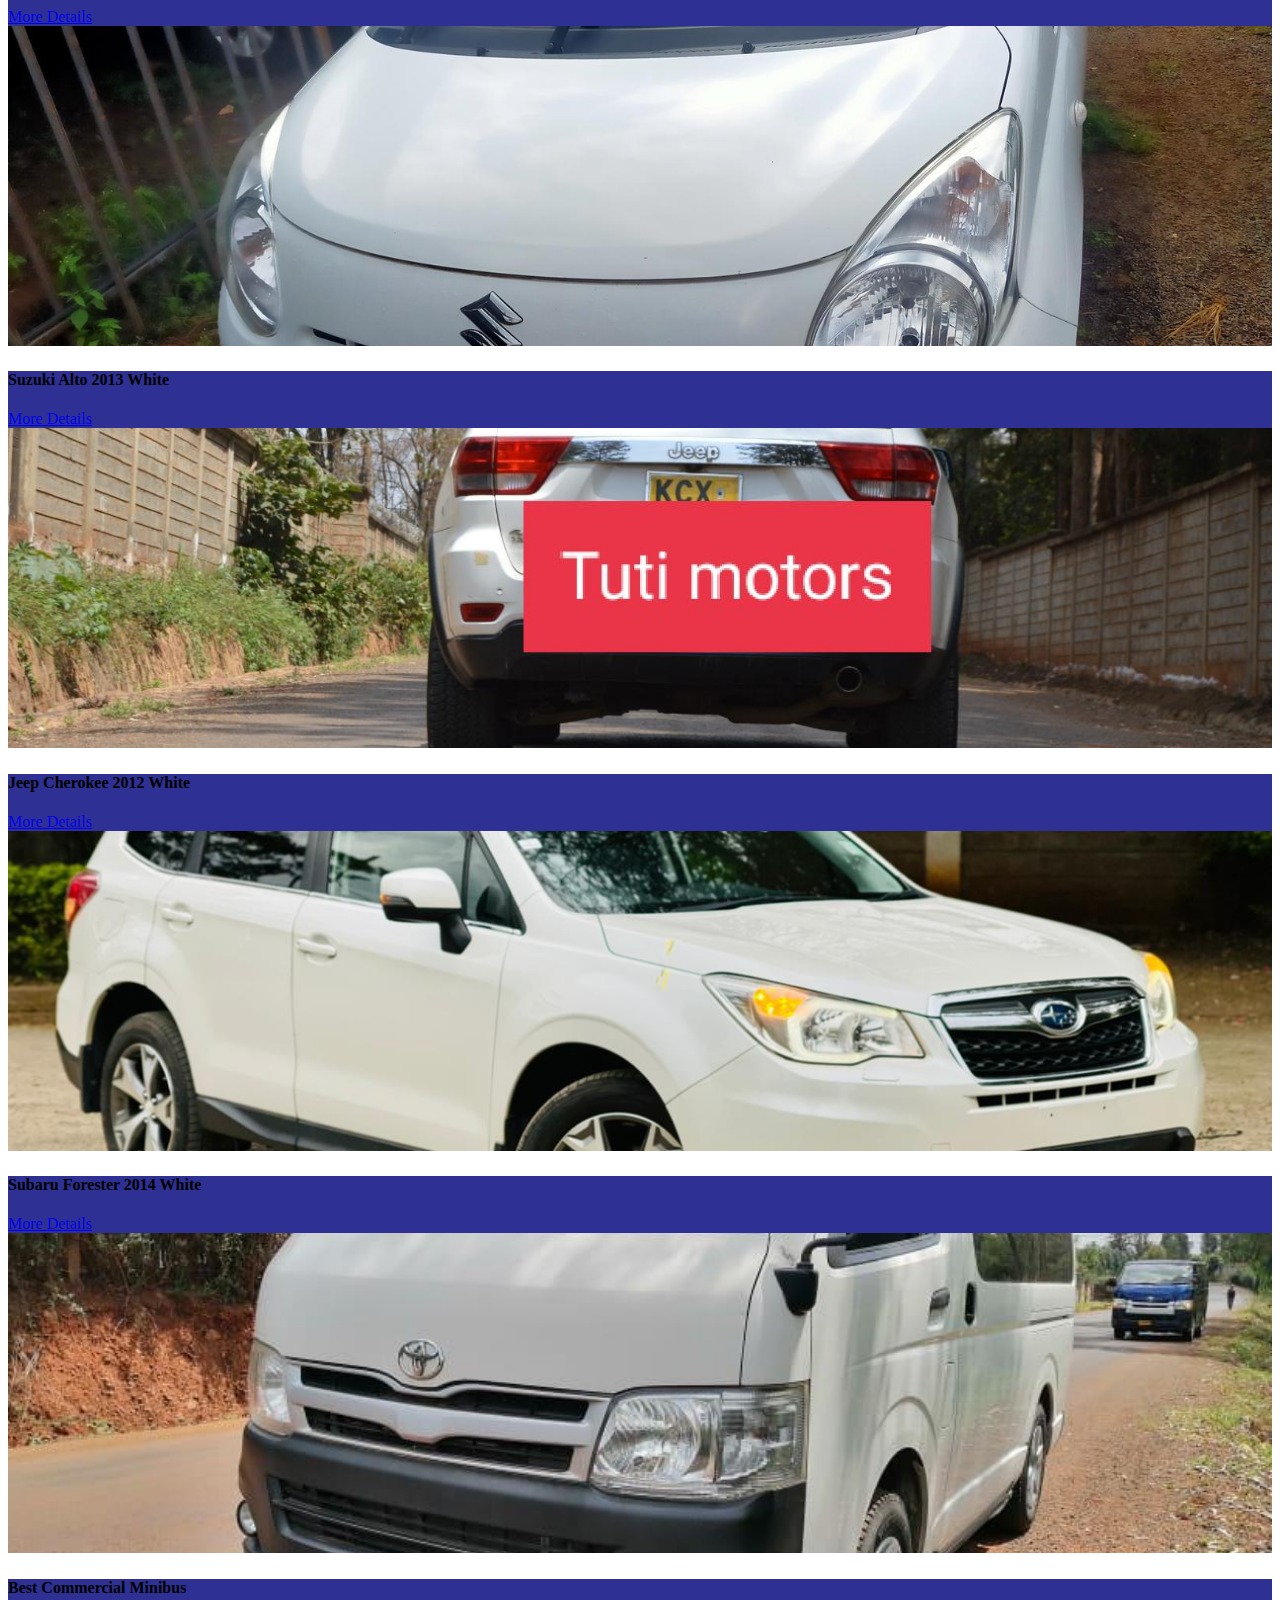
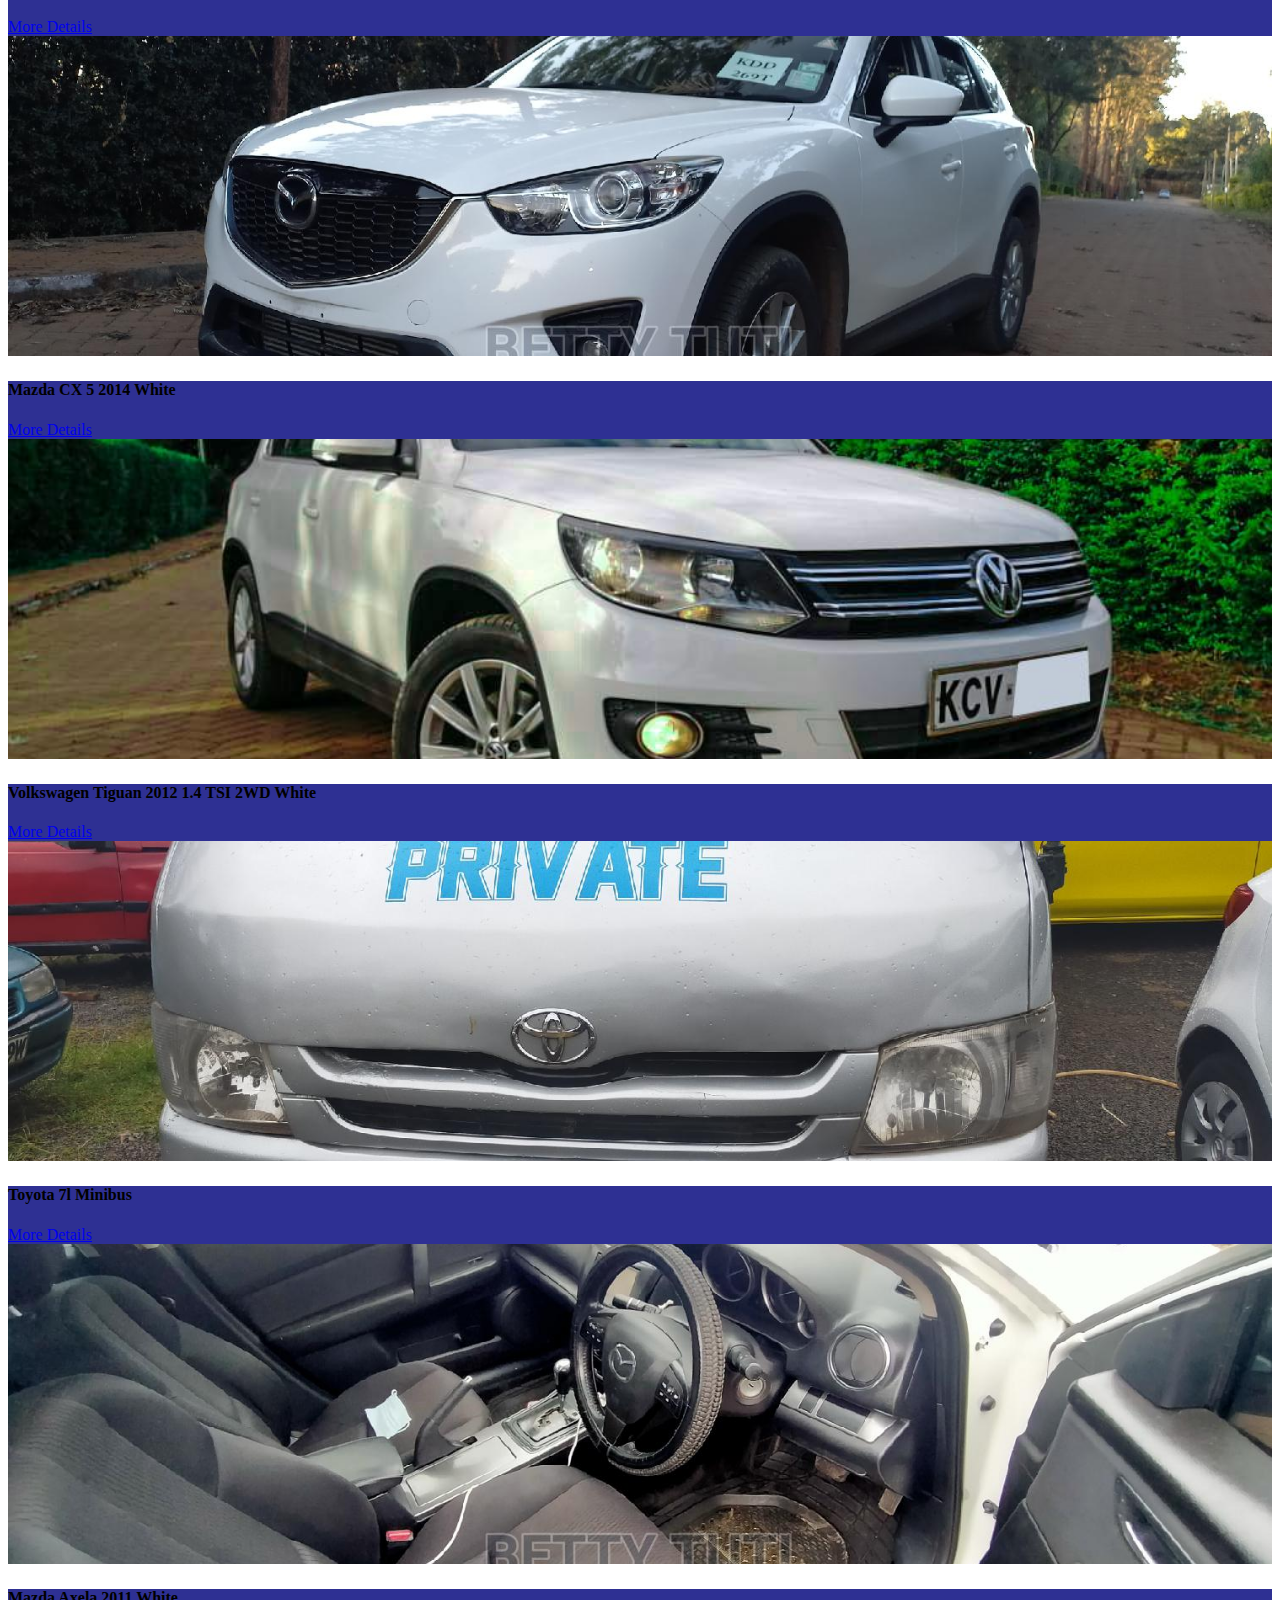
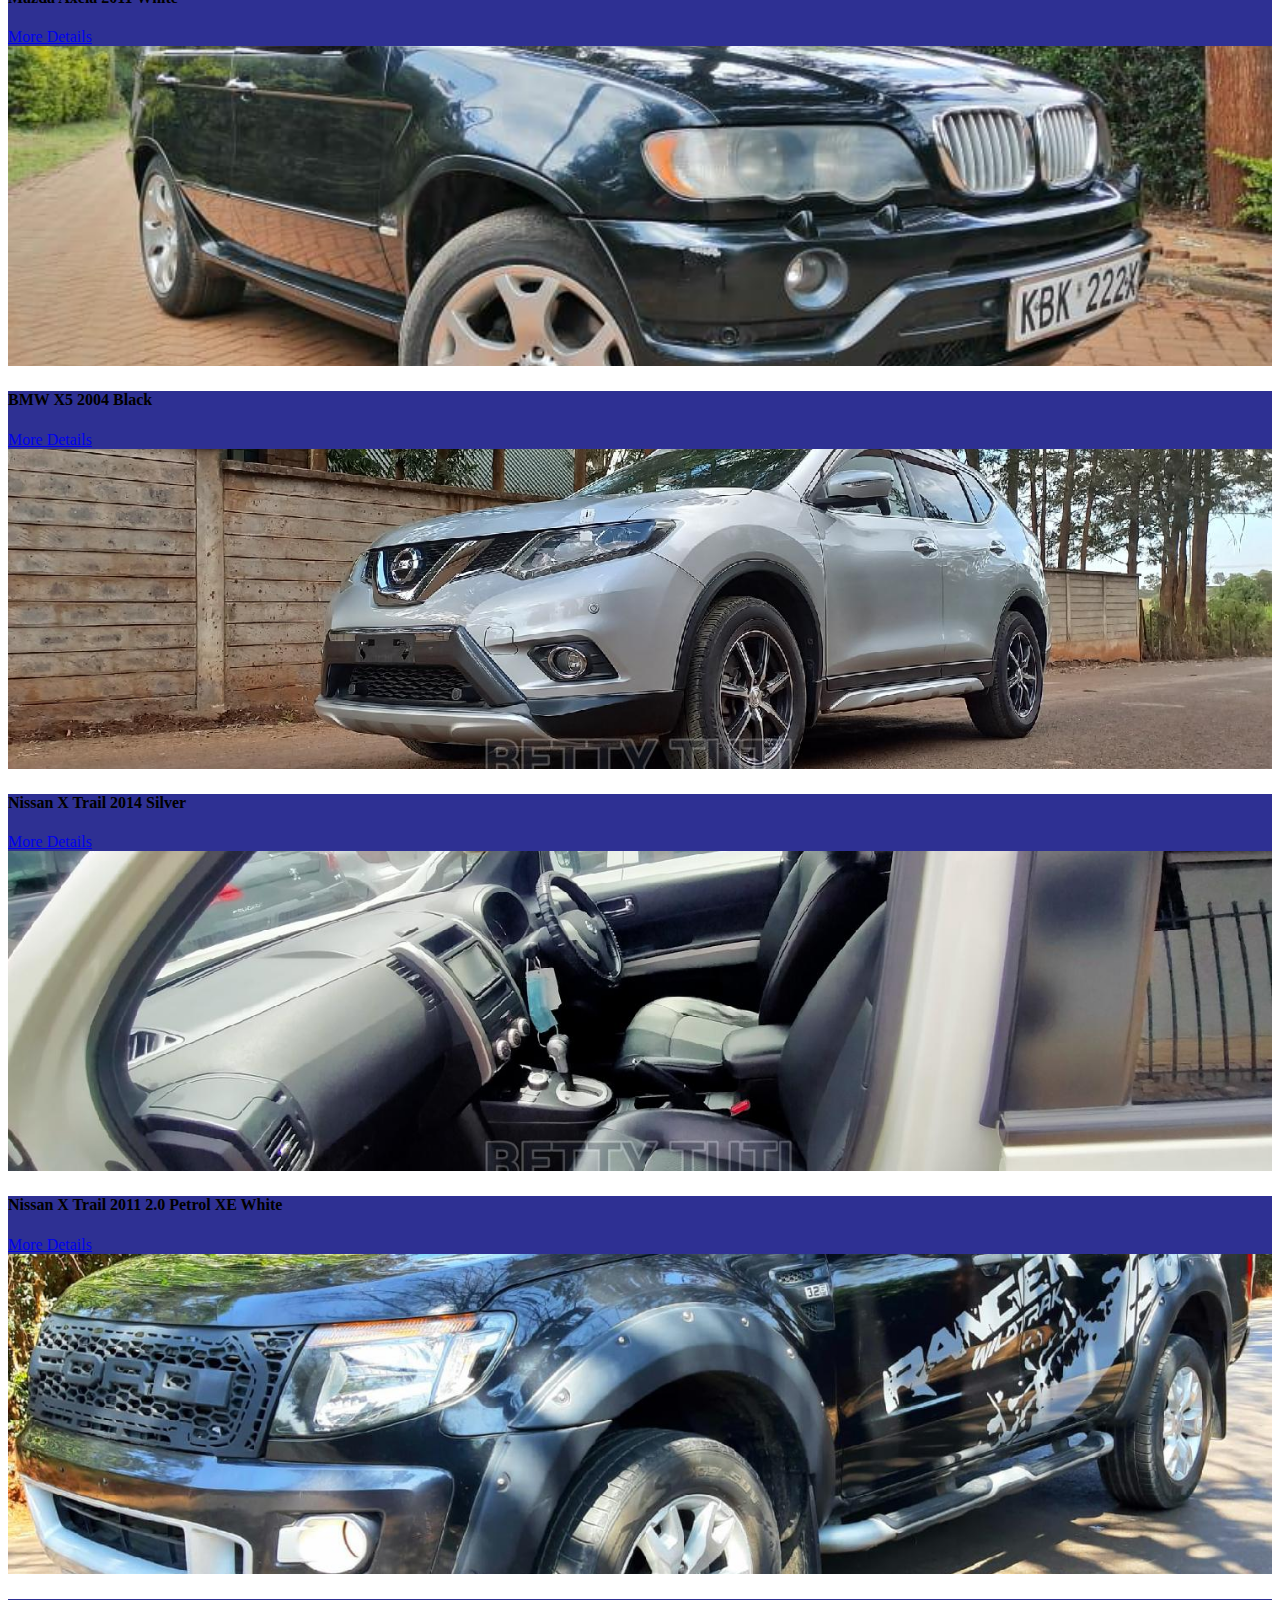
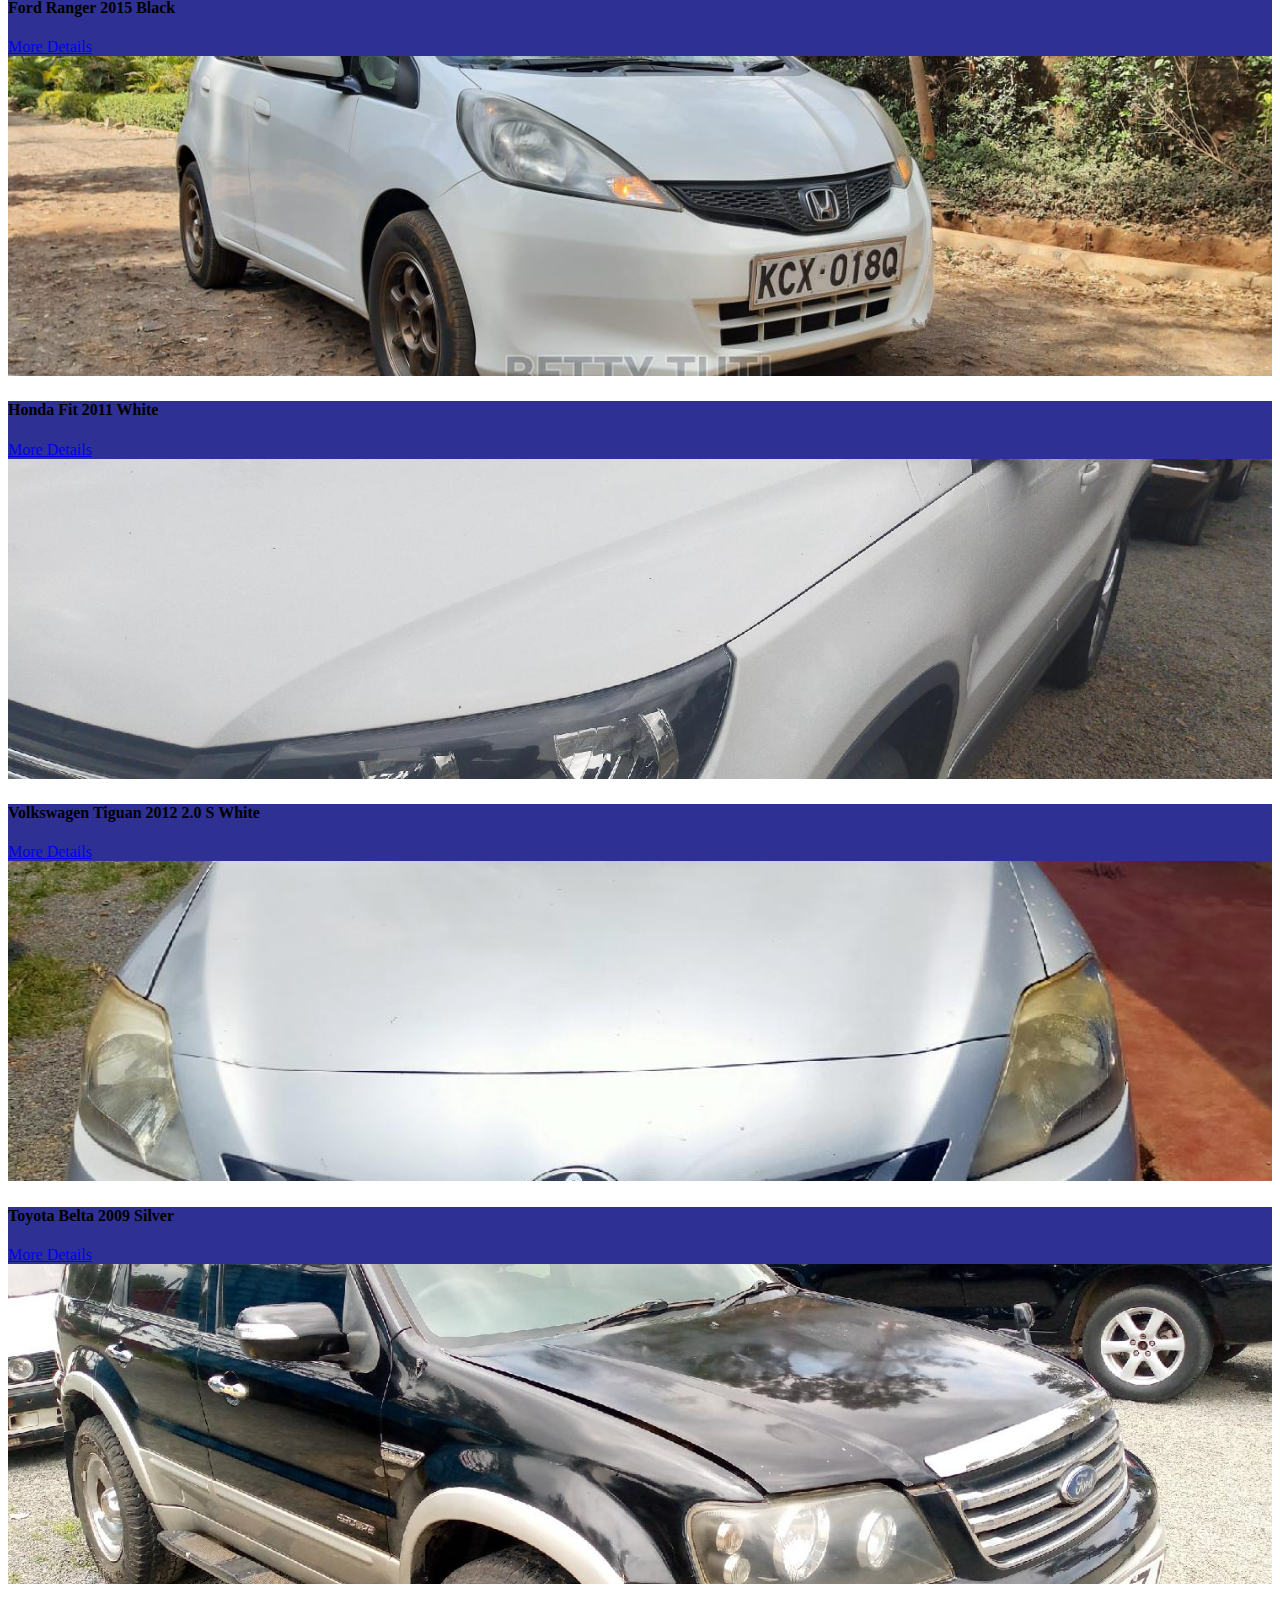
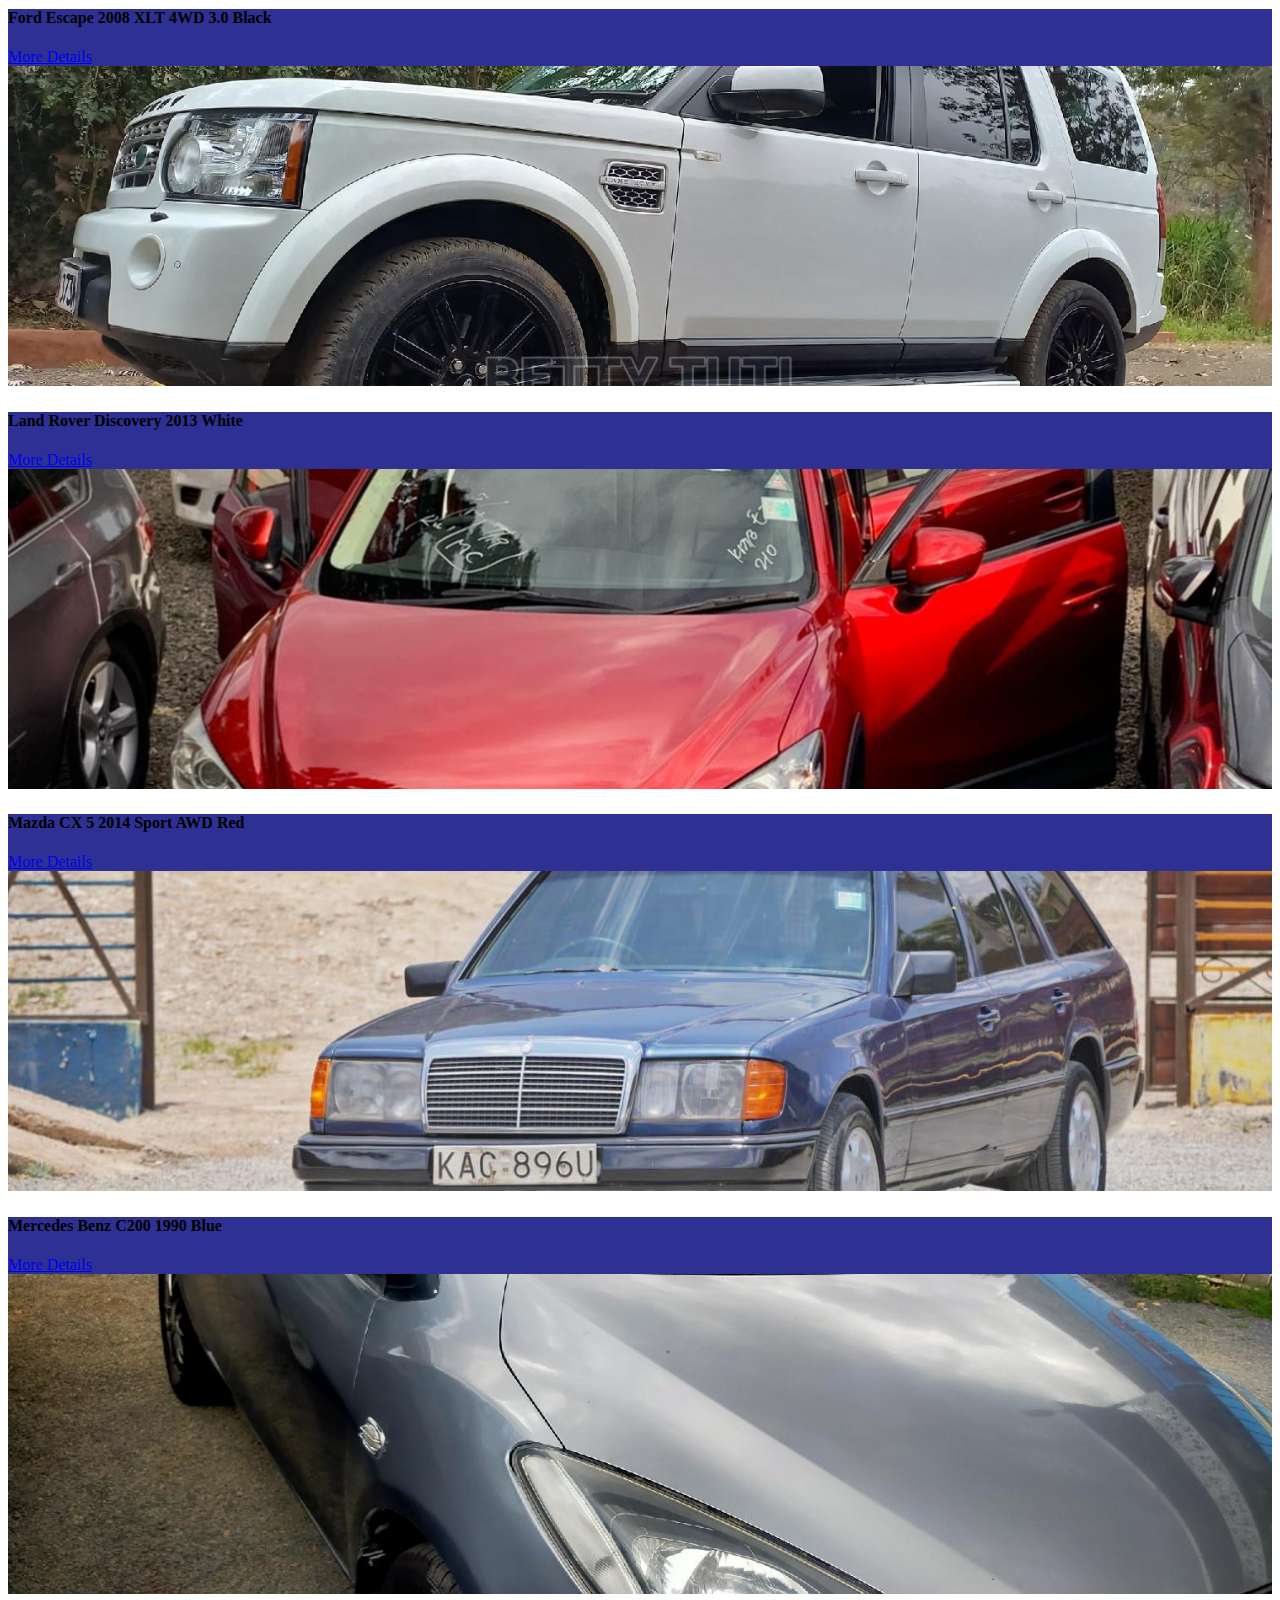
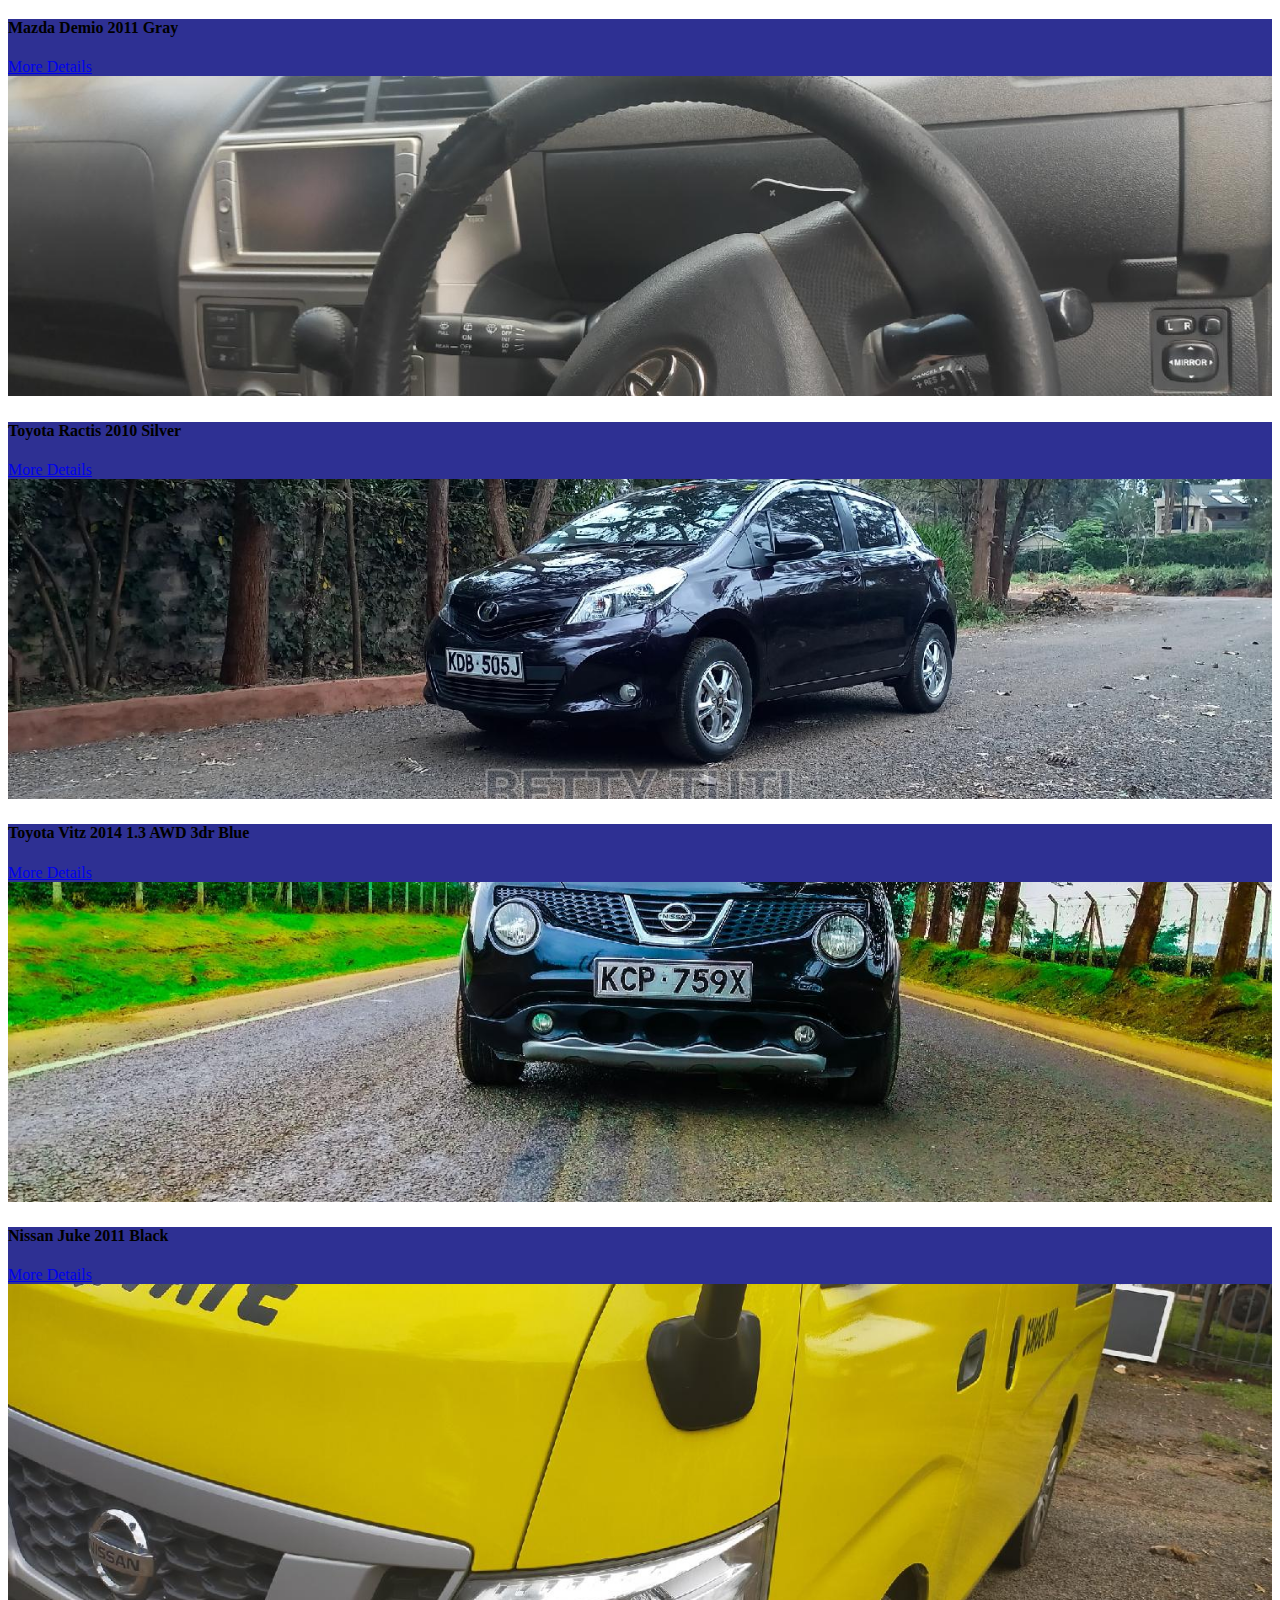
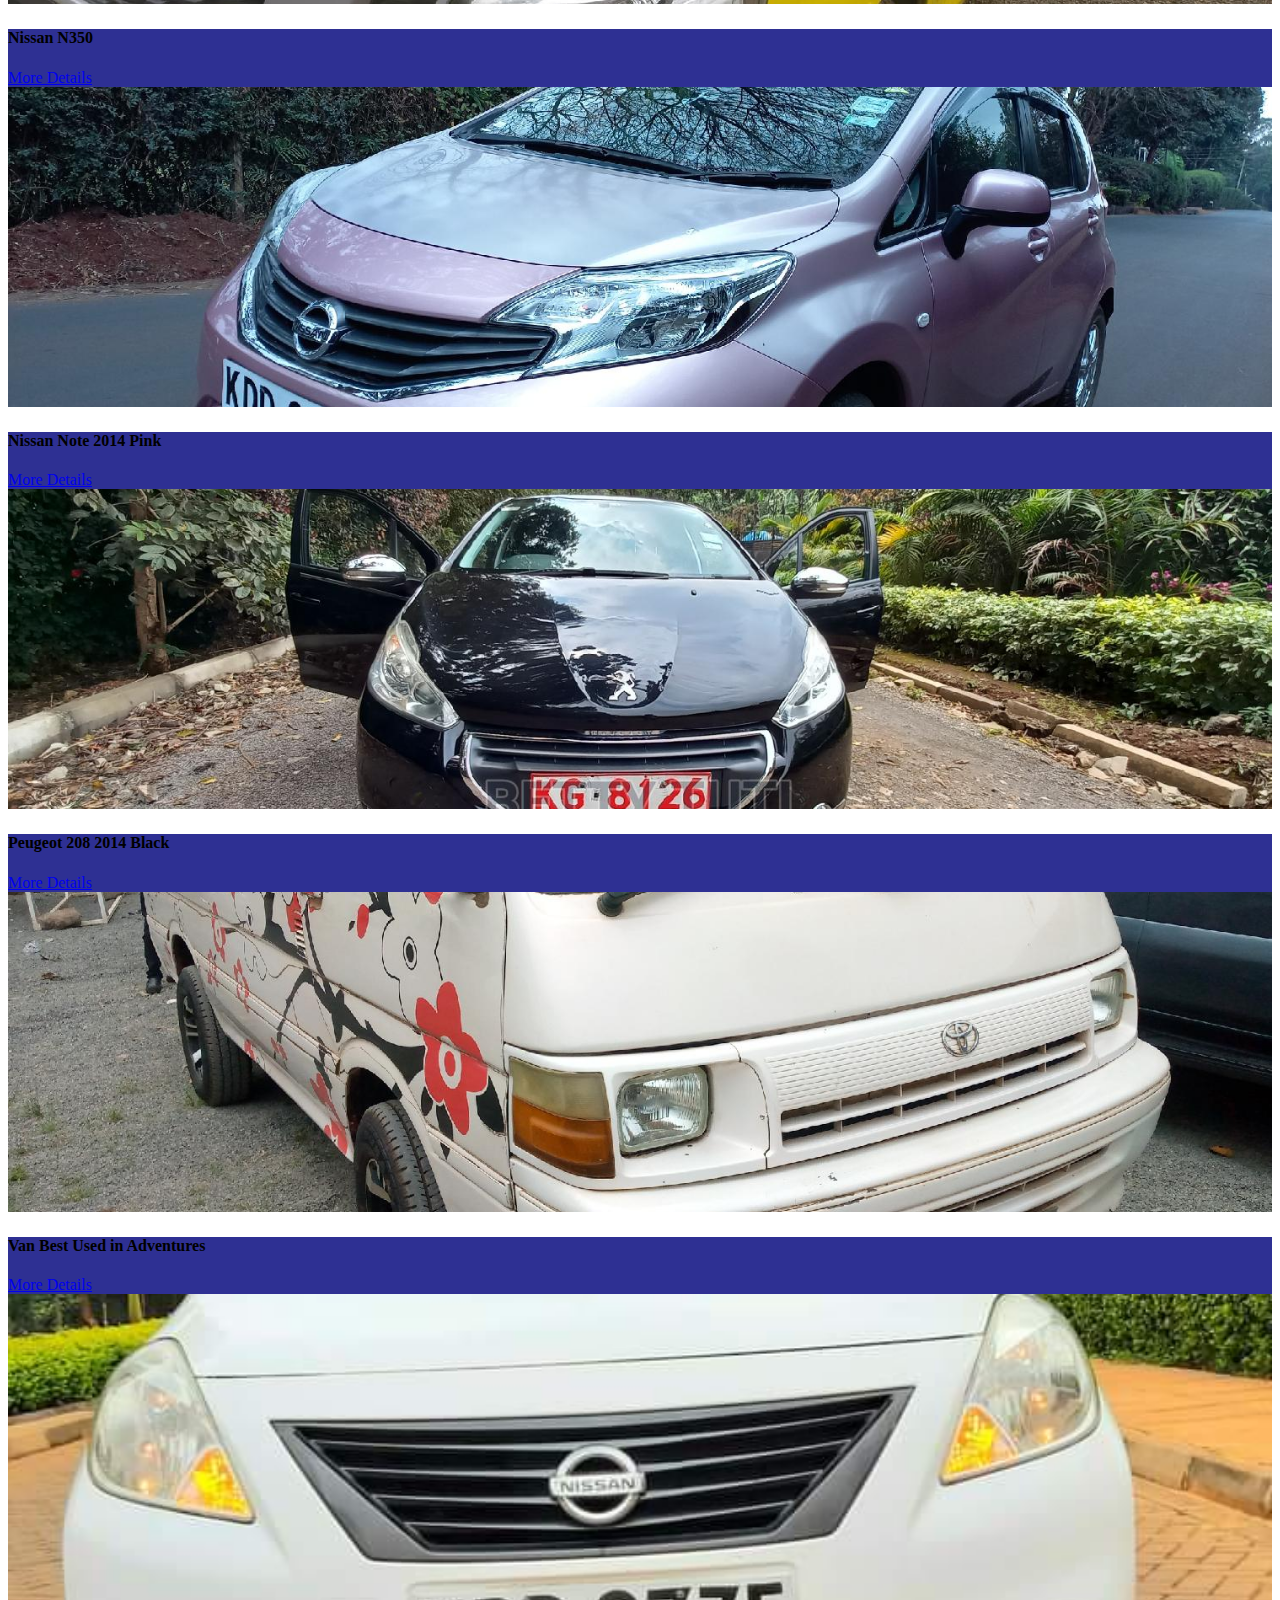
<file: vehicles.html>
<!DOCTYPE html>
<html lang="en">
<head>
	<meta charset="UTF-8">
	<meta name="viewport" content="width=device-width, initial-scale=1.0">

	<!-- Bootstrap CSS -->
    <link href="https://cdn.jsdelivr.net/npm/bootstrap@5.1.1/dist/css/bootstrap.min.css" rel="stylesheet" integrity="sha384-F3w7mX95PdgyTmZZMECAngseQB83DfGTowi0iMjiWaeVhAn4FJkqJByhZMI3AhiU" crossorigin="anonymous">
    
    <!-- Font Awesome -->
    <link
    href="https://cdnjs.cloudflare.com/ajax/libs/font-awesome/5.15.1/css/all.min.css"
    rel="stylesheet"
    />
    <!-- Google Fonts -->
    <link
    href="https://fonts.googleapis.com/css?family=Roboto:300,400,500,700&display=swap"
    rel="stylesheet"
    />
    <link rel="preconnect" href="https://fonts.googleapis.com"> 
	<link rel="preconnect" href="https://fonts.gstatic.com" crossorigin> 
	<link href="https://fonts.googleapis.com/css2?family=Federo&family=Raleway&family=Roboto&display=swap" rel="stylesheet">
    <!-- MDB -->
   <!--  <link
    href="https://cdnjs.cloudflare.com/ajax/libs/mdb-ui-kit/3.6.0/mdb.min.css"
    rel="stylesheet"
    /> -->
     <!-- Owl Carousel Stylesheets -->
    <!-- <link rel="stylesheet" href="owlcarousel/owl.carousel.min.css">
    <link rel="stylesheet" href="owlcarousel/owl.theme.default.min.css"> -->
    <!-- Testimonials -->
    <!-- <link rel="stylesheet" type="text/css" href="css/testimonials.css"> -->

    <!-- Logo Icon -->
    <link rel="shortcut icon" type="image/png" href="images/logo.png"/>

    <!-- Custom Stylesheet -->
    <link rel="stylesheet" href="css/custom.css">
	<title>Vehicles |TUTI MOTORS</title>
	<style>
		.card .bg-image{
			transition: transform .2s;
		}
		.card .card-img-top{
			background-color: #e3f2fd;
			width: 100%;
		    height: 25vw;
		    object-fit: cover;
		}
		.card .bg-image:hover{
			transform: scale(0.95);
		}
		.card .bg-custom{
			background-color: #2e3093;
		}
	</style>
</head>
<body onload="displayYear()">
	<nav class="navbar navbar-expand-lg navbar-light" style="background-color: #e3f2fd;">
		<div class="container-fluid">
			<a class="navbar-brand" href="#">
				<img src="images/logo.png" alt="" width="40" height="40" class="d-inline-block align-text-bottom">
				<strong>Tuti Motors</strong>
				<!-- <span class="navbar-brand mb-0 h1"> --><!-- </span> -->
			</a>
			<button class="navbar-toggler" type="button" data-bs-toggle="collapse" data-bs-target="#navbarTogglerDemo02" aria-controls="navbarTogglerDemo02" aria-expanded="false" aria-label="Toggle navigation">
				<span class="navbar-toggler-icon"></span>
			</button>
			<div class="collapse navbar-collapse" id="navbarTogglerDemo02">
				<ul class="navbar-nav me-auto mb-2 mb-lg-0">
					<li class="nav-item">
						<a class="nav-link" aria-current="page" href="index.html">Home</a>
					</li>
					<li class="nav-item  active">
						<a class="nav-link" href="#">Vehicles</a>
					</li>
					<li class="nav-item">
						<a class="nav-link" href="#">Services</a>
					</li>
					<li class="nav-item">
						<a class="nav-link" href="about.html">About Us</a>
					</li>
					<li class="nav-item">
						<a class="nav-link" href="contact.html">Contact Us</a>
					</li>
				</ul>
				<ul class="navbar-nav navbar-right">
					<!-- <li class="nav-item me-3 me-lg-0">
						<a class="nav-link" href="#" rel="nofollow">
							<span class="phone">
								<i class="fas fa-phone-alt fa-lg"></i>
								+254722828929
							</span>
						</a>
					</li> -->
					<li class="nav-item me-3 me-lg-0">
						<a class="nav-link" href="https://www.facebook.com/TutiMotors002/" rel="nofollow" target="_blank">
							<i class="fab fa-facebook-f"></i>
						</a>
					</li>
					<li class="nav-item me-3 me-lg-0">
						<a class="nav-link" href="https://www.instagram.com/tutimotors/" href="" rel="nofollow" target="_blank">
							<i class="fab fa-instagram"></i>
						</a>
					</li>
				</ul>
			</div>
		</div>
	</nav>
	<!-- End of Navigation bar -->
	<main>
		<div class="container">
			<div class="row">
				<div class="col-md-4 col-sm-12">
          <div class="card border border-dark my-3">
          <div class="bg-image">
          <img src="images/Toyota-Mark-X-2013-Black/Toyota-Mark-X-2013-Black-0.jpg"
          class="card-img-top img-fluid rounded"
          alt="Toyota Mark X 2013 Black"
          />
          </div>
          <div class="card-body bg-custom text-white text-center">
          <h4 class="card-title">Toyota Mark X 2013 Black</h4>
          <!-- <p class="card-text">
            Kenyan Used<br>Automatic<br>60000 km
          </p> -->
          <!-- <a href="Toyota-Mark-X-2013-Black.html" class="btn btn-outline-info" role="button">More Details</a> -->
          <a href="specific_page.html" class="btn btn-outline-info" role="button">More Details</a>
          </div>
          </div>
                </div>
          

          <div class="col-md-4 col-sm-12">
          <div class="card border border-dark my-3">
          <div class="bg-image">
          <img src="images/Audi-Q5-2014-White/Audi-Q5-2014-White-0.jpg"
          class="card-img-top img-fluid rounded"
          alt="Audi Q5 2014 White"
          />
          </div>
          <div class="card-body bg-custom text-white text-center">
          <h4 class="card-title">Audi Q5 2014 White</h4>
          <!-- <p class="card-text">
            Foreign Used<br>Automatic
          </p> -->
          <!-- <a href="Audi-Q5-2014-White.html" class="btn btn-outline-info" role="button">More Details</a> -->
          <a href="specific_page.html" class="btn btn-outline-info" role="button">More Details</a>
          </div>
          </div>
                </div>
          

          <div class="col-md-4 col-sm-12">
          <div class="card border border-dark my-3">
          <div class="bg-image">
          <img src="images/Nissan-Murano-2012-Black/Nissan-Murano-2012-Black-0.jpg"
          class="card-img-top img-fluid rounded"
          alt="Nissan Murano 2012 Black"
          />
          </div>
          <div class="card-body bg-custom text-white text-center">
          <h4 class="card-title">Nissan Murano 2012 Black</h4>
          <!-- <p class="card-text">
            Kenyan Used<br>Automatic<br>100000 km
          </p> -->
          <!-- <a href="Nissan-Murano-2012-Black.html" class="btn btn-outline-info" role="button">More Details</a> -->
          <a href="specific_page.html" class="btn btn-outline-info" role="button">More Details</a>
          </div>
          </div>
                </div>
          

          <div class="col-md-4 col-sm-12">
          <div class="card border border-dark my-3">
          <div class="bg-image">
          <img src="images/Toyota-Vitz-2014-White/Toyota-Vitz-2014-White-0.jpg"
          class="card-img-top img-fluid rounded"
          alt="Toyota Vitz 2014 White"
          />
          </div>
          <div class="card-body bg-custom text-white text-center">
          <h4 class="card-title">Toyota Vitz 2014 White</h4>
          <!-- <p class="card-text">
            Foreign Used<br>Automatic<br>85000 km
          </p> -->
          <!-- <a href="Toyota-Vitz-2014-White.html" class="btn btn-outline-info" role="button">More Details</a> -->
          <a href="specific_page.html" class="btn btn-outline-info" role="button">More Details</a>
          </div>
          </div>
                </div>
          

          <div class="col-md-4 col-sm-12">
          <div class="card border border-dark my-3">
          <div class="bg-image">
          <img src="images/Suzuki-Escudo-1996-Red/Suzuki-Escudo-1996-Red-0.jpg"
          class="card-img-top img-fluid rounded"
          alt="Suzuki Escudo 1996 Red"
          />
          </div>
          <div class="card-body bg-custom text-white text-center">
          <h4 class="card-title">Suzuki Escudo 1996 Red</h4>
          <!-- <p class="card-text">
            Kenyan Used<br>Manual<br>100000 km
          </p> -->
          <!-- <a href="Suzuki-Escudo-1996-Red.html" class="btn btn-outline-info" role="button">More Details</a> -->
          <a href="specific_page.html" class="btn btn-outline-info" role="button">More Details</a>
          </div>
          </div>
                </div>
          

          <div class="col-md-4 col-sm-12">
          <div class="card border border-dark my-3">
          <div class="bg-image">
          <img src="images/Mercedes-Benz-C200-1989-Brown/Mercedes-Benz-C200-1989-Brown-0.jpg"
          class="card-img-top img-fluid rounded"
          alt="Mercedes Benz C200 1989 Brown"
          />
          </div>
          <div class="card-body bg-custom text-white text-center">
          <h4 class="card-title">Mercedes Benz C200 1989 Brown</h4>
          <!-- <p class="card-text">
            Kenyan Used<br>Automatic<br>150000 km
          </p> -->
          <!-- <a href="Mercedes-Benz-C200-1989-Brown.html" class="btn btn-outline-info" role="button">More Details</a> -->
          <a href="specific_page.html" class="btn btn-outline-info" role="button">More Details</a>
          </div>
          </div>
                </div>
          

          <div class="col-md-4 col-sm-12">
          <div class="card border border-dark my-3">
          <div class="bg-image">
          <img src="images/Ford-Ranger-2014-Black/Ford-Ranger-2014-Black-0.jpg"
          class="card-img-top img-fluid rounded"
          alt="Ford Ranger 2014 Black"
          />
          </div>
          <div class="card-body bg-custom text-white text-center">
          <h4 class="card-title">Ford Ranger 2014 Black</h4>
          <!-- <p class="card-text">
            Foreign Used<br>Automatic<br>75000 km
          </p> -->
          <!-- <a href="Ford-Ranger-2014-Black.html" class="btn btn-outline-info" role="button">More Details</a> -->
          <a href="specific_page.html" class="btn btn-outline-info" role="button">More Details</a>
          </div>
          </div>
                </div>
          

          <div class="col-md-4 col-sm-12">
          <div class="card border border-dark my-3">
          <div class="bg-image">
          <img src="images/BMW-X5-2018-White/BMW-X5-2018-White-0.jpg"
          class="card-img-top img-fluid rounded"
          alt="BMW X5 2018 White"
          />
          </div>
          <div class="card-body bg-custom text-white text-center">
          <h4 class="card-title">BMW X5 2018 White</h4>
          <!-- <p class="card-text">
            Kenyan Used<br>Automatic<br>27000 km
          </p> -->
          <!-- <a href="BMW-X5-2018-White.html" class="btn btn-outline-info" role="button">More Details</a> -->
          <a href="specific_page.html" class="btn btn-outline-info" role="button">More Details</a>
          </div>
          </div>
                </div>
          

          <div class="col-md-4 col-sm-12">
          <div class="card border border-dark my-3">
          <div class="bg-image">
          <img src="images/Mazda-CX-5-2015-Black/Mazda-CX-5-2015-Black-0.jpg"
          class="card-img-top img-fluid rounded"
          alt="Mazda CX 5 2015 Black"
          />
          </div>
          <div class="card-body bg-custom text-white text-center">
          <h4 class="card-title">Mazda CX 5 2015 Black</h4>
          <!-- <p class="card-text">
            Foreign Used<br>Automatic<br>40000 km
          </p> -->
          <!-- <a href="Mazda-CX-5-2015-Black.html" class="btn btn-outline-info" role="button">More Details</a> -->
          <a href="specific_page.html" class="btn btn-outline-info" role="button">More Details</a>
          </div>
          </div>
                </div>
          

          <div class="col-md-4 col-sm-12">
          <div class="card border border-dark my-3">
          <div class="bg-image">
          <img src="images/Mazda-Axela-2014-Black/Mazda-Axela-2014-Black-0.jpg"
          class="card-img-top img-fluid rounded"
          alt="Mazda Axela 2014 Black"
          />
          </div>
          <div class="card-body bg-custom text-white text-center">
          <h4 class="card-title">Mazda Axela 2014 Black</h4>
          <!-- <p class="card-text">
            Foreign Used<br>Automatic
          </p> -->
          <!-- <a href="Mazda-Axela-2014-Black.html" class="btn btn-outline-info" role="button">More Details</a> -->
          <a href="specific_page.html" class="btn btn-outline-info" role="button">More Details</a>
          </div>
          </div>
                </div>
          

          <div class="col-md-4 col-sm-12">
          <div class="card border border-dark my-3">
          <div class="bg-image">
          <img src="images/Nissan-Advan-2014-White/Nissan-Advan-2014-White-0.jpg"
          class="card-img-top img-fluid rounded"
          alt="Nissan Advan 2014 White"
          />
          </div>
          <div class="card-body bg-custom text-white text-center">
          <h4 class="card-title">Nissan Advan 2014 White</h4>
          <!-- <p class="card-text">
            Foreign Used<br>Automatic
          </p> -->
          <!-- <a href="Nissan-Advan-2014-White.html" class="btn btn-outline-info" role="button">More Details</a> -->
          <a href="specific_page.html" class="btn btn-outline-info" role="button">More Details</a>
          </div>
          </div>
                </div>
          

          <div class="col-md-4 col-sm-12">
          <div class="card border border-dark my-3">
          <div class="bg-image">
          <img src="images/Suzuki-Alto-2013-White/Suzuki-Alto-2013-White-0.jpg"
          class="card-img-top img-fluid rounded"
          alt="Suzuki Alto 2013 White"
          />
          </div>
          <div class="card-body bg-custom text-white text-center">
          <h4 class="card-title">Suzuki Alto 2013 White</h4>
          <!-- <p class="card-text">
            Kenyan Used<br>Automatic<br>45000 km
          </p> -->
          <!-- <a href="Suzuki-Alto-2013-White.html" class="btn btn-outline-info" role="button">More Details</a> -->
          <a href="specific_page.html" class="btn btn-outline-info" role="button">More Details</a>
          </div>
          </div>
                </div>
          

          <div class="col-md-4 col-sm-12">
          <div class="card border border-dark my-3">
          <div class="bg-image">
          <img src="images/Jeep-Cherokee-2012-White/Jeep-Cherokee-2012-White-0.jpg"
          class="card-img-top img-fluid rounded"
          alt="Jeep Cherokee 2012 White"
          />
          </div>
          <div class="card-body bg-custom text-white text-center">
          <h4 class="card-title">Jeep Cherokee 2012 White</h4>
          <!-- <p class="card-text">
            Kenyan Used<br>Automatic<br>50000 km
          </p> -->
          <!-- <a href="Jeep-Cherokee-2012-White.html" class="btn btn-outline-info" role="button">More Details</a> -->
          <a href="specific_page.html" class="btn btn-outline-info" role="button">More Details</a>
          </div>
          </div>
                </div>
          

          <div class="col-md-4 col-sm-12">
          <div class="card border border-dark my-3">
          <div class="bg-image">
          <img src="images/Subaru-Forester-2014-White/Subaru-Forester-2014-White-0.jpg"
          class="card-img-top img-fluid rounded"
          alt="Subaru Forester 2014 White"
          />
          </div>
          <div class="card-body bg-custom text-white text-center">
          <h4 class="card-title">Subaru Forester 2014 White</h4>
          <!-- <p class="card-text">
            Foreign Used<br>Automatic<br>45000 km
          </p> -->
          <!-- <a href="Subaru-Forester-2014-White.html" class="btn btn-outline-info" role="button">More Details</a> -->
          <a href="specific_page.html" class="btn btn-outline-info" role="button">More Details</a>
          </div>
          </div>
                </div>
          

          <div class="col-md-4 col-sm-12">
          <div class="card border border-dark my-3">
          <div class="bg-image">
          <img src="images/Best-Commercial-Minibus/Best-Commercial-Minibus-0.jpg"
          class="card-img-top img-fluid rounded"
          alt="Best Commercial Minibus"
          />
          </div>
          <div class="card-body bg-custom text-white text-center">
          <h4 class="card-title">Best Commercial Minibus</h4>
          <!-- <p class="card-text">
            
          </p> -->
          <!-- <a href="Best-Commercial-Minibus.html" class="btn btn-outline-info" role="button">More Details</a> -->
          <a href="specific_page.html" class="btn btn-outline-info" role="button">More Details</a>
          </div>
          </div>
                </div>
          

          <div class="col-md-4 col-sm-12">
          <div class="card border border-dark my-3">
          <div class="bg-image">
          <img src="images/Mazda-CX-5-2014-White/Mazda-CX-5-2014-White-0.jpg"
          class="card-img-top img-fluid rounded"
          alt="Mazda CX 5 2014 White"
          />
          </div>
          <div class="card-body bg-custom text-white text-center">
          <h4 class="card-title">Mazda CX 5 2014 White</h4>
          <!-- <p class="card-text">
            Foreign Used<br>Automatic
          </p> -->
          <!-- <a href="Mazda-CX-5-2014-White.html" class="btn btn-outline-info" role="button">More Details</a> -->
          <a href="specific_page.html" class="btn btn-outline-info" role="button">More Details</a>
          </div>
          </div>
                </div>
          

          <div class="col-md-4 col-sm-12">
          <div class="card border border-dark my-3">
          <div class="bg-image">
          <img src="images/Volkswagen-Tiguan-2012-1.4-TSI-2WD-White/Volkswagen-Tiguan-2012-1.4-TSI-2WD-White-0.jpg"
          class="card-img-top img-fluid rounded"
          alt="Volkswagen Tiguan 2012 1.4 TSI 2WD White"
          />
          </div>
          <div class="card-body bg-custom text-white text-center">
          <h4 class="card-title">Volkswagen Tiguan 2012 1.4 TSI 2WD White</h4>
          <!-- <p class="card-text">
            Foreign Used<br>Petrol<br>Automatic
          </p> -->
          <!-- <a href="Volkswagen-Tiguan-2012-1.4-TSI-2WD-White.html" class="btn btn-outline-info" role="button">More Details</a> -->
          <a href="specific_page.html" class="btn btn-outline-info" role="button">More Details</a>
          </div>
          </div>
                </div>
          

          <div class="col-md-4 col-sm-12">
          <div class="card border border-dark my-3">
          <div class="bg-image">
          <img src="images/Toyota-7l-Minibus/Toyota-7l-Minibus-0.jpg"
          class="card-img-top img-fluid rounded"
          alt="Toyota 7l Minibus"
          />
          </div>
          <div class="card-body bg-custom text-white text-center">
          <h4 class="card-title">Toyota 7l Minibus</h4>
          <!-- <p class="card-text">
            
          </p> -->
          <!-- <a href="Toyota-7l-Minibus.html" class="btn btn-outline-info" role="button">More Details</a> -->
          <a href="specific_page.html" class="btn btn-outline-info" role="button">More Details</a>
          </div>
          </div>
                </div>
          

          <div class="col-md-4 col-sm-12">
          <div class="card border border-dark my-3">
          <div class="bg-image">
          <img src="images/Mazda-Axela-2011-White/Mazda-Axela-2011-White-0.jpg"
          class="card-img-top img-fluid rounded"
          alt="Mazda Axela 2011 White"
          />
          </div>
          <div class="card-body bg-custom text-white text-center">
          <h4 class="card-title">Mazda Axela 2011 White</h4>
          <!-- <p class="card-text">
            Kenyan Used<br>Automatic<br>100000 km
          </p> -->
          <!-- <a href="Mazda-Axela-2011-White.html" class="btn btn-outline-info" role="button">More Details</a> -->
          <a href="specific_page.html" class="btn btn-outline-info" role="button">More Details</a>
          </div>
          </div>
                </div>
          

          <div class="col-md-4 col-sm-12">
          <div class="card border border-dark my-3">
          <div class="bg-image">
          <img src="images/BMW-X5-2004-Black/BMW-X5-2004-Black-0.jpg"
          class="card-img-top img-fluid rounded"
          alt="BMW X5 2004 Black"
          />
          </div>
          <div class="card-body bg-custom text-white text-center">
          <h4 class="card-title">BMW X5 2004 Black</h4>
          <!-- <p class="card-text">
            Kenyan Used<br>Automatic<br>100000 km
          </p> -->
          <!-- <a href="BMW-X5-2004-Black.html" class="btn btn-outline-info" role="button">More Details</a> -->
          <a href="specific_page.html" class="btn btn-outline-info" role="button">More Details</a>
          </div>
          </div>
                </div>
          

          <div class="col-md-4 col-sm-12">
          <div class="card border border-dark my-3">
          <div class="bg-image">
          <img src="images/Nissan-X-Trail-2014-Silver/Nissan-X-Trail-2014-Silver-0.jpg"
          class="card-img-top img-fluid rounded"
          alt="Nissan X Trail 2014 Silver"
          />
          </div>
          <div class="card-body bg-custom text-white text-center">
          <h4 class="card-title">Nissan X Trail 2014 Silver</h4>
          <!-- <p class="card-text">
            Foreign Used<br>Automatic
          </p> -->
          <!-- <a href="Nissan-X-Trail-2014-Silver.html" class="btn btn-outline-info" role="button">More Details</a> -->
          <a href="specific_page.html" class="btn btn-outline-info" role="button">More Details</a>
          </div>
          </div>
                </div>
          

          <div class="col-md-4 col-sm-12">
          <div class="card border border-dark my-3">
          <div class="bg-image">
          <img src="images/Nissan-X-Trail-2011-2.0-Petrol-XE-White/Nissan-X-Trail-2011-2.0-Petrol-XE-White-0.jpg"
          class="card-img-top img-fluid rounded"
          alt="Nissan X Trail 2011 2.0 Petrol XE White"
          />
          </div>
          <div class="card-body bg-custom text-white text-center">
          <h4 class="card-title">Nissan X Trail 2011 2.0 Petrol XE White</h4>
          <!-- <p class="card-text">
            Kenyan Used<br>Petrol<br>Automatic<br>100000 km
          </p> -->
          <!-- <a href="Nissan-X-Trail-2011-2.0-Petrol-XE-White.html" class="btn btn-outline-info" role="button">More Details</a> -->
          <a href="specific_page.html" class="btn btn-outline-info" role="button">More Details</a>
          </div>
          </div>
                </div>
          

          <div class="col-md-4 col-sm-12">
          <div class="card border border-dark my-3">
          <div class="bg-image">
          <img src="images/Ford-Ranger-2015-Black/Ford-Ranger-2015-Black-0.jpg"
          class="card-img-top img-fluid rounded"
          alt="Ford Ranger 2015 Black"
          />
          </div>
          <div class="card-body bg-custom text-white text-center">
          <h4 class="card-title">Ford Ranger 2015 Black</h4>
          <!-- <p class="card-text">
            Foreign Used<br>Automatic
          </p> -->
          <!-- <a href="Ford-Ranger-2015-Black.html" class="btn btn-outline-info" role="button">More Details</a> -->
          <a href="specific_page.html" class="btn btn-outline-info" role="button">More Details</a>
          </div>
          </div>
                </div>
          

          <div class="col-md-4 col-sm-12">
          <div class="card border border-dark my-3">
          <div class="bg-image">
          <img src="images/Honda-Fit-2011-White/Honda-Fit-2011-White-0.jpg"
          class="card-img-top img-fluid rounded"
          alt="Honda Fit 2011 White"
          />
          </div>
          <div class="card-body bg-custom text-white text-center">
          <h4 class="card-title">Honda Fit 2011 White</h4>
          <!-- <p class="card-text">
            Kenyan Used<br>Automatic
          </p> -->
          <!-- <a href="Honda-Fit-2011-White.html" class="btn btn-outline-info" role="button">More Details</a> -->
          <a href="specific_page.html" class="btn btn-outline-info" role="button">More Details</a>
          </div>
          </div>
                </div>
          

          <div class="col-md-4 col-sm-12">
          <div class="card border border-dark my-3">
          <div class="bg-image">
          <img src="images/Volkswagen-Tiguan-2012-2.0-S-White/Volkswagen-Tiguan-2012-2.0-S-White-0.jpg"
          class="card-img-top img-fluid rounded"
          alt="Volkswagen Tiguan 2012 2.0 S White"
          />
          </div>
          <div class="card-body bg-custom text-white text-center">
          <h4 class="card-title">Volkswagen Tiguan 2012 2.0 S White</h4>
          <!-- <p class="card-text">
            Kenyan Used<br>Petrol<br>Automatic<br>80000 km
          </p> -->
          <!-- <a href="Volkswagen-Tiguan-2012-2.0-S-White.html" class="btn btn-outline-info" role="button">More Details</a> -->
          <a href="specific_page.html" class="btn btn-outline-info" role="button">More Details</a>
          </div>
          </div>
                </div>
          

          <div class="col-md-4 col-sm-12">
          <div class="card border border-dark my-3">
          <div class="bg-image">
          <img src="images/Toyota-Belta-2009-Silver/Toyota-Belta-2009-Silver-0.jpg"
          class="card-img-top img-fluid rounded"
          alt="Toyota Belta 2009 Silver"
          />
          </div>
          <div class="card-body bg-custom text-white text-center">
          <h4 class="card-title">Toyota Belta 2009 Silver</h4>
          <!-- <p class="card-text">
            Kenyan Used<br>Automatic<br>100000 km
          </p> -->
          <!-- <a href="Toyota-Belta-2009-Silver.html" class="btn btn-outline-info" role="button">More Details</a> -->
          <a href="specific_page.html" class="btn btn-outline-info" role="button">More Details</a>
          </div>
          </div>
                </div>
          

          <div class="col-md-4 col-sm-12">
          <div class="card border border-dark my-3">
          <div class="bg-image">
          <img src="images/Ford-Escape-2008-XLT-4WD-3.0-Black/Ford-Escape-2008-XLT-4WD-3.0-Black-0.jpg"
          class="card-img-top img-fluid rounded"
          alt="Ford Escape 2008 XLT 4WD 3.0 Black"
          />
          </div>
          <div class="card-body bg-custom text-white text-center">
          <h4 class="card-title">Ford Escape 2008 XLT 4WD 3.0 Black</h4>
          <!-- <p class="card-text">
            Kenyan Used<br>Petrol<br>Automatic
          </p> -->
          <!-- <a href="Ford-Escape-2008-XLT-4WD-3.0-Black.html" class="btn btn-outline-info" role="button">More Details</a> -->
          <a href="specific_page.html" class="btn btn-outline-info" role="button">More Details</a>
          </div>
          </div>
                </div>
          

          <div class="col-md-4 col-sm-12">
          <div class="card border border-dark my-3">
          <div class="bg-image">
          <img src="images/Land-Rover-Discovery-2013-White/Land-Rover-Discovery-2013-White-0.jpg"
          class="card-img-top img-fluid rounded"
          alt="Land Rover Discovery 2013 White"
          />
          </div>
          <div class="card-body bg-custom text-white text-center">
          <h4 class="card-title">Land Rover Discovery 2013 White</h4>
          <!-- <p class="card-text">
            Foreign Used<br>Automatic
          </p> -->
          <!-- <a href="Land-Rover-Discovery-2013-White.html" class="btn btn-outline-info" role="button">More Details</a> -->
          <a href="specific_page.html" class="btn btn-outline-info" role="button">More Details</a>
          </div>
          </div>
                </div>
          

          <div class="col-md-4 col-sm-12">
          <div class="card border border-dark my-3">
          <div class="bg-image">
          <img src="images/Mazda-CX-5-2014-Sport-AWD-Red/Mazda-CX-5-2014-Sport-AWD-Red-0.jpg"
          class="card-img-top img-fluid rounded"
          alt="Mazda CX 5 2014 Sport AWD Red"
          />
          </div>
          <div class="card-body bg-custom text-white text-center">
          <h4 class="card-title">Mazda CX 5 2014 Sport AWD Red</h4>
          <!-- <p class="card-text">
            Foreign Used<br>Petrol<br>Automatic<br>71000 km
          </p> -->
          <!-- <a href="Mazda-CX-5-2014-Sport-AWD-Red.html" class="btn btn-outline-info" role="button">More Details</a> -->
          <a href="specific_page.html" class="btn btn-outline-info" role="button">More Details</a>
          </div>
          </div>
                </div>
          

          <div class="col-md-4 col-sm-12">
          <div class="card border border-dark my-3">
          <div class="bg-image">
          <img src="images/Mercedes-Benz-C200-1990-Blue/Mercedes-Benz-C200-1990-Blue-0.jpg"
          class="card-img-top img-fluid rounded"
          alt="Mercedes Benz C200 1990 Blue"
          />
          </div>
          <div class="card-body bg-custom text-white text-center">
          <h4 class="card-title">Mercedes Benz C200 1990 Blue</h4>
          <!-- <p class="card-text">
            Kenyan Used<br>Automatic<br>100000 km
          </p> -->
          <!-- <a href="Mercedes-Benz-C200-1990-Blue.html" class="btn btn-outline-info" role="button">More Details</a> -->
          <a href="specific_page.html" class="btn btn-outline-info" role="button">More Details</a>
          </div>
          </div>
                </div>
          

          <div class="col-md-4 col-sm-12">
          <div class="card border border-dark my-3">
          <div class="bg-image">
          <img src="images/Mazda-Demio-2011-Gray/Mazda-Demio-2011-Gray-0.jpg"
          class="card-img-top img-fluid rounded"
          alt="Mazda Demio 2011 Gray"
          />
          </div>
          <div class="card-body bg-custom text-white text-center">
          <h4 class="card-title">Mazda Demio 2011 Gray</h4>
          <!-- <p class="card-text">
            Kenyan Used<br>Automatic
          </p> -->
          <!-- <a href="Mazda-Demio-2011-Gray.html" class="btn btn-outline-info" role="button">More Details</a> -->
          <a href="specific_page.html" class="btn btn-outline-info" role="button">More Details</a>
          </div>
          </div>
                </div>
          

          <div class="col-md-4 col-sm-12">
          <div class="card border border-dark my-3">
          <div class="bg-image">
          <img src="images/Toyota-Ractis-2010-Silver/Toyota-Ractis-2010-Silver-0.jpg"
          class="card-img-top img-fluid rounded"
          alt="Toyota Ractis 2010 Silver"
          />
          </div>
          <div class="card-body bg-custom text-white text-center">
          <h4 class="card-title">Toyota Ractis 2010 Silver</h4>
          <!-- <p class="card-text">
            Kenyan Used<br>Automatic<br>100000 km
          </p> -->
          <!-- <a href="Toyota-Ractis-2010-Silver.html" class="btn btn-outline-info" role="button">More Details</a> -->
          <a href="specific_page.html" class="btn btn-outline-info" role="button">More Details</a>
          </div>
          </div>
                </div>
          

          <div class="col-md-4 col-sm-12">
          <div class="card border border-dark my-3">
          <div class="bg-image">
          <img src="images/Toyota-Vitz-2014-1.3-AWD-3dr-Blue/Toyota-Vitz-2014-1.3-AWD-3dr-Blue-0.jpg"
          class="card-img-top img-fluid rounded"
          alt="Toyota Vitz 2014 1.3 AWD 3dr Blue"
          />
          </div>
          <div class="card-body bg-custom text-white text-center">
          <h4 class="card-title">Toyota Vitz 2014 1.3 AWD 3dr Blue</h4>
          <!-- <p class="card-text">
            Foreign Used<br>Petrol<br>Automatic
          </p> -->
          <!-- <a href="Toyota-Vitz-2014-1.3-AWD-3dr-Blue.html" class="btn btn-outline-info" role="button">More Details</a> -->
          <a href="specific_page.html" class="btn btn-outline-info" role="button">More Details</a>
          </div>
          </div>
                </div>
          

          <div class="col-md-4 col-sm-12">
          <div class="card border border-dark my-3">
          <div class="bg-image">
          <img src="images/Nissan-Juke-2011-Black/Nissan-Juke-2011-Black-0.jpg"
          class="card-img-top img-fluid rounded"
          alt="Nissan Juke 2011 Black"
          />
          </div>
          <div class="card-body bg-custom text-white text-center">
          <h4 class="card-title">Nissan Juke 2011 Black</h4>
          <!-- <p class="card-text">
            Kenyan Used<br>Automatic
          </p> -->
          <!-- <a href="Nissan-Juke-2011-Black.html" class="btn btn-outline-info" role="button">More Details</a> -->
          <a href="specific_page.html" class="btn btn-outline-info" role="button">More Details</a>
          </div>
          </div>
                </div>
          

          <div class="col-md-4 col-sm-12">
          <div class="card border border-dark my-3">
          <div class="bg-image">
          <img src="images/Nissan-N350/Nissan-N350-0.jpg"
          class="card-img-top img-fluid rounded"
          alt="Nissan N350"
          />
          </div>
          <div class="card-body bg-custom text-white text-center">
          <h4 class="card-title">Nissan N350</h4>
          <!-- <p class="card-text">
            
          </p> -->
          <!-- <a href="Nissan-N350.html" class="btn btn-outline-info" role="button">More Details</a> -->
          <a href="specific_page.html" class="btn btn-outline-info" role="button">More Details</a>
          </div>
          </div>
                </div>
          

          <div class="col-md-4 col-sm-12">
          <div class="card border border-dark my-3">
          <div class="bg-image">
          <img src="images/Nissan-Note-2014-Pink/Nissan-Note-2014-Pink-0.jpg"
          class="card-img-top img-fluid rounded"
          alt="Nissan Note 2014 Pink"
          />
          </div>
          <div class="card-body bg-custom text-white text-center">
          <h4 class="card-title">Nissan Note 2014 Pink</h4>
          <!-- <p class="card-text">
            Foreign Used<br>Automatic
          </p> -->
          <!-- <a href="Nissan-Note-2014-Pink.html" class="btn btn-outline-info" role="button">More Details</a> -->
          <a href="specific_page.html" class="btn btn-outline-info" role="button">More Details</a>
          </div>
          </div>
                </div>
          

          <div class="col-md-4 col-sm-12">
          <div class="card border border-dark my-3">
          <div class="bg-image">
          <img src="images/Peugeot-208-2014-Black/Peugeot-208-2014-Black-0.jpg"
          class="card-img-top img-fluid rounded"
          alt="Peugeot 208 2014 Black"
          />
          </div>
          <div class="card-body bg-custom text-white text-center">
          <h4 class="card-title">Peugeot 208 2014 Black</h4>
          <!-- <p class="card-text">
            Foreign Used<br>Automatic<br>40000 km
          </p> -->
          <!-- <a href="Peugeot-208-2014-Black.html" class="btn btn-outline-info" role="button">More Details</a> -->
          <a href="specific_page.html" class="btn btn-outline-info" role="button">More Details</a>
          </div>
          </div>
                </div>
          

          <div class="col-md-4 col-sm-12">
          <div class="card border border-dark my-3">
          <div class="bg-image">
          <img src="images/Van-Best-Used-in-Adventures/Van-Best-Used-in-Adventures-0.jpg"
          class="card-img-top img-fluid rounded"
          alt="Van Best Used in Adventures"
          />
          </div>
          <div class="card-body bg-custom text-white text-center">
          <h4 class="card-title">Van Best Used in Adventures</h4>
          <!-- <p class="card-text">
            
          </p> -->
          <!-- <a href="Van-Best-Used-in-Adventures.html" class="btn btn-outline-info" role="button">More Details</a> -->
          <a href="specific_page.html" class="btn btn-outline-info" role="button">More Details</a>
          </div>
          </div>
                </div>
          

          <div class="col-md-4 col-sm-12">
          <div class="card border border-dark my-3">
          <div class="bg-image">
          <img src="images/Nissan-Tiida-2014-White/Nissan-Tiida-2014-White-0.jpg"
          class="card-img-top img-fluid rounded"
          alt="Nissan Tiida 2014 White"
          />
          </div>
          <div class="card-body bg-custom text-white text-center">
          <h4 class="card-title">Nissan Tiida 2014 White</h4>
          <!-- <p class="card-text">
            Foreign Used<br>Automatic
          </p> -->
          <!-- <a href="Nissan-Tiida-2014-White.html" class="btn btn-outline-info" role="button">More Details</a> -->
          <a href="specific_page.html" class="btn btn-outline-info" role="button">More Details</a>
          </div>
          </div>
                </div>
          

          <div class="col-md-4 col-sm-12">
          <div class="card border border-dark my-3">
          <div class="bg-image">
          <img src="images/Volkswagen-Golf-2014-White/Volkswagen-Golf-2014-White-0.jpg"
          class="card-img-top img-fluid rounded"
          alt="Volkswagen Golf 2014 White"
          />
          </div>
          <div class="card-body bg-custom text-white text-center">
          <h4 class="card-title">Volkswagen Golf 2014 White</h4>
          <!-- <p class="card-text">
            Foreign Used<br>Automatic
          </p> -->
          <!-- <a href="Volkswagen-Golf-2014-White.html" class="btn btn-outline-info" role="button">More Details</a> -->
          <a href="specific_page.html" class="btn btn-outline-info" role="button">More Details</a>
          </div>
          </div>
                </div>
          

          <div class="col-md-4 col-sm-12">
          <div class="card border border-dark my-3">
          <div class="bg-image">
          <img src="images/Toyota-Fielder-2014-Black/Toyota-Fielder-2014-Black-0.jpg"
          class="card-img-top img-fluid rounded"
          alt="Toyota Fielder 2014 Black"
          />
          </div>
          <div class="card-body bg-custom text-white text-center">
          <h4 class="card-title">Toyota Fielder 2014 Black</h4>
          <!-- <p class="card-text">
            Foreign Used<br>Automatic<br>90000 km
          </p> -->
          <!-- <a href="Toyota-Fielder-2014-Black.html" class="btn btn-outline-info" role="button">More Details</a> -->
          <a href="specific_page.html" class="btn btn-outline-info" role="button">More Details</a>
          </div>
          </div>
                </div>
          

          <div class="col-md-4 col-sm-12">
          <div class="card border border-dark my-3">
          <div class="bg-image">
          <img src="images/Volkswagen-Passat-2011-Gray/Volkswagen-Passat-2011-Gray-0.jpg"
          class="card-img-top img-fluid rounded"
          alt="Volkswagen Passat 2011 Gray"
          />
          </div>
          <div class="card-body bg-custom text-white text-center">
          <h4 class="card-title">Volkswagen Passat 2011 Gray</h4>
          <!-- <p class="card-text">
            Kenyan Used<br>Automatic<br>90000 km
          </p> -->
          <!-- <a href="Volkswagen-Passat-2011-Gray.html" class="btn btn-outline-info" role="button">More Details</a> -->
          <a href="specific_page.html" class="btn btn-outline-info" role="button">More Details</a>
          </div>
          </div>
                </div>
          

          <div class="col-md-4 col-sm-12">
          <div class="card border border-dark my-3">
          <div class="bg-image">
          <img src="images/Toyota-Harrier-2014-2.0-4WD-Black/Toyota-Harrier-2014-2.0-4WD-Black-0.jpg"
          class="card-img-top img-fluid rounded"
          alt="Toyota Harrier 2014 2.0 4WD Black"
          />
          </div>
          <div class="card-body bg-custom text-white text-center">
          <h4 class="card-title">Toyota Harrier 2014 2.0 4WD Black</h4>
          <!-- <p class="card-text">
            Foreign Used<br>Petrol<br>Automatic<br>51000 km
          </p> -->
          <!-- <a href="Toyota-Harrier-2014-2.0-4WD-Black.html" class="btn btn-outline-info" role="button">More Details</a> -->
          <a href="specific_page.html" class="btn btn-outline-info" role="button">More Details</a>
          </div>
          </div>
                </div>
          

          <div class="col-md-4 col-sm-12">
          <div class="card border border-dark my-3">
          <div class="bg-image">
          <img src="images/Suzuki-Alto-2012-1.0-White/Suzuki-Alto-2012-1.0-White-0.jpg"
          class="card-img-top img-fluid rounded"
          alt="Suzuki Alto 2012 1.0 White"
          />
          </div>
          <div class="card-body bg-custom text-white text-center">
          <h4 class="card-title">Suzuki Alto 2012 1.0 White</h4>
          <!-- <p class="card-text">
            Kenyan Used<br>Petrol<br>Automatic<br>90000 km
          </p> -->
          <!-- <a href="Suzuki-Alto-2012-1.0-White.html" class="btn btn-outline-info" role="button">More Details</a> -->
          <a href="specific_page.html" class="btn btn-outline-info" role="button">More Details</a>
          </div>
          </div>
                </div>
          

          <div class="col-md-4 col-sm-12">
          <div class="card border border-dark my-3">
          <div class="bg-image">
          <img src="images/Toyota-Vanguard-2004-Black/Toyota-Vanguard-2004-Black-0.jpg"
          class="card-img-top img-fluid rounded"
          alt="Toyota Vanguard 2004 Black"
          />
          </div>
          <div class="card-body bg-custom text-white text-center">
          <h4 class="card-title">Toyota Vanguard 2004 Black</h4>
          <!-- <p class="card-text">
            Kenyan Used<br>Automatic<br>100000 km
          </p> -->
          <!-- <a href="Toyota-Vanguard-2004-Black.html" class="btn btn-outline-info" role="button">More Details</a> -->
          <a href="specific_page.html" class="btn btn-outline-info" role="button">More Details</a>
          </div>
          </div>
                </div>
          

          <div class="col-md-4 col-sm-12">
          <div class="card border border-dark my-3">
          <div class="bg-image">
          <img src="images/Toyota-Vanguard-2009-Red/Toyota-Vanguard-2009-Red-0.jpg"
          class="card-img-top img-fluid rounded"
          alt="Toyota Vanguard 2009 Red"
          />
          </div>
          <div class="card-body bg-custom text-white text-center">
          <h4 class="card-title">Toyota Vanguard 2009 Red</h4>
          <!-- <p class="card-text">
            Kenyan Used<br>Automatic<br>100000 km
          </p> -->
          <!-- <a href="Toyota-Vanguard-2009-Red.html" class="btn btn-outline-info" role="button">More Details</a> -->
          <a href="specific_page.html" class="btn btn-outline-info" role="button">More Details</a>
          </div>
          </div>
                </div>
          

          <div class="col-md-4 col-sm-12">
          <div class="card border border-dark my-3">
          <div class="bg-image">
          <img src="images/Toyota-Land-Cruiser-Prado-2004-Gray/Toyota-Land-Cruiser-Prado-2004-Gray-0.jpg"
          class="card-img-top img-fluid rounded"
          alt="Toyota Land Cruiser Prado 2004 Gray"
          />
          </div>
          <div class="card-body bg-custom text-white text-center">
          <h4 class="card-title">Toyota Land Cruiser Prado 2004 Gray</h4>
          <!-- <p class="card-text">
            Kenyan Used<br>Automatic
          </p> -->
          <!-- <a href="Toyota-Land-Cruiser-Prado-2004-Gray.html" class="btn btn-outline-info" role="button">More Details</a> -->
          <a href="specific_page.html" class="btn btn-outline-info" role="button">More Details</a>
          </div>
          </div>
                </div>
			</div>
		</div>
	</main>
	<hr class="my-5">
	<!-- Footer Section -->
	<section class="footer">
		<div class="container-fluid">
			<div class="row">
				<div class="col-md-4 col-sm-12">
					<h3 class="text-center py-5">Quick <span class="text-custom">Links</span></h3>
					<!-- Quick Links -->
					<ul class="list-group list-group-flush">
						<li class="list-group-item list-group-item-primary"><a href="index.html">Home</a></li>
						<li class="list-group-item list-group-item-primary  active"><a href="#">Cars</a></li>
						<li class="list-group-item list-group-item-primary"><a href="about.html">About</a></li>
						<li class="list-group-item list-group-item-primary"><a href="contact.html">Contact</a></li>
						<!-- <li class="list-group-item"></li> -->
					</ul>
					<div class="call-area py-2">
						<h5 class="text-center py-2">Office Hours</h5>
						<p><i class="fas fa-clock" aria-hidden="true"></i> &nbsp; <b>Monday - Friday: </b> 08:30AM - 06:00PM</p>
						<p><i class="fas fa-clock" aria-hidden="true"></i> &nbsp; <b>Saturday - Sunday: </b> 09:30AM - 04:00PM</p>
					</div>
					<div class="logo-area py-2">
						<img src="images/logo.png" alt="Tuti Motors Logo" class="img-fluid rounded mx-auto d-block">
					</div>
				</div>
				<div class="col-md-4 col-sm-12">
					<h3 class="text-center py-5">Visit <span class="text-custom">Us</span></h3>
					<div class="map-area">
						<iframe src="https://www.google.com/maps/embed?pb=!1m23!1m12!1m3!1d127646.71976840099!2d36.769787786559455!3d-1.1884896122397408!2m3!1f0!2f0!3f0!3m2!1i1024!2i768!4f13.1!4m8!3e6!4m0!4m5!1s0x182f3dd9b1c3b457%3A0x57fa2cb6a02165a3!2stuti%20motors!3m2!1d-1.1884905!2d36.8398284!5e0!3m2!1sen!2ske!4v1634028015403!5m2!1sen!2ske" width="100%" height="100%" allowfullscreen="" loading="lazy"></iframe>
					</div>
					<!-- Map Area -->
				</div>
				<div class="col-md-4 col-sm-12">
					<h3 class="text-center py-5">Contact <span class="text-custom">Info</span></h3>
					<!-- Contacts & Social Media -->
					<div class="call-area text-center">
                        <h5>Call Us</h5>
                        <p><i class="fa fa-phone fa-lg" aria-hidden="true"></i> &nbsp; +254-723456852</p>
                        <p><i class="fa fa-phone fa-lg" aria-hidden="true"></i> &nbsp; +254-721888439</p>
                    </div>
                    <div class="call-area text-center">
                        <h5>Email</h5>
                        <p><i class="fa fa-envelope fa-lg" aria-hidden="true"></i> &nbsp; info@tutimotors.co.ke</p>
                        <p><i class="fa fa-envelope fa-lg" aria-hidden="true"></i> &nbsp; tutimotors@gmail.com</p>
                        <!-- <p><i class="fa fa-envelope fa-lg" aria-hidden="true"></i> &nbsp; </p> -->
                    </div>
                    <div class="call-area text-center">
                        <h5>Yard</h5>
                        <p><i class="fa fa-map-marker fa-lg" aria-hidden="true"></i> &nbsp;  Next to Total Petrol Station Edenville,<br> Kiambu Road, <br> Near KIST.</p>
                       <!--  <p><i class="fa fa-address-book fa-lg" aria-hidden="true"></i> &nbsp; PQ4X+338, Nairobi</p> -->
                        <!-- <p><i class="fa fa-envelope fa-lg" aria-hidden="true"></i> &nbsp; </p> -->
                    </div>
				</div>
			</div>
			<!-- Copyright Section -->
			<div class="copyright-area">
				<p class="d-flex justify-content-center align-items-center h-100 my-0">Copyright &nbsp; &nbsp;
					<span>
						<i class="fas fa-copyright fa-lg"></i>
					</span>
					&nbsp; &nbsp;
					<a href="#" class="text-primary">Tuti Motors Ltd</a>
					&nbsp; &nbsp;
					&nbsp;<span id="copyright-text"></span>
				</p>
			</div>
			<!-- End of copyright section -->
		</div>
	</section>

	<!-- End of Footer section -->
	<script>
		function displayYear(){
			const d = new Date();
			document.getElementById('copyright-text').innerHTML = d.getFullYear();
		}
	</script>
	<!--  Bootstrap Js + Popper Js -->
	<script src="https://cdn.jsdelivr.net/npm/bootstrap@5.1.1/dist/js/bootstrap.bundle.min.js" integrity="sha384-/bQdsTh/da6pkI1MST/rWKFNjaCP5gBSY4sEBT38Q/9RBh9AH40zEOg7Hlq2THRZ" crossorigin="anonymous"></script>
	<!-- Owl Carousel JS -->
    <script src="jquery.min.js"></script>
    <script src="owlcarousel/owl.carousel.min.js"></script>

    <script src="js/testimonials.js"></script>
</body>
</html>
</file>
<file: css/testimonials.css>
.testimonials .owl-carousel .rounded-start{
	/*border: 5px solid red;*/
	height: 100%;
}
.testimonials .owl-carousel .card{
	box-shadow: 10px 10px 5px grey;
	border: 1px solid green;
}
.testimonials .owl-carousel .card:hover{
	transform: translateY(2px) translateX(2px);
	box-shadow: 15px 15px 10px green;
}
.testimonials .owl-theme { position: relative; }
.testimonials .owl-theme .owl-next,
.testimonials .owl-theme .owl-prev { 
    background:#000; 
    width: 40px; 
    height: 40px;
    border-radius: 50%;
    /*line-height:40px; 
    height: 40px;
    font-size: 50px; */
    /*margin: 0 20px;*/
    margin-top: -30px; 
    position: absolute; 
    text-align:center; 
    top: 50%; 
    }
.testimonials .owl-theme .owl-prev { left: -50px; }
.testimonials .owl-theme .owl-next { right: -50px; }
.testimonials .owl-theme .owl-next:hover, .testimonials .owl-theme .owl-prev:hover{
    width: 40px; 
    height: 45px; 
    line-height: 45px;
    font-size: 30px; 
    color: #ff1a1a;
}
.testimonials .owl-theme .rating-star i{
	color: #ff9900;
}
</file>
<file: css/custom.css>
/* Navbar Area */

.navbar .navbar-brand strong{
	font-size: 32px;
	color: #2e3093;
	font-style: bold;
	text-transform: uppercase;
	font-family: 'Roboto', sans-serif;
}
.navbar .navbar-collapse li{
	padding: 12px 7px;
}
.navbar .navbar-collapse .navbar-nav .active{
	background-color: #2e3093;
	color: #fff;
	border-radius: 2px 5px 2px;
	/*padding: 15px 10px;*/
}
.navbar .navbar-collapse .navbar-nav li:hover{
	background-color: #2e3093;
	border-radius: 2px 5px 2px;
	border: 1px solid #33cc33;
}
.navbar .navbar-collapse .navbar-nav li:hover .nav-link{
	color: #fff;
	padding: 2px 2px;
}
.navbar .navbar-collapse .nav-link{
	text-transform: uppercase;
	font-weight: bold;
	color: #33cc33;
}

/* End of Navbar Area */

/* Main Website Area */
#welcomeCarousel .carousel-inner .carousel-item img{
		height: 60vh;
}
@media (min-width: 576px) {
	#welcomeCarousel .carousel-inner .carousel-item img{
		height: 75vh;
	}
}

#welcomeCarousel .carousel-inner .carousel-item .carousel-caption{
	background-color: rgba(0, 0, 0, 0.8);
	} 
.services .text-custom{
	color: #2e3093;
	font-family: 'Roboto', sans-serif;
	/*line-height: 50px;*/
}

.services .card{
	box-shadow: 10px 10px 5px grey;
	border: 1px solid white;
	border-radius: 3px 5px 3px;
    /*transform: translateY(-10px);*/
}

.services .card:hover{
	transform: translateY(-10px);
}

/* End of Main Website Section */
/* Footer Area */
/* Footer content */
.footer{
	background-color: #e3f2fd;
	box-sizing: border-box;
}
.footer .text-custom{
	color: #33cc33;
	font-family: 'Roboto', sans-serif;
}
.footer .map-area{
	height: 500px;
	padding-bottom: 5px;
	margin-right: auto;
	margin-left: auto;
}

.footer .map-area iframe{
	border: 2px solid #2e3093;
	border-radius: 15px;
	margin-left: auto;
	margin-right: auto;
}

.footer .list-group-item a{
	text-decoration: none;
	color: #33cc33;			
}
.footer .list-group-item:hover a{
	color: red;
	padding: 0 4px;
}
.footer .call-area i{
	color: #33cc33;
}

/* End of Footer Area */
</file>
<file: css/car-carousel.css>
.outer { margin:0 auto;}
#big .item 
    { 
        background: #2e3093;
        padding: 20px 0px; 
        margin:2px; 
        color: #FFF; 
        border-radius: 3px; 
        text-align: center;
     }
 @media screen (min-width: 768px) {
     #big .item img{
        height: 70vh;
    }
 }

#thumbs .item { 
    background: #C9C9C9; 
    /*height:20vh; */
    line-height:100px; 
    padding: 0px; 
    margin:2px; 
    color: #FFF; 
    border-radius: 3px; 
    text-align: center; 
    cursor: pointer; 
    opacity: 0.4;}
#thumbs .item:hover{
    padding: 2px;
    background: red;
    opacity: 0.5;
}
/*#thumbs .item h1 { font-size: 18px; }*/
#thumbs .current .item {
    padding: 0; 
    height: 100%; 
    border: 2px solid #2e3093; 
    opacity: 1;
}
.owl-theme .owl-nav [class*='owl-'] { -webkit-transition: all .3s ease; transition: all .3s ease; }
.owl-theme .owl-nav [class*='owl-'].disabled:hover { background-color: #D6D6D6; }
#big.owl-theme { position: relative; }
#big.owl-theme .owl-next, #big.owl-theme .owl-prev { 
    background:#000; 
    width: 22px; 
    line-height:40px; 
    height: 40px; 
    margin-top: -20px; 
    position: absolute; 
    text-align:center; 
    top: 50%; 
    color: #fff;}
#big.owl-theme .owl-next:hover, #big.owl-theme .owl-prev:hover{
    width: 30px; 
    height: 45px; 
    line-height: 45px; 
    color: #2e3093;
}
#big.owl-theme .owl-prev { left: 10px; }
#big.owl-theme .owl-next { right: 10px; }
#thumbs.owl-theme .owl-next, #thumbs.owl-theme .owl-prev { 
    background:#000; 
    color: #2e3093; 
    padding: 2px 2px; 
    font-size: 20px; 
    width: 30px;}
.main-section #featured .card{
    max-width: 30rem;
}
.main-section #featured .card:hover{
    box-shadow: 10px 10px 5px grey;
    transform: translateY(-10px);
}
.main-section #featured .price-info{
    color:#fff;
    padding: 4px 4px; 
    font-size: 20px; 
    border-radius: 2px;
    font-style: bold;
}
</file>
